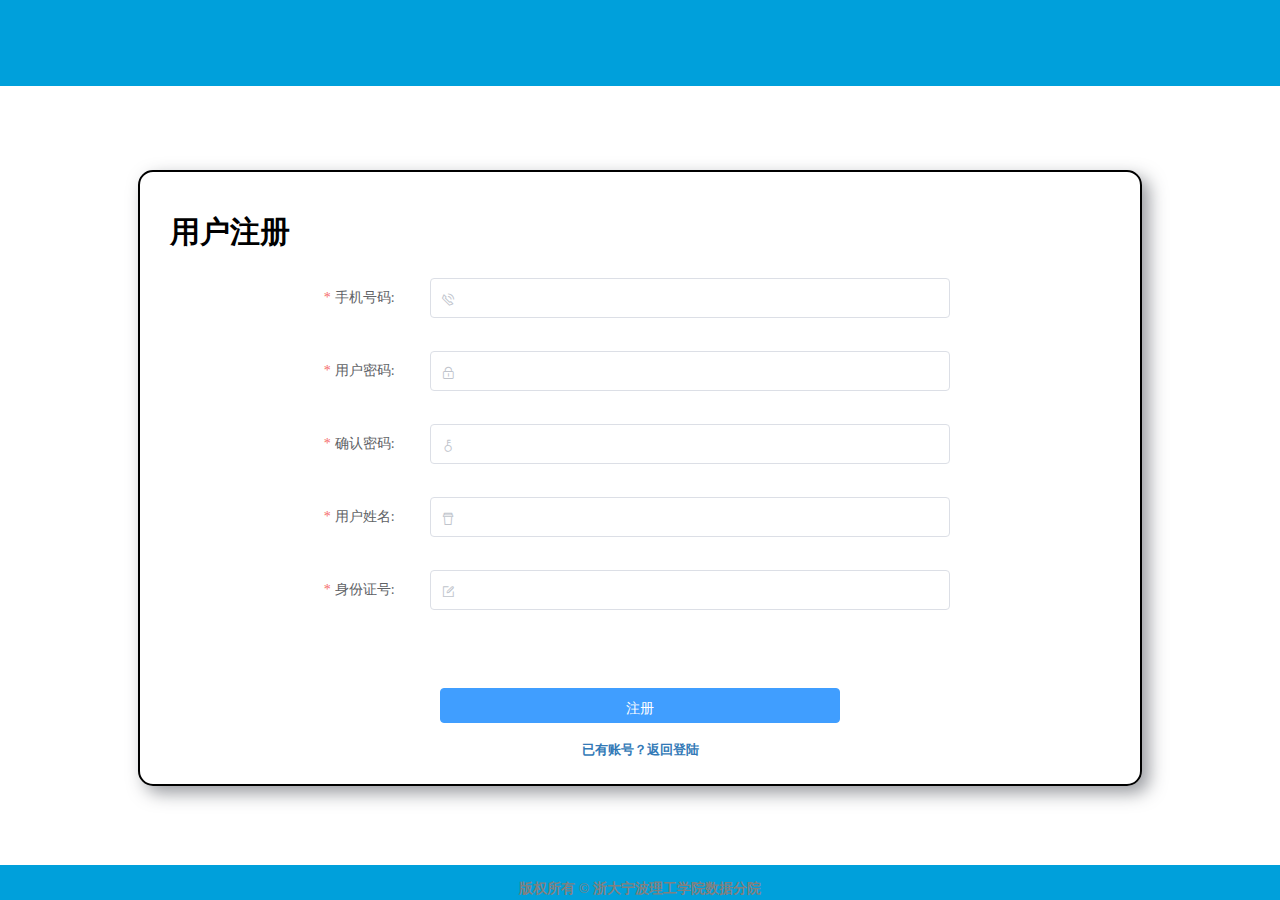
<file: src/main/resources/static/pages/register.html>
<!DOCTYPE html>
<html lang="en">
<head>
    <meta charset="UTF-8">
    <title>注册界面</title>
    <link rel="stylesheet" type="text/css" href="../plugin/register.css">
    <link rel="stylesheet" type="text/css" href="../plugin/element.css">
</head>
<body>
<div id="Container" >
    <div id="Header" >
        <div id="logo" align="center">
<!--        <img src="../images/head_bk.jpg"/>-->
        </div>
    </div>
    <div id="Content">
      <div id="register_main" align="center">
             <div align="center" class="registerTable" style="border:2px solid black;">
                 <div class="register_bar">
                    <h2 align="left">
                        用户注册 
                    </h2>
                 </div>
                 <el-form :model="registerForm" status-icon :rules="rules" ref="registerForm" label-width="100px" :label-position="labelPosition">
                     <el-row type="flex" justify="center" >
                         <el-col :span="16" >
                            <el-form-item prop="registerPhone" label="手机号码:">
                             <el-input v-model="registerForm.registerPhone" prefix-icon="el-icon-phone-outline" autocomplete="off" style="width: 520px"  id="registerPhone"></el-input>
                            </el-form-item>
                         </el-col>
                     </el-row>
                     <el-row type="flex" justify="center" class="login_show">
                         <el-col :span="16" >
                     <el-form-item prop="registerPwd" label="用户密码:">
                          <el-input type="password" v-model="registerForm.registerPwd" prefix-icon="el-icon-lock" showpassword="true" id="registerPwd" style="width: 520px"></el-input>
                     </el-form-item>
                         </el-col>
                     </el-row>
                     <el-row type="flex" justify="center" class="login_show">
                         <el-col :span="16" >
                     <el-form-item prop="repetePwd" label="确认密码:">
                         <el-input type="password" v-model="registerForm.repetePwd" prefix-icon="el-icon-key" id="repetePwd" style="width: 520px"></el-input>
                     </el-form-item>
                         </el-col>
                     </el-row>
                     <el-row type="flex" justify="center" class="login_show">
                         <el-col :span="16" >
                     <el-form-item prop="registerName" label="用户姓名:">
                         <el-input v-model="registerForm.registerName" prefix-icon="el-icon-coffee" id="registerName" style="width: 520px"></el-input>
                     </el-form-item>
                         </el-col>
                     </el-row>
                     <el-row type="flex" justify="center" class="login_show">
                         <el-col :span="16" >
                     <el-form-item prop="registerId" label="身份证号:">
                         <el-input v-model="registerForm.registerId" prefix-icon="el-icon-edit-outline" id="registerId" style="width: 520px"></el-input>
                     </el-form-item>
                         </el-col>
                     </el-row>
                 </el-form>
                    <div class="Register_Result" >
                        <div class="icon_image" align="center">
<!--                            <img src="../images/22(1).png">-->
                        </div>
                        <div class="register_button">
                         <el-button type="primary" :loading="judgeButton" @click="Check('registerForm')"  style="width: 80%;height: 35px">注册</el-button>
                            <br>
                         <a href="loginelement.html">已有账号？返回登陆</a>
                        </div>
                        <div class="icon_image">
<!--                            <img src="../images/33.png" >-->
                        </div>
                    </div>
             </div>
      </div>

    </div>
    <div class="Clear">
        <!--如果你上面用到float,下面布局开始前最好清除一下。-->
    </div>
    <div id="Footer" align="center" style="height: 20px">
        版权所有 © 浙大宁波理工学院数据分院
    </div>
</div>
<script src="../plugin/md5.js" type="text/javascript"></script>
<script src="../plugin/axios.min.js" type="text/javascript"></script>
<script src="../plugin/qs.min.js" type="text/javascript"></script>
<script type="text/javascript" src="../plugin/vue.min.js"></script>
<script type="text/javascript" src="../plugin/element.js"></script>
<script type="text/javascript">

    new Vue({
        el: '#Container',
        data: function () {
            var validatePwd = function (rule, value, callback) {
                var strRegExp = /^(?![0-9]+$)(?![a-zA-Z]+$)[0-9A-Za-z_]{8,16}$/;
                if (!strRegExp.test(value)) {
                    callback(new Error('密码由数字和字母共同组成，且长度为8-16位'));
                } else {
                    callback();
                }
            };
            var validateUser = function (rule,value,callback) {
                var strRegPhone = /^1[3|4|5|7|8]\d{9}$/;
                var strRegEmail = /^[A-Za-z0-9._%-]+@([A-Za-z0-9-]+\.)+[A-Za-z]{2,4}$/;


                    if(!strRegEmail.test(value)&&!strRegPhone.test(value)){
                        callback(new Error('请输入正确的手机号或邮箱格式'));
                    }else{
                        callback();
                        this.activeStep++;
                    }

            };

            var validateUserRepetite = function (rule,value,callback)  {
                let _this = this;
                let postData = new FormData();
                postData.append("userPhone",value);
                axios.post('../api/user/repetition',postData).then(function(response){
                    if(response.data.strResult == "Repetite")
                    {
                        callback(new Error('该手机号已被人注册!'));
                    } else{
                        callback();
                        _this.activeStep = _this.activeStep+1;
                    }
                }).catch(function (error) {
                    console.log(error);
                });

            };

            var validateRegisterId = function (rule,value,callback) {
                var strRegExp = /^[1-9]\d{7}((0\d)|(1[0-2]))(([0|1|2]\d)|3[0-1])\d{3}$|^[1-9]\d{5}[1-9]\d{3}((0\d)|(1[0-2]))(([0|1|2]\d)|3[0-1])\d{3}([0-9]|X)$/;
                if(!strRegExp.test(value)){
                    callback(new Error('身份证格式错误'));
                }else{
                    callback();
                }
            }

            var validatePwdRepete = (rule, value, callback) => {
                if(value !== this.registerForm.registerPwd){
                    callback(new Error('两次密码输入不一致'));
                }else{
                    callback();
                }
            };
            return {
                registerForm: {
                    registerPhone: '',
                    registerPwd: '',
                    repetePwd: '',
                    registerName:'',
                    registerId:'',
                },

                labelPosition: 'right',
                judgeButton:false,
                //activeStep:0,
                rules: {
                    registerPhone: [
                        {required: true, message: '手机号不能为空', trigger: ['blur','change']},
                        {validator: validateUser, message: '请输入正确的手机号或邮箱格式', trigger: ['blur','change']},
                        {validator: validateUserRepetite, message: '该手机号已被注册！',trigger: ['blur']}
                    ],
                    registerPwd: [
                        {required: true, message: '密码不能为空', trigger: ['blur','change']},
                        {validator: validatePwd, message: '密码由数字和字母共同组成，且长度为8-16位',trigger: ['blur','change']}
                    ],
                    repetePwd: [
                        {required: true,message:'两次密码输入不一致', trigger:['blur']},
                        {validator: validatePwdRepete,message: '两次密码输入不一致',trigger: ['blur']}
                    ],
                    registerName: [
                        {required: true,message:'用户名不能为空',trigger:['blur']},
                    ],
                    registerId: [
                        {required: true,message:'身份证号不能为空',trigger:['blur','change']},
                        {validator: validateRegisterId,message: '身份证格式错误',trigger: ['blur','change']}
                    ],
                }
            };
        },

        methods: {

            Check: function (formName) {
                this.judgeButton = true;
                var strRegPhone = /^1[3|4|5|7|8]\d{9}$/;
                var strRegEmail = /^[A-Za-z0-9._%-]+@([A-Za-z0-9-]+\.)+[A-Za-z]{2,4}$/;
                var strRegPwd = /^(?![0-9]+$)(?![a-zA-Z]+$)[0-9A-Za-z_]{8,16}$/;
                var strRegId = /^[1-9]\d{7}((0\d)|(1[0-2]))(([0|1|2]\d)|3[0-1])\d{3}$|^[1-9]\d{5}[1-9]\d{3}((0\d)|(1[0-2]))(([0|1|2]\d)|3[0-1])\d{3}([0-9]|X)$/;
                if(!strRegPhone.test(this.registerForm.registerPhone)&&!strRegEmail.test(this.registerForm.registerPhone)){
                    //alert(this.registerForm.registerPhone);
                    this.$message.error('手机号格式错误，请重新输入!');
                    this.judgeButton = false;
                    return false;
                }
                if(!strRegPwd.test(this.registerForm.registerPwd))
                {
                    this.$message.error('密码格式错误,请重新输入！');
                    this.judgeButton = false;
                    return false;
                }
                if(this.registerForm.registerPwd!=this.registerForm.repetePwd){
                    this.$message.error('两次密码输入不一致,请重新输入!');
                    this.judgeButton = false;
                    return false;
                }
                if(!strRegId.test(this.registerForm.registerId))
                {
                    this.$message.error('身份证格式不正确,请重新输入！');
                    this.judgeButton = false;
                    return false;
                }
                var _this = this;
                this.$refs[formName].validate(function(valid){
                    if(valid){
                        let postData = new FormData();
                        postData.append('userPhone',_this.registerForm.registerPhone);
                        postData.append('userPwd',md5(_this.registerForm.registerPwd));
                        postData.append('userName',_this.registerForm.registerName);
                        postData.append('userCard',md5(_this.registerForm.registerId));
                        //var postData = "{'registerPhone':'" + md5(_this.registerForm.registerPhone) + "', 'registerPwd': '" + md5(_this.registerForm.registerPwd) + "', 'registerName': '" + _this.registerForm.registerName + "','registerId':'"+ md5(_this.registerForm.registerId)+"','op':'"+"addUser"+"'}";
                        axios.post('../api/user/add',postData).then(function(response){
                            //alert(response.data);
                            if(response.data.intResult) {
                                _this.$message({
                                    showClose: true,
                                    message: '恭喜你，注册成功' +'用户名为:'+ _this.registerForm.registerName +'登陆账号为:'+_this.registerForm.registerPhone+'即将跳转到登录界面',
                                    type: 'success'
                                });
                                setTimeout(function () {
                                    location.href = 'loginelement.html';
                                },2000)

                                _this.judgeButton = false;
                            }
                            else {
                                _this.judgeButton = false;
                                _this.$message({
                                   showClose: true,
                                   message:'注册失败 请联系管理员！',
                                   type: 'error'
                                });
                            }
                        }).catch(function (error) {
                            console.log(error);
                        });

                    }else{
                        console.log('error submit!!');
                        return false;
                    }
                });

            }


        }


    })
</script>
</body>
</html>
</file>
<file: src/main/resources/static/plugin/register.css>
@charset "utf-8";

/* CSS Document */
.registerMessage {
    color: black;
    font: bold 14px 微软雅黑 Light;
	width:80%;
}
@charset "utf-8";
/* CSS Document */
/**CSS初始化**/
body {
    margin: 0;
    padding: 0;
}
 
/**ID选择器**/
#Container {
	display: -webkit-flex;
    display: flex;
    flex-direction: column;
    height: 100vh;
}

#Header {
    height: 86px;
    flex: 0 0 auto;
	background-position:center;
	background-color:#00A0DB;
	margin-bottom:20px;
	justify-content: center;
}

#Content {
    /*重点掌握*/
	display: -webkit-flex;
    flex-grow: 1;
    display: flex;
	justify-content: center;
    flex-direction: row;
	align-items: center;
    background:#FFF;
}
 
#Content-Left {
    display: flex;
    flex-direction: column;
    justify-content: center;
    text-align:center;
    width: 200px;
    margin: 5px 5px 5px 5px; /*设置元素跟其他元素的距离为20像素*/
    background: #5bc0de;
}
 
#register_main {
	display: flex;
	display: -webkit-flex;
	justify-content: center;
	align-items: center;
    flex-grow: 1;
	flex-direction: row;
    margin: 5px 0px 5px 0px; /*设置元素跟其他元素的距离为20像素*/
	padding-bottom: 15px;
}
 
#Footer {
    height: 190px;
    padding-top: 15px;
    background:#00A0DB;
	font-family:"微软雅黑 Light";
	font-size:14px;
	font-weight:bold;
	color:gray;
	background-color:#00A0DB; 
}
 


/*html选择器*/
h2 {
	color: black;
	font-family: "微软雅黑 Light";
	font-size: 30px;
	font-weight: bold;
	margin-top:25px;
}

/*html选择器*/
a:link {
	color: #337ab7;
	text-decoration: none;
	font-family: "微软雅黑 Light";
	font-size: 13px;
	font-weight: bold;
}

/*html选择器*/
a:visited {
	color: #337ab7;
	text-decoration: none;
	font-family: "微软雅黑 Light";
	font-size: 13px;
	font-weight: bold;
}

/*html选择器*/
a:hover {
	color: #337ab7;
	text-decoration: underline;
	font-family: "微软雅黑 Light";
	font-size: 13px;
	font-weight: bold;
}

/*html选择器*/
a:active {
	color: #337ab7;
	text-decoration: underline;
	font-family: "微软雅黑 Light";
	font-size: 13px;
	font-weight: bold;
}

.login_show{
	margin-top:10px;
}

.registerTable {
	text-align:center;
	border-style:groove;
	border-style:inset;
	border-style:outset;
	border-width:medium;
	box-shadow: 7px 7px 17px rgba(52, 56, 66, 0.5);
	border-radius: 15px;
	width: 1000px;
	height: 65%;
}
.icon_image{
	justify-content: space-around;
	align-items: center;
}

.register_bar{
	padding-top:15px;
	padding-left: 30px;
}
.register_line{
	margin-top:10px;
}

/*class类选择器*/


.Register_Result{
	display: flex;
	flex-direction: row;
	align-items: center;
	justify-content: center;
	margin-top:25px;
	margin-bottom:25px;

}
/*class类选择器*/
.loginButton {
	color: white;
	width: 80%;
	height: 35px;
	font: bold 16px 微软雅黑 Light;
	padding: 1px 20px 0px 20px;
	border: #337ab7 1px solid;
	cursor:pointer;
	background: #337ab7;
	border-radius: 12px;
}

.register_button{
	display: flex;
	flex-direction: column;
	align-items: center;
	justify-content: center;
	width: 50%;
	height: 100%;
    margin-top:30px ;
}

.test_icon{
	margin-left: 5px;
}
</file>
<file: src/main/resources/static/plugin/element.css>
@charset "UTF-8";.el-pagination--small .arrow.disabled,.el-table .hidden-columns,.el-table td.is-hidden>*,.el-table th.is-hidden>*,.el-table--hidden{visibility:hidden}.el-input__suffix,.el-tree.is-dragging .el-tree-node__content *{pointer-events:none}.el-dropdown .el-dropdown-selfdefine:focus:active,.el-dropdown .el-dropdown-selfdefine:focus:not(.focusing),.el-message__closeBtn:focus,.el-message__content:focus,.el-popover:focus,.el-popover:focus:active,.el-popover__reference:focus:hover,.el-popover__reference:focus:not(.focusing),.el-rate:active,.el-rate:focus,.el-tooltip:focus:hover,.el-tooltip:focus:not(.focusing),.el-upload-list__item.is-success:active,.el-upload-list__item.is-success:not(.focusing):focus{outline-width:0}@font-face{font-family:element-icons;src:url(fonts/element-icons.woff) format("woff"),url(fonts/element-icons.ttf) format("truetype");font-weight:400;font-display:"auto";font-style:normal}[class*=" el-icon-"],[class^=el-icon-]{font-family:element-icons!important;speak:none;font-style:normal;font-weight:400;font-variant:normal;text-transform:none;line-height:1;vertical-align:baseline;display:inline-block;-webkit-font-smoothing:antialiased;-moz-osx-font-smoothing:grayscale}.el-icon-ice-cream-round:before{content:"\e6a0"}.el-icon-ice-cream-square:before{content:"\e6a3"}.el-icon-lollipop:before{content:"\e6a4"}.el-icon-potato-strips:before{content:"\e6a5"}.el-icon-milk-tea:before{content:"\e6a6"}.el-icon-ice-drink:before{content:"\e6a7"}.el-icon-ice-tea:before{content:"\e6a9"}.el-icon-coffee:before{content:"\e6aa"}.el-icon-orange:before{content:"\e6ab"}.el-icon-pear:before{content:"\e6ac"}.el-icon-apple:before{content:"\e6ad"}.el-icon-cherry:before{content:"\e6ae"}.el-icon-watermelon:before{content:"\e6af"}.el-icon-grape:before{content:"\e6b0"}.el-icon-refrigerator:before{content:"\e6b1"}.el-icon-goblet-square-full:before{content:"\e6b2"}.el-icon-goblet-square:before{content:"\e6b3"}.el-icon-goblet-full:before{content:"\e6b4"}.el-icon-goblet:before{content:"\e6b5"}.el-icon-cold-drink:before{content:"\e6b6"}.el-icon-coffee-cup:before{content:"\e6b8"}.el-icon-water-cup:before{content:"\e6b9"}.el-icon-hot-water:before{content:"\e6ba"}.el-icon-ice-cream:before{content:"\e6bb"}.el-icon-dessert:before{content:"\e6bc"}.el-icon-sugar:before{content:"\e6bd"}.el-icon-tableware:before{content:"\e6be"}.el-icon-burger:before{content:"\e6bf"}.el-icon-knife-fork:before{content:"\e6c1"}.el-icon-fork-spoon:before{content:"\e6c2"}.el-icon-chicken:before{content:"\e6c3"}.el-icon-food:before{content:"\e6c4"}.el-icon-dish-1:before{content:"\e6c5"}.el-icon-dish:before{content:"\e6c6"}.el-icon-moon-night:before{content:"\e6ee"}.el-icon-moon:before{content:"\e6f0"}.el-icon-cloudy-and-sunny:before{content:"\e6f1"}.el-icon-partly-cloudy:before{content:"\e6f2"}.el-icon-cloudy:before{content:"\e6f3"}.el-icon-sunny:before{content:"\e6f6"}.el-icon-sunset:before{content:"\e6f7"}.el-icon-sunrise-1:before{content:"\e6f8"}.el-icon-sunrise:before{content:"\e6f9"}.el-icon-heavy-rain:before{content:"\e6fa"}.el-icon-lightning:before{content:"\e6fb"}.el-icon-light-rain:before{content:"\e6fc"}.el-icon-wind-power:before{content:"\e6fd"}.el-icon-baseball:before{content:"\e712"}.el-icon-soccer:before{content:"\e713"}.el-icon-football:before{content:"\e715"}.el-icon-basketball:before{content:"\e716"}.el-icon-ship:before{content:"\e73f"}.el-icon-truck:before{content:"\e740"}.el-icon-bicycle:before{content:"\e741"}.el-icon-mobile-phone:before{content:"\e6d3"}.el-icon-service:before{content:"\e6d4"}.el-icon-key:before{content:"\e6e2"}.el-icon-unlock:before{content:"\e6e4"}.el-icon-lock:before{content:"\e6e5"}.el-icon-watch:before{content:"\e6fe"}.el-icon-watch-1:before{content:"\e6ff"}.el-icon-timer:before{content:"\e702"}.el-icon-alarm-clock:before{content:"\e703"}.el-icon-map-location:before{content:"\e704"}.el-icon-delete-location:before{content:"\e705"}.el-icon-add-location:before{content:"\e706"}.el-icon-location-information:before{content:"\e707"}.el-icon-location-outline:before{content:"\e708"}.el-icon-location:before{content:"\e79e"}.el-icon-place:before{content:"\e709"}.el-icon-discover:before{content:"\e70a"}.el-icon-first-aid-kit:before{content:"\e70b"}.el-icon-trophy-1:before{content:"\e70c"}.el-icon-trophy:before{content:"\e70d"}.el-icon-medal:before{content:"\e70e"}.el-icon-medal-1:before{content:"\e70f"}.el-icon-stopwatch:before{content:"\e710"}.el-icon-mic:before{content:"\e711"}.el-icon-copy-document:before{content:"\e718"}.el-icon-full-screen:before{content:"\e719"}.el-icon-switch-button:before{content:"\e71b"}.el-icon-aim:before{content:"\e71c"}.el-icon-crop:before{content:"\e71d"}.el-icon-odometer:before{content:"\e71e"}.el-icon-time:before{content:"\e71f"}.el-icon-bangzhu:before{content:"\e724"}.el-icon-close-notification:before{content:"\e726"}.el-icon-microphone:before{content:"\e727"}.el-icon-turn-off-microphone:before{content:"\e728"}.el-icon-position:before{content:"\e729"}.el-icon-postcard:before{content:"\e72a"}.el-icon-message:before{content:"\e72b"}.el-icon-chat-line-square:before{content:"\e72d"}.el-icon-chat-dot-square:before{content:"\e72e"}.el-icon-chat-dot-round:before{content:"\e72f"}.el-icon-chat-square:before{content:"\e730"}.el-icon-chat-line-round:before{content:"\e731"}.el-icon-chat-round:before{content:"\e732"}.el-icon-set-up:before{content:"\e733"}.el-icon-turn-off:before{content:"\e734"}.el-icon-open:before{content:"\e735"}.el-icon-connection:before{content:"\e736"}.el-icon-link:before{content:"\e737"}.el-icon-cpu:before{content:"\e738"}.el-icon-thumb:before{content:"\e739"}.el-icon-female:before{content:"\e73a"}.el-icon-male:before{content:"\e73b"}.el-icon-guide:before{content:"\e73c"}.el-icon-news:before{content:"\e73e"}.el-icon-price-tag:before{content:"\e744"}.el-icon-discount:before{content:"\e745"}.el-icon-wallet:before{content:"\e747"}.el-icon-coin:before{content:"\e748"}.el-icon-money:before{content:"\e749"}.el-icon-bank-card:before{content:"\e74a"}.el-icon-box:before{content:"\e74b"}.el-icon-present:before{content:"\e74c"}.el-icon-sell:before{content:"\e6d5"}.el-icon-sold-out:before{content:"\e6d6"}.el-icon-shopping-bag-2:before{content:"\e74d"}.el-icon-shopping-bag-1:before{content:"\e74e"}.el-icon-shopping-cart-2:before{content:"\e74f"}.el-icon-shopping-cart-1:before{content:"\e750"}.el-icon-shopping-cart-full:before{content:"\e751"}.el-icon-smoking:before{content:"\e752"}.el-icon-no-smoking:before{content:"\e753"}.el-icon-house:before{content:"\e754"}.el-icon-table-lamp:before{content:"\e755"}.el-icon-school:before{content:"\e756"}.el-icon-office-building:before{content:"\e757"}.el-icon-toilet-paper:before{content:"\e758"}.el-icon-notebook-2:before{content:"\e759"}.el-icon-notebook-1:before{content:"\e75a"}.el-icon-files:before{content:"\e75b"}.el-icon-collection:before{content:"\e75c"}.el-icon-receiving:before{content:"\e75d"}.el-icon-suitcase-1:before{content:"\e760"}.el-icon-suitcase:before{content:"\e761"}.el-icon-film:before{content:"\e763"}.el-icon-collection-tag:before{content:"\e765"}.el-icon-data-analysis:before{content:"\e766"}.el-icon-pie-chart:before{content:"\e767"}.el-icon-data-board:before{content:"\e768"}.el-icon-data-line:before{content:"\e76d"}.el-icon-reading:before{content:"\e769"}.el-icon-magic-stick:before{content:"\e76a"}.el-icon-coordinate:before{content:"\e76b"}.el-icon-mouse:before{content:"\e76c"}.el-icon-brush:before{content:"\e76e"}.el-icon-headset:before{content:"\e76f"}.el-icon-umbrella:before{content:"\e770"}.el-icon-scissors:before{content:"\e771"}.el-icon-mobile:before{content:"\e773"}.el-icon-attract:before{content:"\e774"}.el-icon-monitor:before{content:"\e775"}.el-icon-search:before{content:"\e778"}.el-icon-takeaway-box:before{content:"\e77a"}.el-icon-paperclip:before{content:"\e77d"}.el-icon-printer:before{content:"\e77e"}.el-icon-document-add:before{content:"\e782"}.el-icon-document:before{content:"\e785"}.el-icon-document-checked:before{content:"\e786"}.el-icon-document-copy:before{content:"\e787"}.el-icon-document-delete:before{content:"\e788"}.el-icon-document-remove:before{content:"\e789"}.el-icon-tickets:before{content:"\e78b"}.el-icon-folder-checked:before{content:"\e77f"}.el-icon-folder-delete:before{content:"\e780"}.el-icon-folder-remove:before{content:"\e781"}.el-icon-folder-add:before{content:"\e783"}.el-icon-folder-opened:before{content:"\e784"}.el-icon-folder:before{content:"\e78a"}.el-icon-edit-outline:before{content:"\e764"}.el-icon-edit:before{content:"\e78c"}.el-icon-date:before{content:"\e78e"}.el-icon-c-scale-to-original:before{content:"\e7c6"}.el-icon-view:before{content:"\e6ce"}.el-icon-loading:before{content:"\e6cf"}.el-icon-rank:before{content:"\e6d1"}.el-icon-sort-down:before{content:"\e7c4"}.el-icon-sort-up:before{content:"\e7c5"}.el-icon-sort:before{content:"\e6d2"}.el-icon-finished:before{content:"\e6cd"}.el-icon-refresh-left:before{content:"\e6c7"}.el-icon-refresh-right:before{content:"\e6c8"}.el-icon-refresh:before{content:"\e6d0"}.el-icon-video-play:before{content:"\e7c0"}.el-icon-video-pause:before{content:"\e7c1"}.el-icon-d-arrow-right:before{content:"\e6dc"}.el-icon-d-arrow-left:before{content:"\e6dd"}.el-icon-arrow-up:before{content:"\e6e1"}.el-icon-arrow-down:before{content:"\e6df"}.el-icon-arrow-right:before{content:"\e6e0"}.el-icon-arrow-left:before{content:"\e6de"}.el-icon-top-right:before{content:"\e6e7"}.el-icon-top-left:before{content:"\e6e8"}.el-icon-top:before{content:"\e6e6"}.el-icon-bottom:before{content:"\e6eb"}.el-icon-right:before{content:"\e6e9"}.el-icon-back:before{content:"\e6ea"}.el-icon-bottom-right:before{content:"\e6ec"}.el-icon-bottom-left:before{content:"\e6ed"}.el-icon-caret-top:before{content:"\e78f"}.el-icon-caret-bottom:before{content:"\e790"}.el-icon-caret-right:before{content:"\e791"}.el-icon-caret-left:before{content:"\e792"}.el-icon-d-caret:before{content:"\e79a"}.el-icon-share:before{content:"\e793"}.el-icon-menu:before{content:"\e798"}.el-icon-s-grid:before{content:"\e7a6"}.el-icon-s-check:before{content:"\e7a7"}.el-icon-s-data:before{content:"\e7a8"}.el-icon-s-opportunity:before{content:"\e7aa"}.el-icon-s-custom:before{content:"\e7ab"}.el-icon-s-claim:before{content:"\e7ad"}.el-icon-s-finance:before{content:"\e7ae"}.el-icon-s-comment:before{content:"\e7af"}.el-icon-s-flag:before{content:"\e7b0"}.el-icon-s-marketing:before{content:"\e7b1"}.el-icon-s-shop:before{content:"\e7b4"}.el-icon-s-open:before{content:"\e7b5"}.el-icon-s-management:before{content:"\e7b6"}.el-icon-s-ticket:before{content:"\e7b7"}.el-icon-s-release:before{content:"\e7b8"}.el-icon-s-home:before{content:"\e7b9"}.el-icon-s-promotion:before{content:"\e7ba"}.el-icon-s-operation:before{content:"\e7bb"}.el-icon-s-unfold:before{content:"\e7bc"}.el-icon-s-fold:before{content:"\e7a9"}.el-icon-s-platform:before{content:"\e7bd"}.el-icon-s-order:before{content:"\e7be"}.el-icon-s-cooperation:before{content:"\e7bf"}.el-icon-bell:before{content:"\e725"}.el-icon-message-solid:before{content:"\e799"}.el-icon-video-camera:before{content:"\e772"}.el-icon-video-camera-solid:before{content:"\e796"}.el-icon-camera:before{content:"\e779"}.el-icon-camera-solid:before{content:"\e79b"}.el-icon-download:before{content:"\e77c"}.el-icon-upload2:before{content:"\e77b"}.el-icon-upload:before{content:"\e7c3"}.el-icon-picture-outline-round:before{content:"\e75f"}.el-icon-picture-outline:before{content:"\e75e"}.el-icon-picture:before{content:"\e79f"}.el-icon-close:before{content:"\e6db"}.el-icon-check:before{content:"\e6da"}.el-icon-plus:before{content:"\e6d9"}.el-icon-minus:before{content:"\e6d8"}.el-icon-help:before{content:"\e73d"}.el-icon-s-help:before{content:"\e7b3"}.el-icon-circle-close:before{content:"\e78d"}.el-icon-circle-check:before{content:"\e720"}.el-icon-circle-plus-outline:before{content:"\e723"}.el-icon-remove-outline:before{content:"\e722"}.el-icon-zoom-out:before{content:"\e776"}.el-icon-zoom-in:before{content:"\e777"}.el-icon-error:before{content:"\e79d"}.el-icon-success:before{content:"\e79c"}.el-icon-circle-plus:before{content:"\e7a0"}.el-icon-remove:before{content:"\e7a2"}.el-icon-info:before{content:"\e7a1"}.el-icon-question:before{content:"\e7a4"}.el-icon-warning-outline:before{content:"\e6c9"}.el-icon-warning:before{content:"\e7a3"}.el-icon-goods:before{content:"\e7c2"}.el-icon-s-goods:before{content:"\e7b2"}.el-icon-star-off:before{content:"\e717"}.el-icon-star-on:before{content:"\e797"}.el-icon-more-outline:before{content:"\e6cc"}.el-icon-more:before{content:"\e794"}.el-icon-phone-outline:before{content:"\e6cb"}.el-icon-phone:before{content:"\e795"}.el-icon-user:before{content:"\e6e3"}.el-icon-user-solid:before{content:"\e7a5"}.el-icon-setting:before{content:"\e6ca"}.el-icon-s-tools:before{content:"\e7ac"}.el-icon-delete:before{content:"\e6d7"}.el-icon-delete-solid:before{content:"\e7c9"}.el-icon-eleme:before{content:"\e7c7"}.el-icon-platform-eleme:before{content:"\e7ca"}.el-icon-loading{-webkit-animation:rotating 2s linear infinite;animation:rotating 2s linear infinite}.el-icon--right{margin-left:5px}.el-icon--left{margin-right:5px}@-webkit-keyframes rotating{0%{-webkit-transform:rotateZ(0);transform:rotateZ(0)}100%{-webkit-transform:rotateZ(360deg);transform:rotateZ(360deg)}}@keyframes rotating{0%{-webkit-transform:rotateZ(0);transform:rotateZ(0)}100%{-webkit-transform:rotateZ(360deg);transform:rotateZ(360deg)}}.el-pagination{white-space:nowrap;padding:2px 5px;color:#303133;font-weight:700}.el-pagination::after,.el-pagination::before{display:table;content:""}.el-pagination::after{clear:both}.el-pagination button,.el-pagination span:not([class*=suffix]){display:inline-block;font-size:13px;min-width:35.5px;height:28px;line-height:28px;vertical-align:top;-webkit-box-sizing:border-box;box-sizing:border-box}.el-pagination .el-input__inner{text-align:center;-moz-appearance:textfield;line-height:normal}.el-pagination .el-input__suffix{right:0;-webkit-transform:scale(.8);transform:scale(.8)}.el-pagination .el-select .el-input{width:100px;margin:0 5px}.el-pagination .el-select .el-input .el-input__inner{padding-right:25px;border-radius:3px}.el-pagination button{border:none;padding:0 6px;background:0 0}.el-pagination button:focus{outline:0}.el-pagination button:hover{color:#409EFF}.el-pagination button:disabled{color:#C0C4CC;background-color:#FFF;cursor:not-allowed}.el-pagination .btn-next,.el-pagination .btn-prev{background:center center no-repeat #FFF;background-size:16px;cursor:pointer;margin:0;color:#303133}.el-pagination .btn-next .el-icon,.el-pagination .btn-prev .el-icon{display:block;font-size:12px;font-weight:700}.el-pagination .btn-prev{padding-right:12px}.el-pagination .btn-next{padding-left:12px}.el-pagination .el-pager li.disabled{color:#C0C4CC;cursor:not-allowed}.el-pager li,.el-pager li.btn-quicknext:hover,.el-pager li.btn-quickprev:hover{cursor:pointer}.el-pagination--small .btn-next,.el-pagination--small .btn-prev,.el-pagination--small .el-pager li,.el-pagination--small .el-pager li.btn-quicknext,.el-pagination--small .el-pager li.btn-quickprev,.el-pagination--small .el-pager li:last-child{border-color:transparent;font-size:12px;line-height:22px;height:22px;min-width:22px}.el-pagination--small .more::before,.el-pagination--small li.more::before{line-height:24px}.el-pagination--small button,.el-pagination--small span:not([class*=suffix]){height:22px;line-height:22px}.el-pagination--small .el-pagination__editor,.el-pagination--small .el-pagination__editor.el-input .el-input__inner{height:22px}.el-pagination__sizes{margin:0 10px 0 0;font-weight:400;color:#606266}.el-pagination__sizes .el-input .el-input__inner{font-size:13px;padding-left:8px}.el-pagination__sizes .el-input .el-input__inner:hover{border-color:#409EFF}.el-pagination__total{margin-right:10px;font-weight:400;color:#606266}.el-pagination__jump{margin-left:24px;font-weight:400;color:#606266}.el-pagination__jump .el-input__inner{padding:0 3px}.el-pagination__rightwrapper{float:right}.el-pagination__editor{line-height:18px;padding:0 2px;height:28px;text-align:center;margin:0 2px;-webkit-box-sizing:border-box;box-sizing:border-box;border-radius:3px}.el-pager,.el-pagination.is-background .btn-next,.el-pagination.is-background .btn-prev{padding:0}.el-pagination__editor.el-input{width:50px}.el-pagination__editor.el-input .el-input__inner{height:28px}.el-pagination__editor .el-input__inner::-webkit-inner-spin-button,.el-pagination__editor .el-input__inner::-webkit-outer-spin-button{-webkit-appearance:none;margin:0}.el-pagination.is-background .btn-next,.el-pagination.is-background .btn-prev,.el-pagination.is-background .el-pager li{margin:0 5px;background-color:#f4f4f5;color:#606266;min-width:30px;border-radius:2px}.el-pagination.is-background .btn-next.disabled,.el-pagination.is-background .btn-next:disabled,.el-pagination.is-background .btn-prev.disabled,.el-pagination.is-background .btn-prev:disabled,.el-pagination.is-background .el-pager li.disabled{color:#C0C4CC}.el-pagination.is-background .el-pager li:not(.disabled):hover{color:#409EFF}.el-pagination.is-background .el-pager li:not(.disabled).active{background-color:#409EFF;color:#FFF}.el-dialog,.el-pager li{background:#FFF;-webkit-box-sizing:border-box}.el-pagination.is-background.el-pagination--small .btn-next,.el-pagination.is-background.el-pagination--small .btn-prev,.el-pagination.is-background.el-pagination--small .el-pager li{margin:0 3px;min-width:22px}.el-pager,.el-pager li{vertical-align:top;margin:0;display:inline-block}.el-pager{-webkit-user-select:none;-moz-user-select:none;-ms-user-select:none;user-select:none;list-style:none;font-size:0}.el-date-table,.el-table th{-webkit-user-select:none;-moz-user-select:none}.el-pager .more::before{line-height:30px}.el-pager li{padding:0 4px;font-size:13px;min-width:35.5px;height:28px;line-height:28px;box-sizing:border-box;text-align:center}.el-menu--collapse .el-menu .el-submenu,.el-menu--popup{min-width:200px}.el-pager li.btn-quicknext,.el-pager li.btn-quickprev{line-height:28px;color:#303133}.el-pager li.btn-quicknext.disabled,.el-pager li.btn-quickprev.disabled{color:#C0C4CC}.el-pager li.active+li{border-left:0}.el-pager li:hover{color:#409EFF}.el-pager li.active{color:#409EFF;cursor:default}@-webkit-keyframes v-modal-in{0%{opacity:0}}@-webkit-keyframes v-modal-out{100%{opacity:0}}.el-dialog{position:relative;margin:0 auto 50px;border-radius:2px;-webkit-box-shadow:0 1px 3px rgba(0,0,0,.3);box-shadow:0 1px 3px rgba(0,0,0,.3);box-sizing:border-box;width:50%}.el-dialog.is-fullscreen{width:100%;margin-top:0;margin-bottom:0;height:100%;overflow:auto}.el-dialog__wrapper{position:fixed;top:0;right:0;bottom:0;left:0;overflow:auto;margin:0}.el-dialog__header{padding:20px 20px 10px}.el-dialog__headerbtn{position:absolute;top:20px;right:20px;padding:0;background:0 0;border:none;outline:0;cursor:pointer;font-size:16px}.el-dialog__headerbtn .el-dialog__close{color:#909399}.el-dialog__headerbtn:focus .el-dialog__close,.el-dialog__headerbtn:hover .el-dialog__close{color:#409EFF}.el-dialog__title{line-height:24px;font-size:18px;color:#303133}.el-dialog__body{padding:30px 20px;color:#606266;font-size:14px;word-break:break-all}.el-dialog__footer{padding:10px 20px 20px;text-align:right;-webkit-box-sizing:border-box;box-sizing:border-box}.el-dialog--center{text-align:center}.el-dialog--center .el-dialog__body{text-align:initial;padding:25px 25px 30px}.el-dialog--center .el-dialog__footer{text-align:inherit}.dialog-fade-enter-active{-webkit-animation:dialog-fade-in .3s;animation:dialog-fade-in .3s}.dialog-fade-leave-active{-webkit-animation:dialog-fade-out .3s;animation:dialog-fade-out .3s}@-webkit-keyframes dialog-fade-in{0%{-webkit-transform:translate3d(0,-20px,0);transform:translate3d(0,-20px,0);opacity:0}100%{-webkit-transform:translate3d(0,0,0);transform:translate3d(0,0,0);opacity:1}}@keyframes dialog-fade-in{0%{-webkit-transform:translate3d(0,-20px,0);transform:translate3d(0,-20px,0);opacity:0}100%{-webkit-transform:translate3d(0,0,0);transform:translate3d(0,0,0);opacity:1}}@-webkit-keyframes dialog-fade-out{0%{-webkit-transform:translate3d(0,0,0);transform:translate3d(0,0,0);opacity:1}100%{-webkit-transform:translate3d(0,-20px,0);transform:translate3d(0,-20px,0);opacity:0}}@keyframes dialog-fade-out{0%{-webkit-transform:translate3d(0,0,0);transform:translate3d(0,0,0);opacity:1}100%{-webkit-transform:translate3d(0,-20px,0);transform:translate3d(0,-20px,0);opacity:0}}.el-autocomplete{position:relative;display:inline-block}.el-autocomplete-suggestion{margin:5px 0;-webkit-box-shadow:0 2px 12px 0 rgba(0,0,0,.1);box-shadow:0 2px 12px 0 rgba(0,0,0,.1);border-radius:4px;border:1px solid #E4E7ED;-webkit-box-sizing:border-box;box-sizing:border-box;background-color:#FFF}.el-dropdown-menu,.el-menu--collapse .el-submenu .el-menu{z-index:10;-webkit-box-shadow:0 2px 12px 0 rgba(0,0,0,.1)}.el-autocomplete-suggestion__wrap{max-height:280px;padding:10px 0;-webkit-box-sizing:border-box;box-sizing:border-box}.el-autocomplete-suggestion__list{margin:0;padding:0}.el-autocomplete-suggestion li{padding:0 20px;margin:0;line-height:34px;cursor:pointer;color:#606266;font-size:14px;list-style:none;white-space:nowrap;overflow:hidden;text-overflow:ellipsis}.el-autocomplete-suggestion li.highlighted,.el-autocomplete-suggestion li:hover{background-color:#F5F7FA}.el-autocomplete-suggestion li.divider{margin-top:6px;border-top:1px solid #000}.el-autocomplete-suggestion li.divider:last-child{margin-bottom:-6px}.el-autocomplete-suggestion.is-loading li{text-align:center;height:100px;line-height:100px;font-size:20px;color:#999}.el-autocomplete-suggestion.is-loading li::after{display:inline-block;content:"";height:100%;vertical-align:middle}.el-autocomplete-suggestion.is-loading li:hover{background-color:#FFF}.el-autocomplete-suggestion.is-loading .el-icon-loading{vertical-align:middle}.el-dropdown{display:inline-block;position:relative;color:#606266;font-size:14px}.el-dropdown .el-button-group{display:block}.el-dropdown .el-button-group .el-button{float:none}.el-dropdown .el-dropdown__caret-button{padding-left:5px;padding-right:5px;position:relative;border-left:none}.el-dropdown .el-dropdown__caret-button::before{content:'';position:absolute;display:block;width:1px;top:5px;bottom:5px;left:0;background:rgba(255,255,255,.5)}.el-dropdown .el-dropdown__caret-button.el-button--default::before{background:rgba(220,223,230,.5)}.el-dropdown .el-dropdown__caret-button:hover::before{top:0;bottom:0}.el-dropdown .el-dropdown__caret-button .el-dropdown__icon{padding-left:0}.el-dropdown__icon{font-size:12px;margin:0 3px}.el-dropdown-menu{position:absolute;top:0;left:0;padding:10px 0;margin:5px 0;background-color:#FFF;border:1px solid #EBEEF5;border-radius:4px;box-shadow:0 2px 12px 0 rgba(0,0,0,.1)}.el-dropdown-menu__item{list-style:none;line-height:36px;padding:0 20px;margin:0;font-size:14px;color:#606266;cursor:pointer;outline:0}.el-dropdown-menu__item:focus,.el-dropdown-menu__item:not(.is-disabled):hover{background-color:#ecf5ff;color:#66b1ff}.el-dropdown-menu__item i{margin-right:5px}.el-dropdown-menu__item--divided{position:relative;margin-top:6px;border-top:1px solid #EBEEF5}.el-dropdown-menu__item--divided:before{content:'';height:6px;display:block;margin:0 -20px;background-color:#FFF}.el-dropdown-menu__item.is-disabled{cursor:default;color:#bbb;pointer-events:none}.el-dropdown-menu--medium{padding:6px 0}.el-dropdown-menu--medium .el-dropdown-menu__item{line-height:30px;padding:0 17px;font-size:14px}.el-dropdown-menu--medium .el-dropdown-menu__item.el-dropdown-menu__item--divided{margin-top:6px}.el-dropdown-menu--medium .el-dropdown-menu__item.el-dropdown-menu__item--divided:before{height:6px;margin:0 -17px}.el-dropdown-menu--small{padding:6px 0}.el-dropdown-menu--small .el-dropdown-menu__item{line-height:27px;padding:0 15px;font-size:13px}.el-dropdown-menu--small .el-dropdown-menu__item.el-dropdown-menu__item--divided{margin-top:4px}.el-dropdown-menu--small .el-dropdown-menu__item.el-dropdown-menu__item--divided:before{height:4px;margin:0 -15px}.el-dropdown-menu--mini{padding:3px 0}.el-dropdown-menu--mini .el-dropdown-menu__item{line-height:24px;padding:0 10px;font-size:12px}.el-dropdown-menu--mini .el-dropdown-menu__item.el-dropdown-menu__item--divided{margin-top:3px}.el-dropdown-menu--mini .el-dropdown-menu__item.el-dropdown-menu__item--divided:before{height:3px;margin:0 -10px}.el-menu{border-right:solid 1px #e6e6e6;list-style:none;position:relative;margin:0;padding-left:0;background-color:#FFF}.el-menu--horizontal>.el-menu-item:not(.is-disabled):focus,.el-menu--horizontal>.el-menu-item:not(.is-disabled):hover,.el-menu--horizontal>.el-submenu .el-submenu__title:hover{background-color:#fff}.el-menu::after,.el-menu::before{display:table;content:""}.el-menu::after{clear:both}.el-menu.el-menu--horizontal{border-bottom:solid 1px #e6e6e6}.el-menu--horizontal{border-right:none}.el-menu--horizontal>.el-menu-item{float:left;height:60px;line-height:60px;margin:0;border-bottom:2px solid transparent;color:#909399}.el-menu--horizontal>.el-menu-item a,.el-menu--horizontal>.el-menu-item a:hover{color:inherit}.el-menu--horizontal>.el-submenu{float:left}.el-menu--horizontal>.el-submenu:focus,.el-menu--horizontal>.el-submenu:hover{outline:0}.el-menu--horizontal>.el-submenu:focus .el-submenu__title,.el-menu--horizontal>.el-submenu:hover .el-submenu__title{color:#303133}.el-menu--horizontal>.el-submenu.is-active .el-submenu__title{border-bottom:2px solid #409EFF;color:#303133}.el-menu--horizontal>.el-submenu .el-submenu__title{height:60px;line-height:60px;border-bottom:2px solid transparent;color:#909399}.el-menu--horizontal>.el-submenu .el-submenu__icon-arrow{position:static;vertical-align:middle;margin-left:8px;margin-top:-3px}.el-menu--horizontal .el-menu .el-menu-item,.el-menu--horizontal .el-menu .el-submenu__title{background-color:#FFF;float:none;height:36px;line-height:36px;padding:0 10px;color:#909399}.el-menu--horizontal .el-menu .el-menu-item.is-active,.el-menu--horizontal .el-menu .el-submenu.is-active>.el-submenu__title{color:#303133}.el-menu--horizontal .el-menu-item:not(.is-disabled):focus,.el-menu--horizontal .el-menu-item:not(.is-disabled):hover{outline:0;color:#303133}.el-menu--horizontal>.el-menu-item.is-active{border-bottom:2px solid #409EFF;color:#303133}.el-menu--collapse{width:64px}.el-menu--collapse>.el-menu-item [class^=el-icon-],.el-menu--collapse>.el-submenu>.el-submenu__title [class^=el-icon-]{margin:0;vertical-align:middle;width:24px;text-align:center}.el-menu--collapse>.el-menu-item .el-submenu__icon-arrow,.el-menu--collapse>.el-submenu>.el-submenu__title .el-submenu__icon-arrow{display:none}.el-menu--collapse>.el-menu-item span,.el-menu--collapse>.el-submenu>.el-submenu__title span{height:0;width:0;overflow:hidden;visibility:hidden;display:inline-block}.el-menu--collapse>.el-menu-item.is-active i{color:inherit}.el-menu--collapse .el-submenu{position:relative}.el-menu--collapse .el-submenu .el-menu{position:absolute;margin-left:5px;top:0;left:100%;border:1px solid #E4E7ED;border-radius:2px;box-shadow:0 2px 12px 0 rgba(0,0,0,.1)}.el-menu-item,.el-submenu__title{height:56px;line-height:56px;position:relative;-webkit-box-sizing:border-box;white-space:nowrap;list-style:none}.el-menu--collapse .el-submenu.is-opened>.el-submenu__title .el-submenu__icon-arrow{-webkit-transform:none;transform:none}.el-menu--popup{z-index:100;border:none;padding:5px 0;border-radius:2px;-webkit-box-shadow:0 2px 12px 0 rgba(0,0,0,.1);box-shadow:0 2px 12px 0 rgba(0,0,0,.1)}.el-menu--popup-bottom-start{margin-top:5px}.el-menu--popup-right-start{margin-left:5px;margin-right:5px}.el-menu-item{font-size:14px;color:#303133;padding:0 20px;cursor:pointer;-webkit-transition:border-color .3s,background-color .3s,color .3s;transition:border-color .3s,background-color .3s,color .3s;box-sizing:border-box}.el-menu-item *{vertical-align:middle}.el-menu-item i{color:#909399}.el-menu-item:focus,.el-menu-item:hover{outline:0;background-color:#ecf5ff}.el-menu-item.is-disabled{opacity:.25;cursor:not-allowed;background:0 0!important}.el-menu-item [class^=el-icon-]{margin-right:5px;width:24px;text-align:center;font-size:18px;vertical-align:middle}.el-menu-item.is-active{color:#409EFF}.el-menu-item.is-active i{color:inherit}.el-submenu{list-style:none;margin:0;padding-left:0}.el-submenu__title{font-size:14px;color:#303133;padding:0 20px;cursor:pointer;-webkit-transition:border-color .3s,background-color .3s,color .3s;transition:border-color .3s,background-color .3s,color .3s;box-sizing:border-box}.el-submenu__title *{vertical-align:middle}.el-submenu__title i{color:#909399}.el-submenu__title:focus,.el-submenu__title:hover{outline:0;background-color:#ecf5ff}.el-submenu__title.is-disabled{opacity:.25;cursor:not-allowed;background:0 0!important}.el-submenu__title:hover{background-color:#ecf5ff}.el-submenu .el-menu{border:none}.el-submenu .el-menu-item{height:50px;line-height:50px;padding:0 45px;min-width:200px}.el-submenu__icon-arrow{position:absolute;top:50%;right:20px;margin-top:-7px;-webkit-transition:-webkit-transform .3s;transition:-webkit-transform .3s;transition:transform .3s;transition:transform .3s,-webkit-transform .3s;font-size:12px}.el-submenu.is-active .el-submenu__title{border-bottom-color:#409EFF}.el-submenu.is-opened>.el-submenu__title .el-submenu__icon-arrow{-webkit-transform:rotateZ(180deg);transform:rotateZ(180deg)}.el-submenu.is-disabled .el-menu-item,.el-submenu.is-disabled .el-submenu__title{opacity:.25;cursor:not-allowed;background:0 0!important}.el-submenu [class^=el-icon-]{vertical-align:middle;margin-right:5px;width:24px;text-align:center;font-size:18px}.el-menu-item-group>ul{padding:0}.el-menu-item-group__title{padding:7px 0 7px 20px;line-height:normal;font-size:12px;color:#909399}.el-radio-button__inner,.el-radio-group{display:inline-block;line-height:1;vertical-align:middle}.horizontal-collapse-transition .el-submenu__title .el-submenu__icon-arrow{-webkit-transition:.2s;transition:.2s;opacity:0}.el-radio-group{font-size:0}.el-radio-button{position:relative;display:inline-block;outline:0}.el-radio-button__inner{white-space:nowrap;background:#FFF;border:1px solid #DCDFE6;font-weight:500;border-left:0;color:#606266;-webkit-appearance:none;text-align:center;-webkit-box-sizing:border-box;box-sizing:border-box;outline:0;margin:0;position:relative;cursor:pointer;-webkit-transition:all .3s cubic-bezier(.645,.045,.355,1);transition:all .3s cubic-bezier(.645,.045,.355,1);padding:12px 20px;font-size:14px;border-radius:0}.el-radio-button__inner.is-round{padding:12px 20px}.el-radio-button__inner:hover{color:#409EFF}.el-radio-button__inner [class*=el-icon-]{line-height:.9}.el-radio-button__inner [class*=el-icon-]+span{margin-left:5px}.el-radio-button:first-child .el-radio-button__inner{border-left:1px solid #DCDFE6;border-radius:4px 0 0 4px;-webkit-box-shadow:none!important;box-shadow:none!important}.el-radio-button__orig-radio{opacity:0;outline:0;position:absolute;z-index:-1}.el-radio-button__orig-radio:checked+.el-radio-button__inner{color:#FFF;background-color:#409EFF;border-color:#409EFF;-webkit-box-shadow:-1px 0 0 0 #409EFF;box-shadow:-1px 0 0 0 #409EFF}.el-radio-button__orig-radio:disabled+.el-radio-button__inner{color:#C0C4CC;cursor:not-allowed;background-image:none;background-color:#FFF;border-color:#EBEEF5;-webkit-box-shadow:none;box-shadow:none}.el-radio-button__orig-radio:disabled:checked+.el-radio-button__inner{background-color:#F2F6FC}.el-radio-button:last-child .el-radio-button__inner{border-radius:0 4px 4px 0}.el-popover,.el-radio-button:first-child:last-child .el-radio-button__inner{border-radius:4px}.el-radio-button--medium .el-radio-button__inner{padding:10px 20px;font-size:14px;border-radius:0}.el-radio-button--medium .el-radio-button__inner.is-round{padding:10px 20px}.el-radio-button--small .el-radio-button__inner{padding:9px 15px;font-size:12px;border-radius:0}.el-radio-button--small .el-radio-button__inner.is-round{padding:9px 15px}.el-radio-button--mini .el-radio-button__inner{padding:7px 15px;font-size:12px;border-radius:0}.el-radio-button--mini .el-radio-button__inner.is-round{padding:7px 15px}.el-radio-button:focus:not(.is-focus):not(:active):not(.is-disabled){-webkit-box-shadow:0 0 2px 2px #409EFF;box-shadow:0 0 2px 2px #409EFF}.el-switch{display:-webkit-inline-box;display:-ms-inline-flexbox;display:inline-flex;-webkit-box-align:center;-ms-flex-align:center;align-items:center;position:relative;font-size:14px;line-height:20px;height:20px;vertical-align:middle}.el-switch__core,.el-switch__label{display:inline-block;cursor:pointer}.el-switch.is-disabled .el-switch__core,.el-switch.is-disabled .el-switch__label{cursor:not-allowed}.el-switch__label{-webkit-transition:.2s;transition:.2s;height:20px;font-size:14px;font-weight:500;vertical-align:middle;color:#303133}.el-switch__label.is-active{color:#409EFF}.el-switch__label--left{margin-right:10px}.el-switch__label--right{margin-left:10px}.el-switch__label *{line-height:1;font-size:14px;display:inline-block}.el-switch__input{position:absolute;width:0;height:0;opacity:0;margin:0}.el-switch__core{margin:0;position:relative;width:40px;height:20px;border:1px solid #DCDFE6;outline:0;border-radius:10px;-webkit-box-sizing:border-box;box-sizing:border-box;background:#DCDFE6;-webkit-transition:border-color .3s,background-color .3s;transition:border-color .3s,background-color .3s;vertical-align:middle}.el-switch__core:after{content:"";position:absolute;top:1px;left:1px;border-radius:100%;-webkit-transition:all .3s;transition:all .3s;width:16px;height:16px;background-color:#FFF}.el-switch.is-checked .el-switch__core{border-color:#409EFF;background-color:#409EFF}.el-switch.is-checked .el-switch__core::after{left:100%;margin-left:-17px}.el-switch.is-disabled{opacity:.6}.el-switch--wide .el-switch__label.el-switch__label--left span{left:10px}.el-switch--wide .el-switch__label.el-switch__label--right span{right:10px}.el-switch .label-fade-enter,.el-switch .label-fade-leave-active{opacity:0}.el-select-dropdown{position:absolute;z-index:1001;border:1px solid #E4E7ED;border-radius:4px;background-color:#FFF;-webkit-box-shadow:0 2px 12px 0 rgba(0,0,0,.1);box-shadow:0 2px 12px 0 rgba(0,0,0,.1);-webkit-box-sizing:border-box;box-sizing:border-box;margin:5px 0}.el-select-dropdown.is-multiple .el-select-dropdown__item.selected{color:#409EFF;background-color:#FFF}.el-select-dropdown.is-multiple .el-select-dropdown__item.selected.hover{background-color:#F5F7FA}.el-select-dropdown.is-multiple .el-select-dropdown__item.selected::after{position:absolute;right:20px;font-family:element-icons;content:"\e6da";font-size:12px;font-weight:700;-webkit-font-smoothing:antialiased;-moz-osx-font-smoothing:grayscale}.el-select-dropdown .el-scrollbar.is-empty .el-select-dropdown__list{padding:0}.el-select-dropdown__empty{padding:10px 0;margin:0;text-align:center;color:#999;font-size:14px}.el-select-dropdown__wrap{max-height:274px}.el-select-dropdown__list{list-style:none;padding:6px 0;margin:0;-webkit-box-sizing:border-box;box-sizing:border-box}.el-select-dropdown__item{font-size:14px;padding:0 20px;position:relative;white-space:nowrap;overflow:hidden;text-overflow:ellipsis;color:#606266;height:34px;line-height:34px;-webkit-box-sizing:border-box;box-sizing:border-box;cursor:pointer}.el-select-dropdown__item.is-disabled{color:#C0C4CC;cursor:not-allowed}.el-select-dropdown__item.is-disabled:hover{background-color:#FFF}.el-select-dropdown__item.hover,.el-select-dropdown__item:hover{background-color:#F5F7FA}.el-select-dropdown__item.selected{color:#409EFF;font-weight:700}.el-select-group{margin:0;padding:0}.el-select-group__wrap{position:relative;list-style:none;margin:0;padding:0}.el-select-group__wrap:not(:last-of-type){padding-bottom:24px}.el-select-group__wrap:not(:last-of-type)::after{content:'';position:absolute;display:block;left:20px;right:20px;bottom:12px;height:1px;background:#E4E7ED}.el-select-group__title{padding-left:20px;font-size:12px;color:#909399;line-height:30px}.el-select-group .el-select-dropdown__item{padding-left:20px}.el-select{display:inline-block;position:relative}.el-select .el-select__tags>span{display:contents}.el-select:hover .el-input__inner{border-color:#C0C4CC}.el-select .el-input__inner{cursor:pointer;padding-right:35px}.el-select .el-input__inner:focus{border-color:#409EFF}.el-select .el-input .el-select__caret{color:#C0C4CC;font-size:14px;-webkit-transition:-webkit-transform .3s;transition:-webkit-transform .3s;transition:transform .3s;transition:transform .3s,-webkit-transform .3s;-webkit-transform:rotateZ(180deg);transform:rotateZ(180deg);cursor:pointer}.el-select .el-input .el-select__caret.is-reverse{-webkit-transform:rotateZ(0);transform:rotateZ(0)}.el-select .el-input .el-select__caret.is-show-close{font-size:14px;text-align:center;-webkit-transform:rotateZ(180deg);transform:rotateZ(180deg);border-radius:100%;color:#C0C4CC;-webkit-transition:color .2s cubic-bezier(.645,.045,.355,1);transition:color .2s cubic-bezier(.645,.045,.355,1)}.el-select .el-input .el-select__caret.is-show-close:hover{color:#909399}.el-select .el-input.is-disabled .el-input__inner{cursor:not-allowed}.el-select .el-input.is-disabled .el-input__inner:hover{border-color:#E4E7ED}.el-select .el-input.is-focus .el-input__inner{border-color:#409EFF}.el-select>.el-input{display:block}.el-select__input{border:none;outline:0;padding:0;margin-left:15px;color:#666;font-size:14px;-webkit-appearance:none;-moz-appearance:none;appearance:none;height:28px;background-color:transparent}.el-select__input.is-mini{height:14px}.el-select__close{cursor:pointer;position:absolute;top:8px;z-index:1000;right:25px;color:#C0C4CC;line-height:18px;font-size:14px}.el-select__close:hover{color:#909399}.el-select__tags{position:absolute;line-height:normal;white-space:normal;z-index:1;top:50%;-webkit-transform:translateY(-50%);transform:translateY(-50%);display:-webkit-box;display:-ms-flexbox;display:flex;-webkit-box-align:center;-ms-flex-align:center;align-items:center;-ms-flex-wrap:wrap;flex-wrap:wrap}.el-select .el-tag__close{margin-top:-2px}.el-select .el-tag{-webkit-box-sizing:border-box;box-sizing:border-box;border-color:transparent;margin:2px 0 2px 6px;background-color:#f0f2f5}.el-select .el-tag__close.el-icon-close{background-color:#C0C4CC;right:-7px;top:0;color:#FFF}.el-select .el-tag__close.el-icon-close:hover{background-color:#909399}.el-table,.el-table__expanded-cell{background-color:#FFF}.el-select .el-tag__close.el-icon-close::before{display:block;-webkit-transform:translate(0,.5px);transform:translate(0,.5px)}.el-table{position:relative;overflow:hidden;-webkit-box-sizing:border-box;box-sizing:border-box;-webkit-box-flex:1;-ms-flex:1;flex:1;width:100%;max-width:100%;font-size:14px;color:#606266}.el-table--mini,.el-table--small,.el-table__expand-icon{font-size:12px}.el-table__empty-block{min-height:60px;text-align:center;width:100%;display:-webkit-box;display:-ms-flexbox;display:flex;-webkit-box-pack:center;-ms-flex-pack:center;justify-content:center;-webkit-box-align:center;-ms-flex-align:center;align-items:center}.el-table__empty-text{line-height:60px;width:50%;color:#909399}.el-table__expand-column .cell{padding:0;text-align:center}.el-table__expand-icon{position:relative;cursor:pointer;color:#666;-webkit-transition:-webkit-transform .2s ease-in-out;transition:-webkit-transform .2s ease-in-out;transition:transform .2s ease-in-out;transition:transform .2s ease-in-out,-webkit-transform .2s ease-in-out;height:20px}.el-table__expand-icon--expanded{-webkit-transform:rotate(90deg);transform:rotate(90deg)}.el-table__expand-icon>.el-icon{position:absolute;left:50%;top:50%;margin-left:-5px;margin-top:-5px}.el-table__expanded-cell[class*=cell]{padding:20px 50px}.el-table__expanded-cell:hover{background-color:transparent!important}.el-table__placeholder{display:inline-block;width:20px}.el-table__append-wrapper{overflow:hidden}.el-table--fit{border-right:0;border-bottom:0}.el-table--fit td.gutter,.el-table--fit th.gutter{border-right-width:1px}.el-table--scrollable-x .el-table__body-wrapper{overflow-x:auto}.el-table--scrollable-y .el-table__body-wrapper{overflow-y:auto}.el-table thead{color:#909399;font-weight:500}.el-table thead.is-group th{background:#F5F7FA}.el-table th,.el-table tr{background-color:#FFF}.el-table td,.el-table th{padding:12px 0;min-width:0;-webkit-box-sizing:border-box;box-sizing:border-box;text-overflow:ellipsis;vertical-align:middle;position:relative;text-align:left}.el-table td.is-center,.el-table th.is-center{text-align:center}.el-table td.is-right,.el-table th.is-right{text-align:right}.el-table td.gutter,.el-table th.gutter{width:15px;border-right-width:0;border-bottom-width:0;padding:0}.el-table--medium td,.el-table--medium th{padding:10px 0}.el-table--small td,.el-table--small th{padding:8px 0}.el-table--mini td,.el-table--mini th{padding:6px 0}.el-table .cell,.el-table--border td:first-child .cell,.el-table--border th:first-child .cell{padding-left:10px}.el-table tr input[type=checkbox]{margin:0}.el-table td,.el-table th.is-leaf{border-bottom:1px solid #EBEEF5}.el-table th.is-sortable{cursor:pointer}.el-table th{overflow:hidden;-ms-user-select:none;user-select:none}.el-table th>.cell{display:inline-block;-webkit-box-sizing:border-box;box-sizing:border-box;position:relative;vertical-align:middle;padding-left:10px;padding-right:10px;width:100%}.el-table th>.cell.highlight{color:#409EFF}.el-table th.required>div::before{display:inline-block;content:"";width:8px;height:8px;border-radius:50%;background:#ff4d51;margin-right:5px;vertical-align:middle}.el-table td div{-webkit-box-sizing:border-box;box-sizing:border-box}.el-table td.gutter{width:0}.el-table .cell{-webkit-box-sizing:border-box;box-sizing:border-box;overflow:hidden;text-overflow:ellipsis;white-space:normal;word-break:break-all;line-height:23px;padding-right:10px}.el-table .cell.el-tooltip{white-space:nowrap;min-width:50px}.el-table--border,.el-table--group{border:1px solid #EBEEF5}.el-table--border::after,.el-table--group::after,.el-table::before{content:'';position:absolute;background-color:#EBEEF5;z-index:1}.el-table--border::after,.el-table--group::after{top:0;right:0;width:1px;height:100%}.el-table::before{left:0;bottom:0;width:100%;height:1px}.el-table--border{border-right:none;border-bottom:none}.el-table--border.el-loading-parent--relative{border-color:transparent}.el-table--border td,.el-table--border th,.el-table__body-wrapper .el-table--border.is-scrolling-left~.el-table__fixed{border-right:1px solid #EBEEF5}.el-table--border th.gutter:last-of-type{border-bottom:1px solid #EBEEF5;border-bottom-width:1px}.el-table--border th,.el-table__fixed-right-patch{border-bottom:1px solid #EBEEF5}.el-table__fixed,.el-table__fixed-right{position:absolute;top:0;left:0;overflow-x:hidden;overflow-y:hidden;-webkit-box-shadow:0 0 10px rgba(0,0,0,.12);box-shadow:0 0 10px rgba(0,0,0,.12)}.el-table__fixed-right::before,.el-table__fixed::before{content:'';position:absolute;left:0;bottom:0;width:100%;height:1px;background-color:#EBEEF5;z-index:4}.el-table__fixed-right-patch{position:absolute;top:-1px;right:0;background-color:#FFF}.el-table__fixed-right{top:0;left:auto;right:0}.el-table__fixed-right .el-table__fixed-body-wrapper,.el-table__fixed-right .el-table__fixed-footer-wrapper,.el-table__fixed-right .el-table__fixed-header-wrapper{left:auto;right:0}.el-table__fixed-header-wrapper{position:absolute;left:0;top:0;z-index:3}.el-table__fixed-footer-wrapper{position:absolute;left:0;bottom:0;z-index:3}.el-table__fixed-footer-wrapper tbody td{border-top:1px solid #EBEEF5;background-color:#F5F7FA;color:#606266}.el-table__fixed-body-wrapper{position:absolute;left:0;top:37px;overflow:hidden;z-index:3}.el-table__body-wrapper,.el-table__footer-wrapper,.el-table__header-wrapper{width:100%}.el-table__footer-wrapper{margin-top:-1px}.el-table__footer-wrapper td{border-top:1px solid #EBEEF5}.el-table__body,.el-table__footer,.el-table__header{table-layout:fixed;border-collapse:separate}.el-table__footer-wrapper,.el-table__header-wrapper{overflow:hidden}.el-table__footer-wrapper tbody td,.el-table__header-wrapper tbody td{background-color:#F5F7FA;color:#606266}.el-table__body-wrapper{overflow:hidden;position:relative}.el-table__body-wrapper.is-scrolling-left~.el-table__fixed,.el-table__body-wrapper.is-scrolling-none~.el-table__fixed,.el-table__body-wrapper.is-scrolling-none~.el-table__fixed-right,.el-table__body-wrapper.is-scrolling-right~.el-table__fixed-right{-webkit-box-shadow:none;box-shadow:none}.el-picker-panel,.el-table-filter{-webkit-box-shadow:0 2px 12px 0 rgba(0,0,0,.1)}.el-table__body-wrapper .el-table--border.is-scrolling-right~.el-table__fixed-right{border-left:1px solid #EBEEF5}.el-table .caret-wrapper{display:-webkit-inline-box;display:-ms-inline-flexbox;display:inline-flex;-webkit-box-orient:vertical;-webkit-box-direction:normal;-ms-flex-direction:column;flex-direction:column;-webkit-box-align:center;-ms-flex-align:center;align-items:center;height:34px;width:24px;vertical-align:middle;cursor:pointer;overflow:initial;position:relative}.el-table .sort-caret{width:0;height:0;border:5px solid transparent;position:absolute;left:7px}.el-table .sort-caret.ascending{border-bottom-color:#C0C4CC;top:5px}.el-table .sort-caret.descending{border-top-color:#C0C4CC;bottom:7px}.el-table .ascending .sort-caret.ascending{border-bottom-color:#409EFF}.el-table .descending .sort-caret.descending{border-top-color:#409EFF}.el-table .hidden-columns{position:absolute;z-index:-1}.el-table--striped .el-table__body tr.el-table__row--striped td{background:#FAFAFA}.el-table--striped .el-table__body tr.el-table__row--striped.current-row td{background-color:#ecf5ff}.el-table__body tr.hover-row.current-row>td,.el-table__body tr.hover-row.el-table__row--striped.current-row>td,.el-table__body tr.hover-row.el-table__row--striped>td,.el-table__body tr.hover-row>td{background-color:#F5F7FA}.el-table__body tr.current-row>td{background-color:#ecf5ff}.el-table__column-resize-proxy{position:absolute;left:200px;top:0;bottom:0;width:0;border-left:1px solid #EBEEF5;z-index:10}.el-table__column-filter-trigger{display:inline-block;line-height:34px;cursor:pointer}.el-table__column-filter-trigger i{color:#909399;font-size:12px;-webkit-transform:scale(.75);transform:scale(.75)}.el-table--enable-row-transition .el-table__body td{-webkit-transition:background-color .25s ease;transition:background-color .25s ease}.el-table--enable-row-hover .el-table__body tr:hover>td{background-color:#F5F7FA}.el-table--fluid-height .el-table__fixed,.el-table--fluid-height .el-table__fixed-right{bottom:0;overflow:hidden}.el-table [class*=el-table__row--level] .el-table__expand-icon{display:inline-block;width:20px;line-height:20px;height:20px;text-align:center;margin-right:3px}.el-table-column--selection .cell{padding-left:14px;padding-right:14px}.el-table-filter{border:1px solid #EBEEF5;border-radius:2px;background-color:#FFF;box-shadow:0 2px 12px 0 rgba(0,0,0,.1);-webkit-box-sizing:border-box;box-sizing:border-box;margin:2px 0}.el-date-table td,.el-date-table td div{height:30px;-webkit-box-sizing:border-box}.el-table-filter__list{padding:5px 0;margin:0;list-style:none;min-width:100px}.el-table-filter__list-item{line-height:36px;padding:0 10px;cursor:pointer;font-size:14px}.el-table-filter__list-item:hover{background-color:#ecf5ff;color:#66b1ff}.el-table-filter__list-item.is-active{background-color:#409EFF;color:#FFF}.el-table-filter__content{min-width:100px}.el-table-filter__bottom{border-top:1px solid #EBEEF5;padding:8px}.el-table-filter__bottom button{background:0 0;border:none;color:#606266;cursor:pointer;font-size:13px;padding:0 3px}.el-date-table td.in-range div,.el-date-table td.in-range div:hover,.el-date-table.is-week-mode .el-date-table__row.current div,.el-date-table.is-week-mode .el-date-table__row:hover div{background-color:#F2F6FC}.el-table-filter__bottom button:hover{color:#409EFF}.el-table-filter__bottom button:focus{outline:0}.el-table-filter__bottom button.is-disabled{color:#C0C4CC;cursor:not-allowed}.el-table-filter__wrap{max-height:280px}.el-table-filter__checkbox-group{padding:10px}.el-table-filter__checkbox-group label.el-checkbox{display:block;margin-right:5px;margin-bottom:8px;margin-left:5px}.el-table-filter__checkbox-group .el-checkbox:last-child{margin-bottom:0}.el-date-table{font-size:12px;-ms-user-select:none;user-select:none}.el-date-table.is-week-mode .el-date-table__row:hover td.available:hover{color:#606266}.el-date-table.is-week-mode .el-date-table__row:hover td:first-child div{margin-left:5px;border-top-left-radius:15px;border-bottom-left-radius:15px}.el-date-table.is-week-mode .el-date-table__row:hover td:last-child div{margin-right:5px;border-top-right-radius:15px;border-bottom-right-radius:15px}.el-date-table td{width:32px;padding:4px 0;box-sizing:border-box;text-align:center;cursor:pointer;position:relative}.el-date-table td div{padding:3px 0;box-sizing:border-box}.el-date-table td span{width:24px;height:24px;display:block;margin:0 auto;line-height:24px;position:absolute;left:50%;-webkit-transform:translateX(-50%);transform:translateX(-50%);border-radius:50%}.el-date-table td.next-month,.el-date-table td.prev-month{color:#C0C4CC}.el-date-table td.today{position:relative}.el-date-table td.today span{color:#409EFF;font-weight:700}.el-date-table td.today.end-date span,.el-date-table td.today.start-date span{color:#FFF}.el-date-table td.available:hover{color:#409EFF}.el-date-table td.current:not(.disabled) span{color:#FFF;background-color:#409EFF}.el-date-table td.end-date div,.el-date-table td.start-date div{color:#FFF}.el-date-table td.end-date span,.el-date-table td.start-date span{background-color:#409EFF}.el-date-table td.start-date div{margin-left:5px;border-top-left-radius:15px;border-bottom-left-radius:15px}.el-date-table td.end-date div{margin-right:5px;border-top-right-radius:15px;border-bottom-right-radius:15px}.el-date-table td.disabled div{background-color:#F5F7FA;opacity:1;cursor:not-allowed;color:#C0C4CC}.el-date-table td.selected div{margin-left:5px;margin-right:5px;background-color:#F2F6FC;border-radius:15px}.el-date-table td.selected div:hover{background-color:#F2F6FC}.el-date-table td.selected span{background-color:#409EFF;color:#FFF;border-radius:15px}.el-date-table td.week{font-size:80%;color:#606266}.el-month-table,.el-year-table{font-size:12px;border-collapse:collapse}.el-date-table th{padding:5px;color:#606266;font-weight:400;border-bottom:solid 1px #EBEEF5}.el-month-table{margin:-1px}.el-month-table td{text-align:center;padding:8px 0;cursor:pointer}.el-month-table td div{height:48px;padding:6px 0;-webkit-box-sizing:border-box;box-sizing:border-box}.el-month-table td.today .cell{color:#409EFF;font-weight:700}.el-month-table td.today.end-date .cell,.el-month-table td.today.start-date .cell{color:#FFF}.el-month-table td.disabled .cell{background-color:#F5F7FA;cursor:not-allowed;color:#C0C4CC}.el-month-table td.disabled .cell:hover{color:#C0C4CC}.el-month-table td .cell{width:60px;height:36px;display:block;line-height:36px;color:#606266;margin:0 auto;border-radius:18px}.el-month-table td .cell:hover{color:#409EFF}.el-month-table td.in-range div,.el-month-table td.in-range div:hover{background-color:#F2F6FC}.el-month-table td.end-date div,.el-month-table td.start-date div{color:#FFF}.el-month-table td.end-date .cell,.el-month-table td.start-date .cell{color:#FFF;background-color:#409EFF}.el-month-table td.start-date div{border-top-left-radius:24px;border-bottom-left-radius:24px}.el-month-table td.end-date div{border-top-right-radius:24px;border-bottom-right-radius:24px}.el-month-table td.current:not(.disabled) .cell{color:#409EFF}.el-year-table{margin:-1px}.el-year-table .el-icon{color:#303133}.el-year-table td{text-align:center;padding:20px 3px;cursor:pointer}.el-year-table td.today .cell{color:#409EFF;font-weight:700}.el-year-table td.disabled .cell{background-color:#F5F7FA;cursor:not-allowed;color:#C0C4CC}.el-year-table td.disabled .cell:hover{color:#C0C4CC}.el-year-table td .cell{width:48px;height:32px;display:block;line-height:32px;color:#606266;margin:0 auto}.el-year-table td .cell:hover,.el-year-table td.current:not(.disabled) .cell{color:#409EFF}.el-date-range-picker{width:646px}.el-date-range-picker.has-sidebar{width:756px}.el-date-range-picker table{table-layout:fixed;width:100%}.el-date-range-picker .el-picker-panel__body{min-width:513px}.el-date-range-picker .el-picker-panel__content{margin:0}.el-date-range-picker__header{position:relative;text-align:center;height:28px}.el-date-range-picker__header [class*=arrow-left]{float:left}.el-date-range-picker__header [class*=arrow-right]{float:right}.el-date-range-picker__header div{font-size:16px;font-weight:500;margin-right:50px}.el-date-range-picker__content{float:left;width:50%;-webkit-box-sizing:border-box;box-sizing:border-box;margin:0;padding:16px}.el-date-range-picker__content.is-left{border-right:1px solid #e4e4e4}.el-date-range-picker__content .el-date-range-picker__header div{margin-left:50px;margin-right:50px}.el-date-range-picker__editors-wrap{-webkit-box-sizing:border-box;box-sizing:border-box;display:table-cell}.el-date-range-picker__editors-wrap.is-right{text-align:right}.el-date-range-picker__time-header{position:relative;border-bottom:1px solid #e4e4e4;font-size:12px;padding:8px 5px 5px;display:table;width:100%;-webkit-box-sizing:border-box;box-sizing:border-box}.el-date-range-picker__time-header>.el-icon-arrow-right{font-size:20px;vertical-align:middle;display:table-cell;color:#303133}.el-date-range-picker__time-picker-wrap{position:relative;display:table-cell;padding:0 5px}.el-date-range-picker__time-picker-wrap .el-picker-panel{position:absolute;top:13px;right:0;z-index:1;background:#FFF}.el-date-picker{width:322px}.el-date-picker.has-sidebar.has-time{width:434px}.el-date-picker.has-sidebar{width:438px}.el-date-picker.has-time .el-picker-panel__body-wrapper{position:relative}.el-date-picker .el-picker-panel__content{width:292px}.el-date-picker table{table-layout:fixed;width:100%}.el-date-picker__editor-wrap{position:relative;display:table-cell;padding:0 5px}.el-date-picker__time-header{position:relative;border-bottom:1px solid #e4e4e4;font-size:12px;padding:8px 5px 5px;display:table;width:100%;-webkit-box-sizing:border-box;box-sizing:border-box}.el-date-picker__header{margin:12px;text-align:center}.el-date-picker__header--bordered{margin-bottom:0;padding-bottom:12px;border-bottom:solid 1px #EBEEF5}.el-date-picker__header--bordered+.el-picker-panel__content{margin-top:0}.el-date-picker__header-label{font-size:16px;font-weight:500;padding:0 5px;line-height:22px;text-align:center;cursor:pointer;color:#606266}.el-date-picker__header-label.active,.el-date-picker__header-label:hover{color:#409EFF}.el-date-picker__prev-btn{float:left}.el-date-picker__next-btn{float:right}.el-date-picker__time-wrap{padding:10px;text-align:center}.el-date-picker__time-label{float:left;cursor:pointer;line-height:30px;margin-left:10px}.time-select{margin:5px 0;min-width:0}.time-select .el-picker-panel__content{max-height:200px;margin:0}.time-select-item{padding:8px 10px;font-size:14px;line-height:20px}.time-select-item.selected:not(.disabled){color:#409EFF;font-weight:700}.time-select-item.disabled{color:#E4E7ED;cursor:not-allowed}.time-select-item:hover{background-color:#F5F7FA;font-weight:700;cursor:pointer}.el-date-editor{position:relative;display:inline-block;text-align:left}.el-date-editor.el-input,.el-date-editor.el-input__inner{width:220px}.el-date-editor--monthrange.el-input,.el-date-editor--monthrange.el-input__inner{width:300px}.el-date-editor--daterange.el-input,.el-date-editor--daterange.el-input__inner,.el-date-editor--timerange.el-input,.el-date-editor--timerange.el-input__inner{width:350px}.el-date-editor--datetimerange.el-input,.el-date-editor--datetimerange.el-input__inner{width:400px}.el-date-editor--dates .el-input__inner{text-overflow:ellipsis;white-space:nowrap}.el-date-editor .el-icon-circle-close{cursor:pointer}.el-date-editor .el-range__icon{font-size:14px;margin-left:-5px;color:#C0C4CC;float:left;line-height:32px}.el-date-editor .el-range-input,.el-date-editor .el-range-separator{height:100%;margin:0;text-align:center;display:inline-block;font-size:14px}.el-date-editor .el-range-input{-webkit-appearance:none;-moz-appearance:none;appearance:none;border:none;outline:0;padding:0;width:39%;color:#606266}.el-date-editor .el-range-input::-webkit-input-placeholder{color:#C0C4CC}.el-date-editor .el-range-input:-ms-input-placeholder{color:#C0C4CC}.el-date-editor .el-range-input::-ms-input-placeholder{color:#C0C4CC}.el-date-editor .el-range-input::placeholder{color:#C0C4CC}.el-date-editor .el-range-separator{padding:0 5px;line-height:32px;width:5%;color:#303133}.el-date-editor .el-range__close-icon{font-size:14px;color:#C0C4CC;width:25px;display:inline-block;float:right;line-height:32px}.el-range-editor.el-input__inner{display:-webkit-inline-box;display:-ms-inline-flexbox;display:inline-flex;-webkit-box-align:center;-ms-flex-align:center;align-items:center;padding:3px 10px}.el-range-editor .el-range-input{line-height:1}.el-range-editor.is-active,.el-range-editor.is-active:hover{border-color:#409EFF}.el-range-editor--medium.el-input__inner{height:36px}.el-range-editor--medium .el-range-separator{line-height:28px;font-size:14px}.el-range-editor--medium .el-range-input{font-size:14px}.el-range-editor--medium .el-range__close-icon,.el-range-editor--medium .el-range__icon{line-height:28px}.el-range-editor--small.el-input__inner{height:32px}.el-range-editor--small .el-range-separator{line-height:24px;font-size:13px}.el-range-editor--small .el-range-input{font-size:13px}.el-range-editor--small .el-range__close-icon,.el-range-editor--small .el-range__icon{line-height:24px}.el-range-editor--mini.el-input__inner{height:28px}.el-range-editor--mini .el-range-separator{line-height:20px;font-size:12px}.el-range-editor--mini .el-range-input{font-size:12px}.el-range-editor--mini .el-range__close-icon,.el-range-editor--mini .el-range__icon{line-height:20px}.el-range-editor.is-disabled{background-color:#F5F7FA;border-color:#E4E7ED;color:#C0C4CC;cursor:not-allowed}.el-range-editor.is-disabled:focus,.el-range-editor.is-disabled:hover{border-color:#E4E7ED}.el-range-editor.is-disabled input{background-color:#F5F7FA;color:#C0C4CC;cursor:not-allowed}.el-range-editor.is-disabled input::-webkit-input-placeholder{color:#C0C4CC}.el-range-editor.is-disabled input:-ms-input-placeholder{color:#C0C4CC}.el-range-editor.is-disabled input::-ms-input-placeholder{color:#C0C4CC}.el-range-editor.is-disabled input::placeholder{color:#C0C4CC}.el-range-editor.is-disabled .el-range-separator{color:#C0C4CC}.el-picker-panel{color:#606266;border:1px solid #E4E7ED;box-shadow:0 2px 12px 0 rgba(0,0,0,.1);background:#FFF;border-radius:4px;line-height:30px;margin:5px 0}.el-popover,.el-time-panel{-webkit-box-shadow:0 2px 12px 0 rgba(0,0,0,.1)}.el-picker-panel__body-wrapper::after,.el-picker-panel__body::after{content:"";display:table;clear:both}.el-picker-panel__content{position:relative;margin:15px}.el-picker-panel__footer{border-top:1px solid #e4e4e4;padding:4px;text-align:right;background-color:#FFF;position:relative;font-size:0}.el-picker-panel__shortcut{display:block;width:100%;border:0;background-color:transparent;line-height:28px;font-size:14px;color:#606266;padding-left:12px;text-align:left;outline:0;cursor:pointer}.el-picker-panel__shortcut:hover{color:#409EFF}.el-picker-panel__shortcut.active{background-color:#e6f1fe;color:#409EFF}.el-picker-panel__btn{border:1px solid #dcdcdc;color:#333;line-height:24px;border-radius:2px;padding:0 20px;cursor:pointer;background-color:transparent;outline:0;font-size:12px}.el-picker-panel__btn[disabled]{color:#ccc;cursor:not-allowed}.el-picker-panel__icon-btn{font-size:12px;color:#303133;border:0;background:0 0;cursor:pointer;outline:0;margin-top:8px}.el-picker-panel__icon-btn:hover{color:#409EFF}.el-picker-panel__icon-btn.is-disabled{color:#bbb}.el-picker-panel__icon-btn.is-disabled:hover{cursor:not-allowed}.el-picker-panel__link-btn{vertical-align:middle}.el-picker-panel [slot=sidebar],.el-picker-panel__sidebar{position:absolute;top:0;bottom:0;width:110px;border-right:1px solid #e4e4e4;-webkit-box-sizing:border-box;box-sizing:border-box;padding-top:6px;background-color:#FFF;overflow:auto}.el-picker-panel [slot=sidebar]+.el-picker-panel__body,.el-picker-panel__sidebar+.el-picker-panel__body{margin-left:110px}.el-time-spinner.has-seconds .el-time-spinner__wrapper{width:33.3%}.el-time-spinner__wrapper{max-height:190px;overflow:auto;display:inline-block;width:50%;vertical-align:top;position:relative}.el-time-spinner__wrapper .el-scrollbar__wrap:not(.el-scrollbar__wrap--hidden-default){padding-bottom:15px}.el-time-spinner__input.el-input .el-input__inner,.el-time-spinner__list{padding:0;text-align:center}.el-time-spinner__wrapper.is-arrow{-webkit-box-sizing:border-box;box-sizing:border-box;text-align:center;overflow:hidden}.el-time-spinner__wrapper.is-arrow .el-time-spinner__list{-webkit-transform:translateY(-32px);transform:translateY(-32px)}.el-time-spinner__wrapper.is-arrow .el-time-spinner__item:hover:not(.disabled):not(.active){background:#FFF;cursor:default}.el-time-spinner__arrow{font-size:12px;color:#909399;position:absolute;left:0;width:100%;z-index:1;text-align:center;height:30px;line-height:30px;cursor:pointer}.el-time-spinner__arrow:hover{color:#409EFF}.el-time-spinner__arrow.el-icon-arrow-up{top:10px}.el-time-spinner__arrow.el-icon-arrow-down{bottom:10px}.el-time-spinner__input.el-input{width:70%}.el-time-spinner__list{margin:0;list-style:none}.el-time-spinner__list::after,.el-time-spinner__list::before{content:'';display:block;width:100%;height:80px}.el-time-spinner__item{height:32px;line-height:32px;font-size:12px;color:#606266}.el-time-spinner__item:hover:not(.disabled):not(.active){background:#F5F7FA;cursor:pointer}.el-time-spinner__item.active:not(.disabled){color:#303133;font-weight:700}.el-time-spinner__item.disabled{color:#C0C4CC;cursor:not-allowed}.el-time-panel{margin:5px 0;border:1px solid #E4E7ED;background-color:#FFF;box-shadow:0 2px 12px 0 rgba(0,0,0,.1);border-radius:2px;position:absolute;width:180px;left:0;z-index:1000;-webkit-user-select:none;-moz-user-select:none;-ms-user-select:none;user-select:none;-webkit-box-sizing:content-box;box-sizing:content-box}.el-slider__button,.el-slider__button-wrapper{-webkit-user-select:none;-moz-user-select:none;-ms-user-select:none}.el-time-panel__content{font-size:0;position:relative;overflow:hidden}.el-time-panel__content::after,.el-time-panel__content::before{content:"";top:50%;position:absolute;margin-top:-15px;height:32px;z-index:-1;left:0;right:0;-webkit-box-sizing:border-box;box-sizing:border-box;padding-top:6px;text-align:left;border-top:1px solid #E4E7ED;border-bottom:1px solid #E4E7ED}.el-time-panel__content::after{left:50%;margin-left:12%;margin-right:12%}.el-time-panel__content::before{padding-left:50%;margin-right:12%;margin-left:12%}.el-time-panel__content.has-seconds::after{left:calc(100% / 3 * 2)}.el-time-panel__content.has-seconds::before{padding-left:calc(100% / 3)}.el-time-panel__footer{border-top:1px solid #e4e4e4;padding:4px;height:36px;line-height:25px;text-align:right;-webkit-box-sizing:border-box;box-sizing:border-box}.el-time-panel__btn{border:none;line-height:28px;padding:0 5px;margin:0 5px;cursor:pointer;background-color:transparent;outline:0;font-size:12px;color:#303133}.el-time-panel__btn.confirm{font-weight:800;color:#409EFF}.el-time-range-picker{width:354px;overflow:visible}.el-time-range-picker__content{position:relative;text-align:center;padding:10px}.el-time-range-picker__cell{-webkit-box-sizing:border-box;box-sizing:border-box;margin:0;padding:4px 7px 7px;width:50%;display:inline-block}.el-time-range-picker__header{margin-bottom:5px;text-align:center;font-size:14px}.el-time-range-picker__body{border-radius:2px;border:1px solid #E4E7ED}.el-popover{position:absolute;background:#FFF;min-width:150px;border:1px solid #EBEEF5;padding:12px;z-index:2000;color:#606266;line-height:1.4;text-align:justify;font-size:14px;box-shadow:0 2px 12px 0 rgba(0,0,0,.1);word-break:break-all}.el-popover--plain{padding:18px 20px}.el-popover__title{color:#303133;font-size:16px;line-height:1;margin-bottom:12px}.v-modal-enter{-webkit-animation:v-modal-in .2s ease;animation:v-modal-in .2s ease}.v-modal-leave{-webkit-animation:v-modal-out .2s ease forwards;animation:v-modal-out .2s ease forwards}@keyframes v-modal-in{0%{opacity:0}}@keyframes v-modal-out{100%{opacity:0}}.v-modal{position:fixed;left:0;top:0;width:100%;height:100%;opacity:.5;background:#000}.el-popup-parent--hidden{overflow:hidden}.el-message-box{display:inline-block;width:420px;padding-bottom:10px;vertical-align:middle;background-color:#FFF;border-radius:4px;border:1px solid #EBEEF5;font-size:18px;-webkit-box-shadow:0 2px 12px 0 rgba(0,0,0,.1);box-shadow:0 2px 12px 0 rgba(0,0,0,.1);text-align:left;overflow:hidden;-webkit-backface-visibility:hidden;backface-visibility:hidden}.el-message-box__wrapper{position:fixed;top:0;bottom:0;left:0;right:0;text-align:center}.el-message-box__wrapper::after{content:"";display:inline-block;height:100%;width:0;vertical-align:middle}.el-message-box__header{position:relative;padding:15px 15px 10px}.el-message-box__title{padding-left:0;margin-bottom:0;font-size:18px;line-height:1;color:#303133}.el-message-box__headerbtn{position:absolute;top:15px;right:15px;padding:0;border:none;outline:0;background:0 0;font-size:16px;cursor:pointer}.el-form-item.is-error .el-input__inner,.el-form-item.is-error .el-input__inner:focus,.el-form-item.is-error .el-textarea__inner,.el-form-item.is-error .el-textarea__inner:focus,.el-message-box__input input.invalid,.el-message-box__input input.invalid:focus{border-color:#F56C6C}.el-message-box__headerbtn .el-message-box__close{color:#909399}.el-message-box__headerbtn:focus .el-message-box__close,.el-message-box__headerbtn:hover .el-message-box__close{color:#409EFF}.el-message-box__content{padding:10px 15px;color:#606266;font-size:14px}.el-message-box__container{position:relative}.el-message-box__input{padding-top:15px}.el-message-box__status{position:absolute;top:50%;-webkit-transform:translateY(-50%);transform:translateY(-50%);font-size:24px!important}.el-message-box__status::before{padding-left:1px}.el-message-box__status+.el-message-box__message{padding-left:36px;padding-right:12px}.el-message-box__status.el-icon-success{color:#67C23A}.el-message-box__status.el-icon-info{color:#909399}.el-message-box__status.el-icon-warning{color:#E6A23C}.el-message-box__status.el-icon-error{color:#F56C6C}.el-message-box__message{margin:0}.el-message-box__message p{margin:0;line-height:24px}.el-message-box__errormsg{color:#F56C6C;font-size:12px;min-height:18px;margin-top:2px}.el-message-box__btns{padding:5px 15px 0;text-align:right}.el-message-box__btns button:nth-child(2){margin-left:10px}.el-message-box__btns-reverse{-webkit-box-orient:horizontal;-webkit-box-direction:reverse;-ms-flex-direction:row-reverse;flex-direction:row-reverse}.el-message-box--center{padding-bottom:30px}.el-message-box--center .el-message-box__header{padding-top:30px}.el-message-box--center .el-message-box__title{position:relative;display:-webkit-box;display:-ms-flexbox;display:flex;-webkit-box-align:center;-ms-flex-align:center;align-items:center;-webkit-box-pack:center;-ms-flex-pack:center;justify-content:center}.el-message-box--center .el-message-box__status{position:relative;top:auto;padding-right:5px;text-align:center;-webkit-transform:translateY(-1px);transform:translateY(-1px)}.el-message-box--center .el-message-box__message{margin-left:0}.el-message-box--center .el-message-box__btns,.el-message-box--center .el-message-box__content{text-align:center}.el-message-box--center .el-message-box__content{padding-left:27px;padding-right:27px}.msgbox-fade-enter-active{-webkit-animation:msgbox-fade-in .3s;animation:msgbox-fade-in .3s}.msgbox-fade-leave-active{-webkit-animation:msgbox-fade-out .3s;animation:msgbox-fade-out .3s}@-webkit-keyframes msgbox-fade-in{0%{-webkit-transform:translate3d(0,-20px,0);transform:translate3d(0,-20px,0);opacity:0}100%{-webkit-transform:translate3d(0,0,0);transform:translate3d(0,0,0);opacity:1}}@keyframes msgbox-fade-in{0%{-webkit-transform:translate3d(0,-20px,0);transform:translate3d(0,-20px,0);opacity:0}100%{-webkit-transform:translate3d(0,0,0);transform:translate3d(0,0,0);opacity:1}}@-webkit-keyframes msgbox-fade-out{0%{-webkit-transform:translate3d(0,0,0);transform:translate3d(0,0,0);opacity:1}100%{-webkit-transform:translate3d(0,-20px,0);transform:translate3d(0,-20px,0);opacity:0}}@keyframes msgbox-fade-out{0%{-webkit-transform:translate3d(0,0,0);transform:translate3d(0,0,0);opacity:1}100%{-webkit-transform:translate3d(0,-20px,0);transform:translate3d(0,-20px,0);opacity:0}}.el-breadcrumb{font-size:14px;line-height:1}.el-breadcrumb::after,.el-breadcrumb::before{display:table;content:""}.el-breadcrumb::after{clear:both}.el-breadcrumb__separator{margin:0 9px;font-weight:700;color:#C0C4CC}.el-breadcrumb__separator[class*=icon]{margin:0 6px;font-weight:400}.el-breadcrumb__item{float:left}.el-breadcrumb__inner{color:#606266}.el-breadcrumb__inner a,.el-breadcrumb__inner.is-link{font-weight:700;text-decoration:none;-webkit-transition:color .2s cubic-bezier(.645,.045,.355,1);transition:color .2s cubic-bezier(.645,.045,.355,1);color:#303133}.el-breadcrumb__inner a:hover,.el-breadcrumb__inner.is-link:hover{color:#409EFF;cursor:pointer}.el-breadcrumb__item:last-child .el-breadcrumb__inner,.el-breadcrumb__item:last-child .el-breadcrumb__inner a,.el-breadcrumb__item:last-child .el-breadcrumb__inner a:hover,.el-breadcrumb__item:last-child .el-breadcrumb__inner:hover{font-weight:400;color:#606266;cursor:text}.el-breadcrumb__item:last-child .el-breadcrumb__separator{display:none}.el-form--label-left .el-form-item__label{text-align:left}.el-form--label-top .el-form-item__label{float:none;display:inline-block;text-align:left;padding:0 0 10px}.el-form--inline .el-form-item{display:inline-block;margin-right:10px;vertical-align:top}.el-form--inline .el-form-item__label{float:none;display:inline-block}.el-form--inline .el-form-item__content{display:inline-block;vertical-align:top}.el-form--inline.el-form--label-top .el-form-item__content{display:block}.el-form-item{margin-bottom:22px}.el-form-item::after,.el-form-item::before{display:table;content:""}.el-form-item::after{clear:both}.el-form-item .el-form-item{margin-bottom:0}.el-form-item--mini.el-form-item,.el-form-item--small.el-form-item{margin-bottom:18px}.el-form-item .el-input__validateIcon{display:none}.el-form-item--medium .el-form-item__content,.el-form-item--medium .el-form-item__label{line-height:36px}.el-form-item--small .el-form-item__content,.el-form-item--small .el-form-item__label{line-height:32px}.el-form-item--small .el-form-item__error{padding-top:2px}.el-form-item--mini .el-form-item__content,.el-form-item--mini .el-form-item__label{line-height:28px}.el-form-item--mini .el-form-item__error{padding-top:1px}.el-form-item__label-wrap{float:left}.el-form-item__label-wrap .el-form-item__label{display:inline-block;float:none}.el-form-item__label{text-align:right;vertical-align:middle;float:left;font-size:14px;color:#606266;line-height:40px;padding:0 12px 0 0;-webkit-box-sizing:border-box;box-sizing:border-box}.el-form-item__content{line-height:40px;position:relative;font-size:14px}.el-form-item__content::after,.el-form-item__content::before{display:table;content:""}.el-form-item__content::after{clear:both}.el-form-item__content .el-input-group{vertical-align:top}.el-form-item__error{color:#F56C6C;font-size:12px;line-height:1;padding-top:4px;position:absolute;top:100%;left:0}.el-form-item__error--inline{position:relative;top:auto;left:auto;display:inline-block;margin-left:10px}.el-form-item.is-required:not(.is-no-asterisk) .el-form-item__label-wrap>.el-form-item__label:before,.el-form-item.is-required:not(.is-no-asterisk)>.el-form-item__label:before{content:'*';color:#F56C6C;margin-right:4px}.el-form-item.is-error .el-input-group__append .el-input__inner,.el-form-item.is-error .el-input-group__prepend .el-input__inner{border-color:transparent}.el-form-item.is-error .el-input__validateIcon{color:#F56C6C}.el-form-item--feedback .el-input__validateIcon{display:inline-block}.el-tabs__header{padding:0;position:relative;margin:0 0 15px}.el-tabs__active-bar{position:absolute;bottom:0;left:0;height:2px;background-color:#409EFF;z-index:1;-webkit-transition:-webkit-transform .3s cubic-bezier(.645,.045,.355,1);transition:-webkit-transform .3s cubic-bezier(.645,.045,.355,1);transition:transform .3s cubic-bezier(.645,.045,.355,1);transition:transform .3s cubic-bezier(.645,.045,.355,1),-webkit-transform .3s cubic-bezier(.645,.045,.355,1);list-style:none}.el-tabs__new-tab{float:right;border:1px solid #d3dce6;height:18px;width:18px;line-height:18px;margin:12px 0 9px 10px;border-radius:3px;text-align:center;font-size:12px;color:#d3dce6;cursor:pointer;-webkit-transition:all .15s;transition:all .15s}.el-collapse-item__arrow,.el-tabs__nav{-webkit-transition:-webkit-transform .3s}.el-tabs__new-tab .el-icon-plus{-webkit-transform:scale(.8,.8);transform:scale(.8,.8)}.el-tabs__new-tab:hover{color:#409EFF}.el-tabs__nav-wrap{overflow:hidden;margin-bottom:-1px;position:relative}.el-tabs__nav-wrap::after{content:"";position:absolute;left:0;bottom:0;width:100%;height:2px;background-color:#E4E7ED;z-index:1}.el-tabs--border-card>.el-tabs__header .el-tabs__nav-wrap::after,.el-tabs--card>.el-tabs__header .el-tabs__nav-wrap::after{content:none}.el-tabs__nav-wrap.is-scrollable{padding:0 20px;-webkit-box-sizing:border-box;box-sizing:border-box}.el-tabs__nav-scroll{overflow:hidden}.el-tabs__nav-next,.el-tabs__nav-prev{position:absolute;cursor:pointer;line-height:44px;font-size:12px;color:#909399}.el-tabs__nav-next{right:0}.el-tabs__nav-prev{left:0}.el-tabs__nav{white-space:nowrap;position:relative;transition:-webkit-transform .3s;transition:transform .3s;transition:transform .3s,-webkit-transform .3s;float:left;z-index:2}.el-tabs__nav.is-stretch{min-width:100%;display:-webkit-box;display:-ms-flexbox;display:flex}.el-tabs__nav.is-stretch>*{-webkit-box-flex:1;-ms-flex:1;flex:1;text-align:center}.el-tabs__item{padding:0 20px;height:40px;-webkit-box-sizing:border-box;box-sizing:border-box;line-height:40px;display:inline-block;list-style:none;font-size:14px;font-weight:500;color:#303133;position:relative}.el-tabs__item:focus,.el-tabs__item:focus:active{outline:0}.el-tabs__item:focus.is-active.is-focus:not(:active){-webkit-box-shadow:0 0 2px 2px #409EFF inset;box-shadow:0 0 2px 2px #409EFF inset;border-radius:3px}.el-tabs__item .el-icon-close{border-radius:50%;text-align:center;-webkit-transition:all .3s cubic-bezier(.645,.045,.355,1);transition:all .3s cubic-bezier(.645,.045,.355,1);margin-left:5px}.el-tabs__item .el-icon-close:before{-webkit-transform:scale(.9);transform:scale(.9);display:inline-block}.el-tabs__item .el-icon-close:hover{background-color:#C0C4CC;color:#FFF}.el-tabs__item.is-active{color:#409EFF}.el-tabs__item:hover{color:#409EFF;cursor:pointer}.el-tabs__item.is-disabled{color:#C0C4CC;cursor:default}.el-tabs__content{overflow:hidden;position:relative}.el-tabs--card>.el-tabs__header{border-bottom:1px solid #E4E7ED}.el-tabs--card>.el-tabs__header .el-tabs__nav{border:1px solid #E4E7ED;border-bottom:none;border-radius:4px 4px 0 0;-webkit-box-sizing:border-box;box-sizing:border-box}.el-tabs--card>.el-tabs__header .el-tabs__active-bar{display:none}.el-tabs--card>.el-tabs__header .el-tabs__item .el-icon-close{position:relative;font-size:12px;width:0;height:14px;vertical-align:middle;line-height:15px;overflow:hidden;top:-1px;right:-2px;-webkit-transform-origin:100% 50%;transform-origin:100% 50%}.el-tabs--card>.el-tabs__header .el-tabs__item.is-active.is-closable .el-icon-close,.el-tabs--card>.el-tabs__header .el-tabs__item.is-closable:hover .el-icon-close{width:14px}.el-tabs--card>.el-tabs__header .el-tabs__item{border-bottom:1px solid transparent;border-left:1px solid #E4E7ED;-webkit-transition:color .3s cubic-bezier(.645,.045,.355,1),padding .3s cubic-bezier(.645,.045,.355,1);transition:color .3s cubic-bezier(.645,.045,.355,1),padding .3s cubic-bezier(.645,.045,.355,1)}.el-tabs--card>.el-tabs__header .el-tabs__item:first-child{border-left:none}.el-tabs--card>.el-tabs__header .el-tabs__item.is-closable:hover{padding-left:13px;padding-right:13px}.el-tabs--card>.el-tabs__header .el-tabs__item.is-active{border-bottom-color:#FFF}.el-tabs--card>.el-tabs__header .el-tabs__item.is-active.is-closable{padding-left:20px;padding-right:20px}.el-tabs--border-card{background:#FFF;border:1px solid #DCDFE6;-webkit-box-shadow:0 2px 4px 0 rgba(0,0,0,.12),0 0 6px 0 rgba(0,0,0,.04);box-shadow:0 2px 4px 0 rgba(0,0,0,.12),0 0 6px 0 rgba(0,0,0,.04)}.el-tabs--border-card>.el-tabs__content{padding:15px}.el-tabs--border-card>.el-tabs__header{background-color:#F5F7FA;border-bottom:1px solid #E4E7ED;margin:0}.el-tabs--border-card>.el-tabs__header .el-tabs__item{-webkit-transition:all .3s cubic-bezier(.645,.045,.355,1);transition:all .3s cubic-bezier(.645,.045,.355,1);border:1px solid transparent;margin-top:-1px;color:#909399}.el-tabs--border-card>.el-tabs__header .el-tabs__item+.el-tabs__item,.el-tabs--border-card>.el-tabs__header .el-tabs__item:first-child{margin-left:-1px}.el-tabs--border-card>.el-tabs__header .el-tabs__item.is-active{color:#409EFF;background-color:#FFF;border-right-color:#DCDFE6;border-left-color:#DCDFE6}.el-tabs--border-card>.el-tabs__header .el-tabs__item:not(.is-disabled):hover{color:#409EFF}.el-tabs--border-card>.el-tabs__header .el-tabs__item.is-disabled{color:#C0C4CC}.el-tabs--border-card>.el-tabs__header .is-scrollable .el-tabs__item:first-child{margin-left:0}.el-tabs--bottom .el-tabs__item.is-bottom:nth-child(2),.el-tabs--bottom .el-tabs__item.is-top:nth-child(2),.el-tabs--top .el-tabs__item.is-bottom:nth-child(2),.el-tabs--top .el-tabs__item.is-top:nth-child(2){padding-left:0}.el-tabs--bottom .el-tabs__item.is-bottom:last-child,.el-tabs--bottom .el-tabs__item.is-top:last-child,.el-tabs--top .el-tabs__item.is-bottom:last-child,.el-tabs--top .el-tabs__item.is-top:last-child{padding-right:0}.el-tabs--bottom .el-tabs--left>.el-tabs__header .el-tabs__item:nth-child(2),.el-tabs--bottom .el-tabs--right>.el-tabs__header .el-tabs__item:nth-child(2),.el-tabs--bottom.el-tabs--border-card>.el-tabs__header .el-tabs__item:nth-child(2),.el-tabs--bottom.el-tabs--card>.el-tabs__header .el-tabs__item:nth-child(2),.el-tabs--top .el-tabs--left>.el-tabs__header .el-tabs__item:nth-child(2),.el-tabs--top .el-tabs--right>.el-tabs__header .el-tabs__item:nth-child(2),.el-tabs--top.el-tabs--border-card>.el-tabs__header .el-tabs__item:nth-child(2),.el-tabs--top.el-tabs--card>.el-tabs__header .el-tabs__item:nth-child(2){padding-left:20px}.el-tabs--bottom .el-tabs--left>.el-tabs__header .el-tabs__item:last-child,.el-tabs--bottom .el-tabs--right>.el-tabs__header .el-tabs__item:last-child,.el-tabs--bottom.el-tabs--border-card>.el-tabs__header .el-tabs__item:last-child,.el-tabs--bottom.el-tabs--card>.el-tabs__header .el-tabs__item:last-child,.el-tabs--top .el-tabs--left>.el-tabs__header .el-tabs__item:last-child,.el-tabs--top .el-tabs--right>.el-tabs__header .el-tabs__item:last-child,.el-tabs--top.el-tabs--border-card>.el-tabs__header .el-tabs__item:last-child,.el-tabs--top.el-tabs--card>.el-tabs__header .el-tabs__item:last-child{padding-right:20px}.el-tabs--bottom .el-tabs__header.is-bottom{margin-bottom:0;margin-top:10px}.el-tabs--bottom.el-tabs--border-card .el-tabs__header.is-bottom{border-bottom:0;border-top:1px solid #DCDFE6}.el-tabs--bottom.el-tabs--border-card .el-tabs__nav-wrap.is-bottom{margin-top:-1px;margin-bottom:0}.el-tabs--bottom.el-tabs--border-card .el-tabs__item.is-bottom:not(.is-active){border:1px solid transparent}.el-tabs--bottom.el-tabs--border-card .el-tabs__item.is-bottom{margin:0 -1px -1px}.el-tabs--left,.el-tabs--right{overflow:hidden}.el-tabs--left .el-tabs__header.is-left,.el-tabs--left .el-tabs__header.is-right,.el-tabs--left .el-tabs__nav-scroll,.el-tabs--left .el-tabs__nav-wrap.is-left,.el-tabs--left .el-tabs__nav-wrap.is-right,.el-tabs--right .el-tabs__header.is-left,.el-tabs--right .el-tabs__header.is-right,.el-tabs--right .el-tabs__nav-scroll,.el-tabs--right .el-tabs__nav-wrap.is-left,.el-tabs--right .el-tabs__nav-wrap.is-right{height:100%}.el-tabs--left .el-tabs__active-bar.is-left,.el-tabs--left .el-tabs__active-bar.is-right,.el-tabs--right .el-tabs__active-bar.is-left,.el-tabs--right .el-tabs__active-bar.is-right{top:0;bottom:auto;width:2px;height:auto}.el-tabs--left .el-tabs__nav-wrap.is-left,.el-tabs--left .el-tabs__nav-wrap.is-right,.el-tabs--right .el-tabs__nav-wrap.is-left,.el-tabs--right .el-tabs__nav-wrap.is-right{margin-bottom:0}.el-tabs--left .el-tabs__nav-wrap.is-left>.el-tabs__nav-next,.el-tabs--left .el-tabs__nav-wrap.is-left>.el-tabs__nav-prev,.el-tabs--left .el-tabs__nav-wrap.is-right>.el-tabs__nav-next,.el-tabs--left .el-tabs__nav-wrap.is-right>.el-tabs__nav-prev,.el-tabs--right .el-tabs__nav-wrap.is-left>.el-tabs__nav-next,.el-tabs--right .el-tabs__nav-wrap.is-left>.el-tabs__nav-prev,.el-tabs--right .el-tabs__nav-wrap.is-right>.el-tabs__nav-next,.el-tabs--right .el-tabs__nav-wrap.is-right>.el-tabs__nav-prev{height:30px;line-height:30px;width:100%;text-align:center;cursor:pointer}.el-tabs--left .el-tabs__nav-wrap.is-left>.el-tabs__nav-next i,.el-tabs--left .el-tabs__nav-wrap.is-left>.el-tabs__nav-prev i,.el-tabs--left .el-tabs__nav-wrap.is-right>.el-tabs__nav-next i,.el-tabs--left .el-tabs__nav-wrap.is-right>.el-tabs__nav-prev i,.el-tabs--right .el-tabs__nav-wrap.is-left>.el-tabs__nav-next i,.el-tabs--right .el-tabs__nav-wrap.is-left>.el-tabs__nav-prev i,.el-tabs--right .el-tabs__nav-wrap.is-right>.el-tabs__nav-next i,.el-tabs--right .el-tabs__nav-wrap.is-right>.el-tabs__nav-prev i{-webkit-transform:rotateZ(90deg);transform:rotateZ(90deg)}.el-tabs--left .el-tabs__nav-wrap.is-left>.el-tabs__nav-prev,.el-tabs--left .el-tabs__nav-wrap.is-right>.el-tabs__nav-prev,.el-tabs--right .el-tabs__nav-wrap.is-left>.el-tabs__nav-prev,.el-tabs--right .el-tabs__nav-wrap.is-right>.el-tabs__nav-prev{left:auto;top:0}.el-tabs--left .el-tabs__nav-wrap.is-left>.el-tabs__nav-next,.el-tabs--left .el-tabs__nav-wrap.is-right>.el-tabs__nav-next,.el-tabs--right .el-tabs__nav-wrap.is-left>.el-tabs__nav-next,.el-tabs--right .el-tabs__nav-wrap.is-right>.el-tabs__nav-next{right:auto;bottom:0}.el-tabs--left .el-tabs__active-bar.is-left,.el-tabs--left .el-tabs__nav-wrap.is-left::after{right:0;left:auto}.el-tabs--left .el-tabs__nav-wrap.is-left.is-scrollable,.el-tabs--left .el-tabs__nav-wrap.is-right.is-scrollable,.el-tabs--right .el-tabs__nav-wrap.is-left.is-scrollable,.el-tabs--right .el-tabs__nav-wrap.is-right.is-scrollable{padding:30px 0}.el-tabs--left .el-tabs__nav-wrap.is-left::after,.el-tabs--left .el-tabs__nav-wrap.is-right::after,.el-tabs--right .el-tabs__nav-wrap.is-left::after,.el-tabs--right .el-tabs__nav-wrap.is-right::after{height:100%;width:2px;bottom:auto;top:0}.el-tabs--left .el-tabs__nav.is-left,.el-tabs--left .el-tabs__nav.is-right,.el-tabs--right .el-tabs__nav.is-left,.el-tabs--right .el-tabs__nav.is-right{float:none}.el-tabs--left .el-tabs__item.is-left,.el-tabs--left .el-tabs__item.is-right,.el-tabs--right .el-tabs__item.is-left,.el-tabs--right .el-tabs__item.is-right{display:block}.el-tabs--left.el-tabs--card .el-tabs__active-bar.is-left,.el-tabs--right.el-tabs--card .el-tabs__active-bar.is-right{display:none}.el-tabs--left .el-tabs__header.is-left{float:left;margin-bottom:0;margin-right:10px}.el-tabs--left .el-tabs__nav-wrap.is-left{margin-right:-1px}.el-tabs--left .el-tabs__item.is-left{text-align:right}.el-tabs--left.el-tabs--card .el-tabs__item.is-left{border-left:none;border-right:1px solid #E4E7ED;border-bottom:none;border-top:1px solid #E4E7ED;text-align:left}.el-tabs--left.el-tabs--card .el-tabs__item.is-left:first-child{border-right:1px solid #E4E7ED;border-top:none}.el-tabs--left.el-tabs--card .el-tabs__item.is-left.is-active{border:1px solid #E4E7ED;border-right-color:#fff;border-left:none;border-bottom:none}.el-tabs--left.el-tabs--card .el-tabs__item.is-left.is-active:first-child{border-top:none}.el-tabs--left.el-tabs--card .el-tabs__item.is-left.is-active:last-child{border-bottom:none}.el-tabs--left.el-tabs--card .el-tabs__nav{border-radius:4px 0 0 4px;border-bottom:1px solid #E4E7ED;border-right:none}.el-tabs--left.el-tabs--card .el-tabs__new-tab{float:none}.el-tabs--left.el-tabs--border-card .el-tabs__header.is-left{border-right:1px solid #dfe4ed}.el-tabs--left.el-tabs--border-card .el-tabs__item.is-left{border:1px solid transparent;margin:-1px 0 -1px -1px}.el-tabs--left.el-tabs--border-card .el-tabs__item.is-left.is-active{border-color:#d1dbe5 transparent}.el-tabs--right .el-tabs__header.is-right{float:right;margin-bottom:0;margin-left:10px}.el-tabs--right .el-tabs__nav-wrap.is-right{margin-left:-1px}.el-tabs--right .el-tabs__nav-wrap.is-right::after{left:0;right:auto}.el-tabs--right .el-tabs__active-bar.is-right{left:0}.el-tabs--right.el-tabs--card .el-tabs__item.is-right{border-bottom:none;border-top:1px solid #E4E7ED}.el-tabs--right.el-tabs--card .el-tabs__item.is-right:first-child{border-left:1px solid #E4E7ED;border-top:none}.el-tabs--right.el-tabs--card .el-tabs__item.is-right.is-active{border:1px solid #E4E7ED;border-left-color:#fff;border-right:none;border-bottom:none}.el-tabs--right.el-tabs--card .el-tabs__item.is-right.is-active:first-child{border-top:none}.el-tabs--right.el-tabs--card .el-tabs__item.is-right.is-active:last-child{border-bottom:none}.el-tabs--right.el-tabs--card .el-tabs__nav{border-radius:0 4px 4px 0;border-bottom:1px solid #E4E7ED;border-left:none}.el-tabs--right.el-tabs--border-card .el-tabs__header.is-right{border-left:1px solid #dfe4ed}.el-tabs--right.el-tabs--border-card .el-tabs__item.is-right{border:1px solid transparent;margin:-1px -1px -1px 0}.el-tabs--right.el-tabs--border-card .el-tabs__item.is-right.is-active{border-color:#d1dbe5 transparent}.slideInLeft-transition,.slideInRight-transition{display:inline-block}.slideInRight-enter{-webkit-animation:slideInRight-enter .3s;animation:slideInRight-enter .3s}.slideInRight-leave{position:absolute;left:0;right:0;-webkit-animation:slideInRight-leave .3s;animation:slideInRight-leave .3s}.slideInLeft-enter{-webkit-animation:slideInLeft-enter .3s;animation:slideInLeft-enter .3s}.slideInLeft-leave{position:absolute;left:0;right:0;-webkit-animation:slideInLeft-leave .3s;animation:slideInLeft-leave .3s}@-webkit-keyframes slideInRight-enter{0%{opacity:0;-webkit-transform-origin:0 0;transform-origin:0 0;-webkit-transform:translateX(100%);transform:translateX(100%)}to{opacity:1;-webkit-transform-origin:0 0;transform-origin:0 0;-webkit-transform:translateX(0);transform:translateX(0)}}@keyframes slideInRight-enter{0%{opacity:0;-webkit-transform-origin:0 0;transform-origin:0 0;-webkit-transform:translateX(100%);transform:translateX(100%)}to{opacity:1;-webkit-transform-origin:0 0;transform-origin:0 0;-webkit-transform:translateX(0);transform:translateX(0)}}@-webkit-keyframes slideInRight-leave{0%{-webkit-transform-origin:0 0;transform-origin:0 0;-webkit-transform:translateX(0);transform:translateX(0);opacity:1}100%{-webkit-transform-origin:0 0;transform-origin:0 0;-webkit-transform:translateX(100%);transform:translateX(100%);opacity:0}}@keyframes slideInRight-leave{0%{-webkit-transform-origin:0 0;transform-origin:0 0;-webkit-transform:translateX(0);transform:translateX(0);opacity:1}100%{-webkit-transform-origin:0 0;transform-origin:0 0;-webkit-transform:translateX(100%);transform:translateX(100%);opacity:0}}@-webkit-keyframes slideInLeft-enter{0%{opacity:0;-webkit-transform-origin:0 0;transform-origin:0 0;-webkit-transform:translateX(-100%);transform:translateX(-100%)}to{opacity:1;-webkit-transform-origin:0 0;transform-origin:0 0;-webkit-transform:translateX(0);transform:translateX(0)}}@keyframes slideInLeft-enter{0%{opacity:0;-webkit-transform-origin:0 0;transform-origin:0 0;-webkit-transform:translateX(-100%);transform:translateX(-100%)}to{opacity:1;-webkit-transform-origin:0 0;transform-origin:0 0;-webkit-transform:translateX(0);transform:translateX(0)}}@-webkit-keyframes slideInLeft-leave{0%{-webkit-transform-origin:0 0;transform-origin:0 0;-webkit-transform:translateX(0);transform:translateX(0);opacity:1}100%{-webkit-transform-origin:0 0;transform-origin:0 0;-webkit-transform:translateX(-100%);transform:translateX(-100%);opacity:0}}@keyframes slideInLeft-leave{0%{-webkit-transform-origin:0 0;transform-origin:0 0;-webkit-transform:translateX(0);transform:translateX(0);opacity:1}100%{-webkit-transform-origin:0 0;transform-origin:0 0;-webkit-transform:translateX(-100%);transform:translateX(-100%);opacity:0}}.el-tree{position:relative;cursor:default;background:#FFF;color:#606266}.el-tree__empty-block{position:relative;min-height:60px;text-align:center;width:100%;height:100%}.el-tree__empty-text{position:absolute;left:50%;top:50%;-webkit-transform:translate(-50%,-50%);transform:translate(-50%,-50%);color:#909399;font-size:14px}.el-tree__drop-indicator{position:absolute;left:0;right:0;height:1px;background-color:#409EFF}.el-tree-node{white-space:nowrap;outline:0}.el-tree-node:focus>.el-tree-node__content{background-color:#F5F7FA}.el-tree-node.is-drop-inner>.el-tree-node__content .el-tree-node__label{background-color:#409EFF;color:#fff}.el-tree-node__content{display:-webkit-box;display:-ms-flexbox;display:flex;-webkit-box-align:center;-ms-flex-align:center;align-items:center;height:26px;cursor:pointer}.el-tree-node__content>.el-tree-node__expand-icon{padding:6px}.el-tree-node__content>label.el-checkbox{margin-right:8px}.el-tree-node__content:hover{background-color:#F5F7FA}.el-tree.is-dragging .el-tree-node__content{cursor:move}.el-tree.is-dragging.is-drop-not-allow .el-tree-node__content{cursor:not-allowed}.el-tree-node__expand-icon{cursor:pointer;color:#C0C4CC;font-size:12px;-webkit-transform:rotate(0);transform:rotate(0);-webkit-transition:-webkit-transform .3s ease-in-out;transition:-webkit-transform .3s ease-in-out;transition:transform .3s ease-in-out;transition:transform .3s ease-in-out,-webkit-transform .3s ease-in-out}.el-tree-node__expand-icon.expanded{-webkit-transform:rotate(90deg);transform:rotate(90deg)}.el-tree-node__expand-icon.is-leaf{color:transparent;cursor:default}.el-tree-node__label{font-size:14px}.el-tree-node__loading-icon{margin-right:8px;font-size:14px;color:#C0C4CC}.el-tree-node>.el-tree-node__children{overflow:hidden;background-color:transparent}.el-tree-node.is-expanded>.el-tree-node__children{display:block}.el-tree--highlight-current .el-tree-node.is-current>.el-tree-node__content{background-color:#f0f7ff}.el-alert{width:100%;padding:8px 16px;margin:0;-webkit-box-sizing:border-box;box-sizing:border-box;border-radius:4px;position:relative;background-color:#FFF;overflow:hidden;opacity:1;display:-webkit-box;display:-ms-flexbox;display:flex;-webkit-box-align:center;-ms-flex-align:center;align-items:center;-webkit-transition:opacity .2s;transition:opacity .2s}.el-alert.is-light .el-alert__closebtn{color:#C0C4CC}.el-alert.is-dark .el-alert__closebtn,.el-alert.is-dark .el-alert__description{color:#FFF}.el-alert.is-center{-webkit-box-pack:center;-ms-flex-pack:center;justify-content:center}.el-alert--success.is-light{background-color:#f0f9eb;color:#67C23A}.el-alert--success.is-light .el-alert__description{color:#67C23A}.el-alert--success.is-dark{background-color:#67C23A;color:#FFF}.el-alert--info.is-light{background-color:#f4f4f5;color:#909399}.el-alert--info.is-dark{background-color:#909399;color:#FFF}.el-alert--info .el-alert__description{color:#909399}.el-alert--warning.is-light{background-color:#fdf6ec;color:#E6A23C}.el-alert--warning.is-light .el-alert__description{color:#E6A23C}.el-alert--warning.is-dark{background-color:#E6A23C;color:#FFF}.el-alert--error.is-light{background-color:#fef0f0;color:#F56C6C}.el-alert--error.is-light .el-alert__description{color:#F56C6C}.el-alert--error.is-dark{background-color:#F56C6C;color:#FFF}.el-alert__content{display:table-cell;padding:0 8px}.el-alert__icon{font-size:16px;width:16px}.el-alert__icon.is-big{font-size:28px;width:28px}.el-alert__title{font-size:13px;line-height:18px}.el-alert__title.is-bold{font-weight:700}.el-alert .el-alert__description{font-size:12px;margin:5px 0 0}.el-alert__closebtn{font-size:12px;opacity:1;position:absolute;top:12px;right:15px;cursor:pointer}.el-alert-fade-enter,.el-alert-fade-leave-active,.el-loading-fade-enter,.el-loading-fade-leave-active,.el-notification-fade-leave-active{opacity:0}.el-alert__closebtn.is-customed{font-style:normal;font-size:13px;top:9px}.el-notification{display:-webkit-box;display:-ms-flexbox;display:flex;width:330px;padding:14px 26px 14px 13px;border-radius:8px;-webkit-box-sizing:border-box;box-sizing:border-box;border:1px solid #EBEEF5;position:fixed;background-color:#FFF;-webkit-box-shadow:0 2px 12px 0 rgba(0,0,0,.1);box-shadow:0 2px 12px 0 rgba(0,0,0,.1);-webkit-transition:opacity .3s,left .3s,right .3s,top .4s,bottom .3s,-webkit-transform .3s;transition:opacity .3s,left .3s,right .3s,top .4s,bottom .3s,-webkit-transform .3s;transition:opacity .3s,transform .3s,left .3s,right .3s,top .4s,bottom .3s;transition:opacity .3s,transform .3s,left .3s,right .3s,top .4s,bottom .3s,-webkit-transform .3s;overflow:hidden}.el-notification.right{right:16px}.el-notification.left{left:16px}.el-notification__group{margin-left:13px;margin-right:8px}.el-notification__title{font-weight:700;font-size:16px;color:#303133;margin:0}.el-notification__content{font-size:14px;line-height:21px;margin:6px 0 0;color:#606266;text-align:justify}.el-notification__content p{margin:0}.el-notification__icon{height:24px;width:24px;font-size:24px}.el-notification__closeBtn{position:absolute;top:18px;right:15px;cursor:pointer;color:#909399;font-size:16px}.el-notification__closeBtn:hover{color:#606266}.el-notification .el-icon-success{color:#67C23A}.el-notification .el-icon-error{color:#F56C6C}.el-notification .el-icon-info{color:#909399}.el-notification .el-icon-warning{color:#E6A23C}.el-notification-fade-enter.right{right:0;-webkit-transform:translateX(100%);transform:translateX(100%)}.el-notification-fade-enter.left{left:0;-webkit-transform:translateX(-100%);transform:translateX(-100%)}.el-input-number{position:relative;display:inline-block;width:180px;line-height:38px}.el-input-number .el-input{display:block}.el-input-number .el-input__inner{-webkit-appearance:none;padding-left:50px;padding-right:50px;text-align:center}.el-input-number__decrease,.el-input-number__increase{position:absolute;z-index:1;top:1px;width:40px;height:auto;text-align:center;background:#F5F7FA;color:#606266;cursor:pointer;font-size:13px}.el-input-number__decrease:hover,.el-input-number__increase:hover{color:#409EFF}.el-input-number__decrease:hover:not(.is-disabled)~.el-input .el-input__inner:not(.is-disabled),.el-input-number__increase:hover:not(.is-disabled)~.el-input .el-input__inner:not(.is-disabled){border-color:#409EFF}.el-input-number__decrease.is-disabled,.el-input-number__increase.is-disabled{color:#C0C4CC;cursor:not-allowed}.el-input-number__increase{right:1px;border-radius:0 4px 4px 0;border-left:1px solid #DCDFE6}.el-input-number__decrease{left:1px;border-radius:4px 0 0 4px;border-right:1px solid #DCDFE6}.el-input-number.is-disabled .el-input-number__decrease,.el-input-number.is-disabled .el-input-number__increase{border-color:#E4E7ED;color:#E4E7ED}.el-input-number.is-disabled .el-input-number__decrease:hover,.el-input-number.is-disabled .el-input-number__increase:hover{color:#E4E7ED;cursor:not-allowed}.el-input-number--medium{width:200px;line-height:34px}.el-input-number--medium .el-input-number__decrease,.el-input-number--medium .el-input-number__increase{width:36px;font-size:14px}.el-input-number--medium .el-input__inner{padding-left:43px;padding-right:43px}.el-input-number--small{width:130px;line-height:30px}.el-input-number--small .el-input-number__decrease,.el-input-number--small .el-input-number__increase{width:32px;font-size:13px}.el-input-number--small .el-input-number__decrease [class*=el-icon],.el-input-number--small .el-input-number__increase [class*=el-icon]{-webkit-transform:scale(.9);transform:scale(.9)}.el-input-number--small .el-input__inner{padding-left:39px;padding-right:39px}.el-input-number--mini{width:130px;line-height:26px}.el-input-number--mini .el-input-number__decrease,.el-input-number--mini .el-input-number__increase{width:28px;font-size:12px}.el-input-number--mini .el-input-number__decrease [class*=el-icon],.el-input-number--mini .el-input-number__increase [class*=el-icon]{-webkit-transform:scale(.8);transform:scale(.8)}.el-input-number--mini .el-input__inner{padding-left:35px;padding-right:35px}.el-input-number.is-without-controls .el-input__inner{padding-left:15px;padding-right:15px}.el-input-number.is-controls-right .el-input__inner{padding-left:15px;padding-right:50px}.el-input-number.is-controls-right .el-input-number__decrease,.el-input-number.is-controls-right .el-input-number__increase{height:auto;line-height:19px}.el-input-number.is-controls-right .el-input-number__decrease [class*=el-icon],.el-input-number.is-controls-right .el-input-number__increase [class*=el-icon]{-webkit-transform:scale(.8);transform:scale(.8)}.el-input-number.is-controls-right .el-input-number__increase{border-radius:0 4px 0 0;border-bottom:1px solid #DCDFE6}.el-input-number.is-controls-right .el-input-number__decrease{right:1px;bottom:1px;top:auto;left:auto;border-right:none;border-left:1px solid #DCDFE6;border-radius:0 0 4px}.el-input-number.is-controls-right[class*=medium] [class*=decrease],.el-input-number.is-controls-right[class*=medium] [class*=increase]{line-height:17px}.el-input-number.is-controls-right[class*=small] [class*=decrease],.el-input-number.is-controls-right[class*=small] [class*=increase]{line-height:15px}.el-input-number.is-controls-right[class*=mini] [class*=decrease],.el-input-number.is-controls-right[class*=mini] [class*=increase]{line-height:13px}.el-tooltip__popper{position:absolute;border-radius:4px;padding:10px;z-index:2000;font-size:12px;line-height:1.2;min-width:10px;word-wrap:break-word}.el-tooltip__popper .popper__arrow,.el-tooltip__popper .popper__arrow::after{position:absolute;display:block;width:0;height:0;border-color:transparent;border-style:solid}.el-tooltip__popper .popper__arrow{border-width:6px}.el-tooltip__popper .popper__arrow::after{content:" ";border-width:5px}.el-progress-bar__inner::after,.el-row::after,.el-row::before,.el-slider::after,.el-slider::before,.el-slider__button-wrapper::after,.el-upload-cover::after{content:""}.el-tooltip__popper[x-placement^=top]{margin-bottom:12px}.el-tooltip__popper[x-placement^=top] .popper__arrow{bottom:-6px;border-top-color:#303133;border-bottom-width:0}.el-tooltip__popper[x-placement^=top] .popper__arrow::after{bottom:1px;margin-left:-5px;border-top-color:#303133;border-bottom-width:0}.el-tooltip__popper[x-placement^=bottom]{margin-top:12px}.el-tooltip__popper[x-placement^=bottom] .popper__arrow{top:-6px;border-top-width:0;border-bottom-color:#303133}.el-tooltip__popper[x-placement^=bottom] .popper__arrow::after{top:1px;margin-left:-5px;border-top-width:0;border-bottom-color:#303133}.el-tooltip__popper[x-placement^=right]{margin-left:12px}.el-tooltip__popper[x-placement^=right] .popper__arrow{left:-6px;border-right-color:#303133;border-left-width:0}.el-tooltip__popper[x-placement^=right] .popper__arrow::after{bottom:-5px;left:1px;border-right-color:#303133;border-left-width:0}.el-tooltip__popper[x-placement^=left]{margin-right:12px}.el-tooltip__popper[x-placement^=left] .popper__arrow{right:-6px;border-right-width:0;border-left-color:#303133}.el-tooltip__popper[x-placement^=left] .popper__arrow::after{right:1px;bottom:-5px;margin-left:-5px;border-right-width:0;border-left-color:#303133}.el-tooltip__popper.is-dark{background:#303133;color:#FFF}.el-tooltip__popper.is-light{background:#FFF;border:1px solid #303133}.el-tooltip__popper.is-light[x-placement^=top] .popper__arrow{border-top-color:#303133}.el-tooltip__popper.is-light[x-placement^=top] .popper__arrow::after{border-top-color:#FFF}.el-tooltip__popper.is-light[x-placement^=bottom] .popper__arrow{border-bottom-color:#303133}.el-tooltip__popper.is-light[x-placement^=bottom] .popper__arrow::after{border-bottom-color:#FFF}.el-tooltip__popper.is-light[x-placement^=left] .popper__arrow{border-left-color:#303133}.el-tooltip__popper.is-light[x-placement^=left] .popper__arrow::after{border-left-color:#FFF}.el-tooltip__popper.is-light[x-placement^=right] .popper__arrow{border-right-color:#303133}.el-tooltip__popper.is-light[x-placement^=right] .popper__arrow::after{border-right-color:#FFF}.el-slider::after,.el-slider::before{display:table}.el-slider__button-wrapper .el-tooltip,.el-slider__button-wrapper::after{vertical-align:middle;display:inline-block}.el-slider::after{clear:both}.el-slider__runway{width:100%;height:6px;margin:16px 0;background-color:#E4E7ED;border-radius:3px;position:relative;cursor:pointer;vertical-align:middle}.el-slider__runway.show-input{margin-right:160px;width:auto}.el-slider__runway.disabled{cursor:default}.el-slider__runway.disabled .el-slider__bar{background-color:#C0C4CC}.el-slider__runway.disabled .el-slider__button{border-color:#C0C4CC}.el-slider__runway.disabled .el-slider__button-wrapper.dragging,.el-slider__runway.disabled .el-slider__button-wrapper.hover,.el-slider__runway.disabled .el-slider__button-wrapper:hover{cursor:not-allowed}.el-slider__runway.disabled .el-slider__button.dragging,.el-slider__runway.disabled .el-slider__button.hover,.el-slider__runway.disabled .el-slider__button:hover{-webkit-transform:scale(1);transform:scale(1);cursor:not-allowed}.el-slider__button-wrapper,.el-slider__stop{-webkit-transform:translateX(-50%);position:absolute}.el-slider__input{float:right;margin-top:3px;width:130px}.el-slider__input.el-input-number--mini{margin-top:5px}.el-slider__input.el-input-number--medium{margin-top:0}.el-slider__input.el-input-number--large{margin-top:-2px}.el-slider__bar{height:6px;background-color:#409EFF;border-top-left-radius:3px;border-bottom-left-radius:3px;position:absolute}.el-slider__button-wrapper{height:36px;width:36px;z-index:1001;top:-15px;transform:translateX(-50%);background-color:transparent;text-align:center;user-select:none;line-height:normal}.el-slider__button-wrapper::after{height:100%}.el-slider__button-wrapper.hover,.el-slider__button-wrapper:hover{cursor:-webkit-grab;cursor:grab}.el-slider__button-wrapper.dragging{cursor:-webkit-grabbing;cursor:grabbing}.el-slider__button{width:16px;height:16px;border:2px solid #409EFF;background-color:#FFF;border-radius:50%;-webkit-transition:.2s;transition:.2s;user-select:none}.el-image-viewer__btn,.el-step__icon-inner{-webkit-user-select:none;-moz-user-select:none;-ms-user-select:none}.el-slider__button.dragging,.el-slider__button.hover,.el-slider__button:hover{-webkit-transform:scale(1.2);transform:scale(1.2)}.el-slider__button.hover,.el-slider__button:hover{cursor:-webkit-grab;cursor:grab}.el-slider__button.dragging{cursor:-webkit-grabbing;cursor:grabbing}.el-slider__stop{height:6px;width:6px;border-radius:100%;background-color:#FFF;transform:translateX(-50%)}.el-slider__marks{top:0;left:12px;width:18px;height:100%}.el-slider__marks-text{position:absolute;-webkit-transform:translateX(-50%);transform:translateX(-50%);font-size:14px;color:#909399;margin-top:15px}.el-slider.is-vertical{position:relative}.el-slider.is-vertical .el-slider__runway{width:6px;height:100%;margin:0 16px}.el-slider.is-vertical .el-slider__bar{width:6px;height:auto;border-radius:0 0 3px 3px}.el-slider.is-vertical .el-slider__button-wrapper{top:auto;left:-15px;-webkit-transform:translateY(50%);transform:translateY(50%)}.el-slider.is-vertical .el-slider__stop{-webkit-transform:translateY(50%);transform:translateY(50%)}.el-slider.is-vertical.el-slider--with-input{padding-bottom:58px}.el-slider.is-vertical.el-slider--with-input .el-slider__input{overflow:visible;float:none;position:absolute;bottom:22px;width:36px;margin-top:15px}.el-slider.is-vertical.el-slider--with-input .el-slider__input .el-input__inner{text-align:center;padding-left:5px;padding-right:5px}.el-slider.is-vertical.el-slider--with-input .el-slider__input .el-input-number__decrease,.el-slider.is-vertical.el-slider--with-input .el-slider__input .el-input-number__increase{top:32px;margin-top:-1px;border:1px solid #DCDFE6;line-height:20px;-webkit-box-sizing:border-box;box-sizing:border-box;-webkit-transition:border-color .2s cubic-bezier(.645,.045,.355,1);transition:border-color .2s cubic-bezier(.645,.045,.355,1)}.el-slider.is-vertical.el-slider--with-input .el-slider__input .el-input-number__decrease{width:18px;right:18px;border-bottom-left-radius:4px}.el-slider.is-vertical.el-slider--with-input .el-slider__input .el-input-number__increase{width:19px;border-bottom-right-radius:4px}.el-slider.is-vertical.el-slider--with-input .el-slider__input .el-input-number__increase~.el-input .el-input__inner{border-bottom-left-radius:0;border-bottom-right-radius:0}.el-slider.is-vertical.el-slider--with-input .el-slider__input:hover .el-input-number__decrease,.el-slider.is-vertical.el-slider--with-input .el-slider__input:hover .el-input-number__increase{border-color:#C0C4CC}.el-slider.is-vertical.el-slider--with-input .el-slider__input:active .el-input-number__decrease,.el-slider.is-vertical.el-slider--with-input .el-slider__input:active .el-input-number__increase{border-color:#409EFF}.el-slider.is-vertical .el-slider__marks-text{margin-top:0;left:15px;-webkit-transform:translateY(50%);transform:translateY(50%)}.el-loading-parent--relative{position:relative!important}.el-loading-parent--hidden{overflow:hidden!important}.el-loading-mask{position:absolute;z-index:2000;background-color:rgba(255,255,255,.9);margin:0;top:0;right:0;bottom:0;left:0;-webkit-transition:opacity .3s;transition:opacity .3s}.el-loading-mask.is-fullscreen{position:fixed}.el-loading-mask.is-fullscreen .el-loading-spinner{margin-top:-25px}.el-loading-mask.is-fullscreen .el-loading-spinner .circular{height:50px;width:50px}.el-loading-spinner{top:50%;margin-top:-21px;width:100%;text-align:center;position:absolute}.el-col-pull-0,.el-col-pull-1,.el-col-pull-10,.el-col-pull-11,.el-col-pull-13,.el-col-pull-14,.el-col-pull-15,.el-col-pull-16,.el-col-pull-17,.el-col-pull-18,.el-col-pull-19,.el-col-pull-2,.el-col-pull-20,.el-col-pull-21,.el-col-pull-22,.el-col-pull-23,.el-col-pull-24,.el-col-pull-3,.el-col-pull-4,.el-col-pull-5,.el-col-pull-6,.el-col-pull-7,.el-col-pull-8,.el-col-pull-9,.el-col-push-0,.el-col-push-1,.el-col-push-10,.el-col-push-11,.el-col-push-12,.el-col-push-13,.el-col-push-14,.el-col-push-15,.el-col-push-16,.el-col-push-17,.el-col-push-18,.el-col-push-19,.el-col-push-2,.el-col-push-20,.el-col-push-21,.el-col-push-22,.el-col-push-23,.el-col-push-24,.el-col-push-3,.el-col-push-4,.el-col-push-5,.el-col-push-6,.el-col-push-7,.el-col-push-8,.el-col-push-9,.el-row{position:relative}.el-loading-spinner .el-loading-text{color:#409EFF;margin:3px 0;font-size:14px}.el-loading-spinner .circular{height:42px;width:42px;-webkit-animation:loading-rotate 2s linear infinite;animation:loading-rotate 2s linear infinite}.el-loading-spinner .path{-webkit-animation:loading-dash 1.5s ease-in-out infinite;animation:loading-dash 1.5s ease-in-out infinite;stroke-dasharray:90,150;stroke-dashoffset:0;stroke-width:2;stroke:#409EFF;stroke-linecap:round}.el-loading-spinner i{color:#409EFF}@-webkit-keyframes loading-rotate{100%{-webkit-transform:rotate(360deg);transform:rotate(360deg)}}@keyframes loading-rotate{100%{-webkit-transform:rotate(360deg);transform:rotate(360deg)}}@-webkit-keyframes loading-dash{0%{stroke-dasharray:1,200;stroke-dashoffset:0}50%{stroke-dasharray:90,150;stroke-dashoffset:-40px}100%{stroke-dasharray:90,150;stroke-dashoffset:-120px}}@keyframes loading-dash{0%{stroke-dasharray:1,200;stroke-dashoffset:0}50%{stroke-dasharray:90,150;stroke-dashoffset:-40px}100%{stroke-dasharray:90,150;stroke-dashoffset:-120px}}.el-row{-webkit-box-sizing:border-box;box-sizing:border-box}.el-row::after,.el-row::before{display:table}.el-row::after{clear:both}.el-row--flex{display:-webkit-box;display:-ms-flexbox;display:flex}.el-col-0,.el-row--flex:after,.el-row--flex:before{display:none}.el-row--flex.is-justify-center{-webkit-box-pack:center;-ms-flex-pack:center;justify-content:center}.el-row--flex.is-justify-end{-webkit-box-pack:end;-ms-flex-pack:end;justify-content:flex-end}.el-row--flex.is-justify-space-between{-webkit-box-pack:justify;-ms-flex-pack:justify;justify-content:space-between}.el-row--flex.is-justify-space-around{-ms-flex-pack:distribute;justify-content:space-around}.el-row--flex.is-align-middle{-webkit-box-align:center;-ms-flex-align:center;align-items:center}.el-row--flex.is-align-bottom{-webkit-box-align:end;-ms-flex-align:end;align-items:flex-end}[class*=el-col-]{float:left;-webkit-box-sizing:border-box;box-sizing:border-box}.el-upload--picture-card,.el-upload-dragger{-webkit-box-sizing:border-box;cursor:pointer}.el-col-0{width:0%}.el-col-offset-0{margin-left:0}.el-col-pull-0{right:0}.el-col-push-0{left:0}.el-col-1{width:4.16667%}.el-col-offset-1{margin-left:4.16667%}.el-col-pull-1{right:4.16667%}.el-col-push-1{left:4.16667%}.el-col-2{width:8.33333%}.el-col-offset-2{margin-left:8.33333%}.el-col-pull-2{right:8.33333%}.el-col-push-2{left:8.33333%}.el-col-3{width:12.5%}.el-col-offset-3{margin-left:12.5%}.el-col-pull-3{right:12.5%}.el-col-push-3{left:12.5%}.el-col-4{width:16.66667%}.el-col-offset-4{margin-left:16.66667%}.el-col-pull-4{right:16.66667%}.el-col-push-4{left:16.66667%}.el-col-5{width:20.83333%}.el-col-offset-5{margin-left:20.83333%}.el-col-pull-5{right:20.83333%}.el-col-push-5{left:20.83333%}.el-col-6{width:25%}.el-col-offset-6{margin-left:25%}.el-col-pull-6{right:25%}.el-col-push-6{left:25%}.el-col-7{width:29.16667%}.el-col-offset-7{margin-left:29.16667%}.el-col-pull-7{right:29.16667%}.el-col-push-7{left:29.16667%}.el-col-8{width:33.33333%}.el-col-offset-8{margin-left:33.33333%}.el-col-pull-8{right:33.33333%}.el-col-push-8{left:33.33333%}.el-col-9{width:37.5%}.el-col-offset-9{margin-left:37.5%}.el-col-pull-9{right:37.5%}.el-col-push-9{left:37.5%}.el-col-10{width:41.66667%}.el-col-offset-10{margin-left:41.66667%}.el-col-pull-10{right:41.66667%}.el-col-push-10{left:41.66667%}.el-col-11{width:45.83333%}.el-col-offset-11{margin-left:45.83333%}.el-col-pull-11{right:45.83333%}.el-col-push-11{left:45.83333%}.el-col-12{width:50%}.el-col-offset-12{margin-left:50%}.el-col-pull-12{position:relative;right:50%}.el-col-push-12{left:50%}.el-col-13{width:54.16667%}.el-col-offset-13{margin-left:54.16667%}.el-col-pull-13{right:54.16667%}.el-col-push-13{left:54.16667%}.el-col-14{width:58.33333%}.el-col-offset-14{margin-left:58.33333%}.el-col-pull-14{right:58.33333%}.el-col-push-14{left:58.33333%}.el-col-15{width:62.5%}.el-col-offset-15{margin-left:62.5%}.el-col-pull-15{right:62.5%}.el-col-push-15{left:62.5%}.el-col-16{width:66.66667%}.el-col-offset-16{margin-left:66.66667%}.el-col-pull-16{right:66.66667%}.el-col-push-16{left:66.66667%}.el-col-17{width:70.83333%}.el-col-offset-17{margin-left:70.83333%}.el-col-pull-17{right:70.83333%}.el-col-push-17{left:70.83333%}.el-col-18{width:75%}.el-col-offset-18{margin-left:75%}.el-col-pull-18{right:75%}.el-col-push-18{left:75%}.el-col-19{width:79.16667%}.el-col-offset-19{margin-left:79.16667%}.el-col-pull-19{right:79.16667%}.el-col-push-19{left:79.16667%}.el-col-20{width:83.33333%}.el-col-offset-20{margin-left:83.33333%}.el-col-pull-20{right:83.33333%}.el-col-push-20{left:83.33333%}.el-col-21{width:87.5%}.el-col-offset-21{margin-left:87.5%}.el-col-pull-21{right:87.5%}.el-col-push-21{left:87.5%}.el-col-22{width:91.66667%}.el-col-offset-22{margin-left:91.66667%}.el-col-pull-22{right:91.66667%}.el-col-push-22{left:91.66667%}.el-col-23{width:95.83333%}.el-col-offset-23{margin-left:95.83333%}.el-col-pull-23{right:95.83333%}.el-col-push-23{left:95.83333%}.el-col-24{width:100%}.el-col-offset-24{margin-left:100%}.el-col-pull-24{right:100%}.el-col-push-24{left:100%}@media only screen and (max-width:767px){.el-col-xs-0{display:none;width:0%}.el-col-xs-offset-0{margin-left:0}.el-col-xs-pull-0{position:relative;right:0}.el-col-xs-push-0{position:relative;left:0}.el-col-xs-1{width:4.16667%}.el-col-xs-offset-1{margin-left:4.16667%}.el-col-xs-pull-1{position:relative;right:4.16667%}.el-col-xs-push-1{position:relative;left:4.16667%}.el-col-xs-2{width:8.33333%}.el-col-xs-offset-2{margin-left:8.33333%}.el-col-xs-pull-2{position:relative;right:8.33333%}.el-col-xs-push-2{position:relative;left:8.33333%}.el-col-xs-3{width:12.5%}.el-col-xs-offset-3{margin-left:12.5%}.el-col-xs-pull-3{position:relative;right:12.5%}.el-col-xs-push-3{position:relative;left:12.5%}.el-col-xs-4{width:16.66667%}.el-col-xs-offset-4{margin-left:16.66667%}.el-col-xs-pull-4{position:relative;right:16.66667%}.el-col-xs-push-4{position:relative;left:16.66667%}.el-col-xs-5{width:20.83333%}.el-col-xs-offset-5{margin-left:20.83333%}.el-col-xs-pull-5{position:relative;right:20.83333%}.el-col-xs-push-5{position:relative;left:20.83333%}.el-col-xs-6{width:25%}.el-col-xs-offset-6{margin-left:25%}.el-col-xs-pull-6{position:relative;right:25%}.el-col-xs-push-6{position:relative;left:25%}.el-col-xs-7{width:29.16667%}.el-col-xs-offset-7{margin-left:29.16667%}.el-col-xs-pull-7{position:relative;right:29.16667%}.el-col-xs-push-7{position:relative;left:29.16667%}.el-col-xs-8{width:33.33333%}.el-col-xs-offset-8{margin-left:33.33333%}.el-col-xs-pull-8{position:relative;right:33.33333%}.el-col-xs-push-8{position:relative;left:33.33333%}.el-col-xs-9{width:37.5%}.el-col-xs-offset-9{margin-left:37.5%}.el-col-xs-pull-9{position:relative;right:37.5%}.el-col-xs-push-9{position:relative;left:37.5%}.el-col-xs-10{width:41.66667%}.el-col-xs-offset-10{margin-left:41.66667%}.el-col-xs-pull-10{position:relative;right:41.66667%}.el-col-xs-push-10{position:relative;left:41.66667%}.el-col-xs-11{width:45.83333%}.el-col-xs-offset-11{margin-left:45.83333%}.el-col-xs-pull-11{position:relative;right:45.83333%}.el-col-xs-push-11{position:relative;left:45.83333%}.el-col-xs-12{width:50%}.el-col-xs-offset-12{margin-left:50%}.el-col-xs-pull-12{position:relative;right:50%}.el-col-xs-push-12{position:relative;left:50%}.el-col-xs-13{width:54.16667%}.el-col-xs-offset-13{margin-left:54.16667%}.el-col-xs-pull-13{position:relative;right:54.16667%}.el-col-xs-push-13{position:relative;left:54.16667%}.el-col-xs-14{width:58.33333%}.el-col-xs-offset-14{margin-left:58.33333%}.el-col-xs-pull-14{position:relative;right:58.33333%}.el-col-xs-push-14{position:relative;left:58.33333%}.el-col-xs-15{width:62.5%}.el-col-xs-offset-15{margin-left:62.5%}.el-col-xs-pull-15{position:relative;right:62.5%}.el-col-xs-push-15{position:relative;left:62.5%}.el-col-xs-16{width:66.66667%}.el-col-xs-offset-16{margin-left:66.66667%}.el-col-xs-pull-16{position:relative;right:66.66667%}.el-col-xs-push-16{position:relative;left:66.66667%}.el-col-xs-17{width:70.83333%}.el-col-xs-offset-17{margin-left:70.83333%}.el-col-xs-pull-17{position:relative;right:70.83333%}.el-col-xs-push-17{position:relative;left:70.83333%}.el-col-xs-18{width:75%}.el-col-xs-offset-18{margin-left:75%}.el-col-xs-pull-18{position:relative;right:75%}.el-col-xs-push-18{position:relative;left:75%}.el-col-xs-19{width:79.16667%}.el-col-xs-offset-19{margin-left:79.16667%}.el-col-xs-pull-19{position:relative;right:79.16667%}.el-col-xs-push-19{position:relative;left:79.16667%}.el-col-xs-20{width:83.33333%}.el-col-xs-offset-20{margin-left:83.33333%}.el-col-xs-pull-20{position:relative;right:83.33333%}.el-col-xs-push-20{position:relative;left:83.33333%}.el-col-xs-21{width:87.5%}.el-col-xs-offset-21{margin-left:87.5%}.el-col-xs-pull-21{position:relative;right:87.5%}.el-col-xs-push-21{position:relative;left:87.5%}.el-col-xs-22{width:91.66667%}.el-col-xs-offset-22{margin-left:91.66667%}.el-col-xs-pull-22{position:relative;right:91.66667%}.el-col-xs-push-22{position:relative;left:91.66667%}.el-col-xs-23{width:95.83333%}.el-col-xs-offset-23{margin-left:95.83333%}.el-col-xs-pull-23{position:relative;right:95.83333%}.el-col-xs-push-23{position:relative;left:95.83333%}.el-col-xs-24{width:100%}.el-col-xs-offset-24{margin-left:100%}.el-col-xs-pull-24{position:relative;right:100%}.el-col-xs-push-24{position:relative;left:100%}}@media only screen and (min-width:768px){.el-col-sm-0{display:none;width:0%}.el-col-sm-offset-0{margin-left:0}.el-col-sm-pull-0{position:relative;right:0}.el-col-sm-push-0{position:relative;left:0}.el-col-sm-1{width:4.16667%}.el-col-sm-offset-1{margin-left:4.16667%}.el-col-sm-pull-1{position:relative;right:4.16667%}.el-col-sm-push-1{position:relative;left:4.16667%}.el-col-sm-2{width:8.33333%}.el-col-sm-offset-2{margin-left:8.33333%}.el-col-sm-pull-2{position:relative;right:8.33333%}.el-col-sm-push-2{position:relative;left:8.33333%}.el-col-sm-3{width:12.5%}.el-col-sm-offset-3{margin-left:12.5%}.el-col-sm-pull-3{position:relative;right:12.5%}.el-col-sm-push-3{position:relative;left:12.5%}.el-col-sm-4{width:16.66667%}.el-col-sm-offset-4{margin-left:16.66667%}.el-col-sm-pull-4{position:relative;right:16.66667%}.el-col-sm-push-4{position:relative;left:16.66667%}.el-col-sm-5{width:20.83333%}.el-col-sm-offset-5{margin-left:20.83333%}.el-col-sm-pull-5{position:relative;right:20.83333%}.el-col-sm-push-5{position:relative;left:20.83333%}.el-col-sm-6{width:25%}.el-col-sm-offset-6{margin-left:25%}.el-col-sm-pull-6{position:relative;right:25%}.el-col-sm-push-6{position:relative;left:25%}.el-col-sm-7{width:29.16667%}.el-col-sm-offset-7{margin-left:29.16667%}.el-col-sm-pull-7{position:relative;right:29.16667%}.el-col-sm-push-7{position:relative;left:29.16667%}.el-col-sm-8{width:33.33333%}.el-col-sm-offset-8{margin-left:33.33333%}.el-col-sm-pull-8{position:relative;right:33.33333%}.el-col-sm-push-8{position:relative;left:33.33333%}.el-col-sm-9{width:37.5%}.el-col-sm-offset-9{margin-left:37.5%}.el-col-sm-pull-9{position:relative;right:37.5%}.el-col-sm-push-9{position:relative;left:37.5%}.el-col-sm-10{width:41.66667%}.el-col-sm-offset-10{margin-left:41.66667%}.el-col-sm-pull-10{position:relative;right:41.66667%}.el-col-sm-push-10{position:relative;left:41.66667%}.el-col-sm-11{width:45.83333%}.el-col-sm-offset-11{margin-left:45.83333%}.el-col-sm-pull-11{position:relative;right:45.83333%}.el-col-sm-push-11{position:relative;left:45.83333%}.el-col-sm-12{width:50%}.el-col-sm-offset-12{margin-left:50%}.el-col-sm-pull-12{position:relative;right:50%}.el-col-sm-push-12{position:relative;left:50%}.el-col-sm-13{width:54.16667%}.el-col-sm-offset-13{margin-left:54.16667%}.el-col-sm-pull-13{position:relative;right:54.16667%}.el-col-sm-push-13{position:relative;left:54.16667%}.el-col-sm-14{width:58.33333%}.el-col-sm-offset-14{margin-left:58.33333%}.el-col-sm-pull-14{position:relative;right:58.33333%}.el-col-sm-push-14{position:relative;left:58.33333%}.el-col-sm-15{width:62.5%}.el-col-sm-offset-15{margin-left:62.5%}.el-col-sm-pull-15{position:relative;right:62.5%}.el-col-sm-push-15{position:relative;left:62.5%}.el-col-sm-16{width:66.66667%}.el-col-sm-offset-16{margin-left:66.66667%}.el-col-sm-pull-16{position:relative;right:66.66667%}.el-col-sm-push-16{position:relative;left:66.66667%}.el-col-sm-17{width:70.83333%}.el-col-sm-offset-17{margin-left:70.83333%}.el-col-sm-pull-17{position:relative;right:70.83333%}.el-col-sm-push-17{position:relative;left:70.83333%}.el-col-sm-18{width:75%}.el-col-sm-offset-18{margin-left:75%}.el-col-sm-pull-18{position:relative;right:75%}.el-col-sm-push-18{position:relative;left:75%}.el-col-sm-19{width:79.16667%}.el-col-sm-offset-19{margin-left:79.16667%}.el-col-sm-pull-19{position:relative;right:79.16667%}.el-col-sm-push-19{position:relative;left:79.16667%}.el-col-sm-20{width:83.33333%}.el-col-sm-offset-20{margin-left:83.33333%}.el-col-sm-pull-20{position:relative;right:83.33333%}.el-col-sm-push-20{position:relative;left:83.33333%}.el-col-sm-21{width:87.5%}.el-col-sm-offset-21{margin-left:87.5%}.el-col-sm-pull-21{position:relative;right:87.5%}.el-col-sm-push-21{position:relative;left:87.5%}.el-col-sm-22{width:91.66667%}.el-col-sm-offset-22{margin-left:91.66667%}.el-col-sm-pull-22{position:relative;right:91.66667%}.el-col-sm-push-22{position:relative;left:91.66667%}.el-col-sm-23{width:95.83333%}.el-col-sm-offset-23{margin-left:95.83333%}.el-col-sm-pull-23{position:relative;right:95.83333%}.el-col-sm-push-23{position:relative;left:95.83333%}.el-col-sm-24{width:100%}.el-col-sm-offset-24{margin-left:100%}.el-col-sm-pull-24{position:relative;right:100%}.el-col-sm-push-24{position:relative;left:100%}}@media only screen and (min-width:992px){.el-col-md-0{display:none;width:0%}.el-col-md-offset-0{margin-left:0}.el-col-md-pull-0{position:relative;right:0}.el-col-md-push-0{position:relative;left:0}.el-col-md-1{width:4.16667%}.el-col-md-offset-1{margin-left:4.16667%}.el-col-md-pull-1{position:relative;right:4.16667%}.el-col-md-push-1{position:relative;left:4.16667%}.el-col-md-2{width:8.33333%}.el-col-md-offset-2{margin-left:8.33333%}.el-col-md-pull-2{position:relative;right:8.33333%}.el-col-md-push-2{position:relative;left:8.33333%}.el-col-md-3{width:12.5%}.el-col-md-offset-3{margin-left:12.5%}.el-col-md-pull-3{position:relative;right:12.5%}.el-col-md-push-3{position:relative;left:12.5%}.el-col-md-4{width:16.66667%}.el-col-md-offset-4{margin-left:16.66667%}.el-col-md-pull-4{position:relative;right:16.66667%}.el-col-md-push-4{position:relative;left:16.66667%}.el-col-md-5{width:20.83333%}.el-col-md-offset-5{margin-left:20.83333%}.el-col-md-pull-5{position:relative;right:20.83333%}.el-col-md-push-5{position:relative;left:20.83333%}.el-col-md-6{width:25%}.el-col-md-offset-6{margin-left:25%}.el-col-md-pull-6{position:relative;right:25%}.el-col-md-push-6{position:relative;left:25%}.el-col-md-7{width:29.16667%}.el-col-md-offset-7{margin-left:29.16667%}.el-col-md-pull-7{position:relative;right:29.16667%}.el-col-md-push-7{position:relative;left:29.16667%}.el-col-md-8{width:33.33333%}.el-col-md-offset-8{margin-left:33.33333%}.el-col-md-pull-8{position:relative;right:33.33333%}.el-col-md-push-8{position:relative;left:33.33333%}.el-col-md-9{width:37.5%}.el-col-md-offset-9{margin-left:37.5%}.el-col-md-pull-9{position:relative;right:37.5%}.el-col-md-push-9{position:relative;left:37.5%}.el-col-md-10{width:41.66667%}.el-col-md-offset-10{margin-left:41.66667%}.el-col-md-pull-10{position:relative;right:41.66667%}.el-col-md-push-10{position:relative;left:41.66667%}.el-col-md-11{width:45.83333%}.el-col-md-offset-11{margin-left:45.83333%}.el-col-md-pull-11{position:relative;right:45.83333%}.el-col-md-push-11{position:relative;left:45.83333%}.el-col-md-12{width:50%}.el-col-md-offset-12{margin-left:50%}.el-col-md-pull-12{position:relative;right:50%}.el-col-md-push-12{position:relative;left:50%}.el-col-md-13{width:54.16667%}.el-col-md-offset-13{margin-left:54.16667%}.el-col-md-pull-13{position:relative;right:54.16667%}.el-col-md-push-13{position:relative;left:54.16667%}.el-col-md-14{width:58.33333%}.el-col-md-offset-14{margin-left:58.33333%}.el-col-md-pull-14{position:relative;right:58.33333%}.el-col-md-push-14{position:relative;left:58.33333%}.el-col-md-15{width:62.5%}.el-col-md-offset-15{margin-left:62.5%}.el-col-md-pull-15{position:relative;right:62.5%}.el-col-md-push-15{position:relative;left:62.5%}.el-col-md-16{width:66.66667%}.el-col-md-offset-16{margin-left:66.66667%}.el-col-md-pull-16{position:relative;right:66.66667%}.el-col-md-push-16{position:relative;left:66.66667%}.el-col-md-17{width:70.83333%}.el-col-md-offset-17{margin-left:70.83333%}.el-col-md-pull-17{position:relative;right:70.83333%}.el-col-md-push-17{position:relative;left:70.83333%}.el-col-md-18{width:75%}.el-col-md-offset-18{margin-left:75%}.el-col-md-pull-18{position:relative;right:75%}.el-col-md-push-18{position:relative;left:75%}.el-col-md-19{width:79.16667%}.el-col-md-offset-19{margin-left:79.16667%}.el-col-md-pull-19{position:relative;right:79.16667%}.el-col-md-push-19{position:relative;left:79.16667%}.el-col-md-20{width:83.33333%}.el-col-md-offset-20{margin-left:83.33333%}.el-col-md-pull-20{position:relative;right:83.33333%}.el-col-md-push-20{position:relative;left:83.33333%}.el-col-md-21{width:87.5%}.el-col-md-offset-21{margin-left:87.5%}.el-col-md-pull-21{position:relative;right:87.5%}.el-col-md-push-21{position:relative;left:87.5%}.el-col-md-22{width:91.66667%}.el-col-md-offset-22{margin-left:91.66667%}.el-col-md-pull-22{position:relative;right:91.66667%}.el-col-md-push-22{position:relative;left:91.66667%}.el-col-md-23{width:95.83333%}.el-col-md-offset-23{margin-left:95.83333%}.el-col-md-pull-23{position:relative;right:95.83333%}.el-col-md-push-23{position:relative;left:95.83333%}.el-col-md-24{width:100%}.el-col-md-offset-24{margin-left:100%}.el-col-md-pull-24{position:relative;right:100%}.el-col-md-push-24{position:relative;left:100%}}@media only screen and (min-width:1200px){.el-col-lg-0{display:none;width:0%}.el-col-lg-offset-0{margin-left:0}.el-col-lg-pull-0{position:relative;right:0}.el-col-lg-push-0{position:relative;left:0}.el-col-lg-1{width:4.16667%}.el-col-lg-offset-1{margin-left:4.16667%}.el-col-lg-pull-1{position:relative;right:4.16667%}.el-col-lg-push-1{position:relative;left:4.16667%}.el-col-lg-2{width:8.33333%}.el-col-lg-offset-2{margin-left:8.33333%}.el-col-lg-pull-2{position:relative;right:8.33333%}.el-col-lg-push-2{position:relative;left:8.33333%}.el-col-lg-3{width:12.5%}.el-col-lg-offset-3{margin-left:12.5%}.el-col-lg-pull-3{position:relative;right:12.5%}.el-col-lg-push-3{position:relative;left:12.5%}.el-col-lg-4{width:16.66667%}.el-col-lg-offset-4{margin-left:16.66667%}.el-col-lg-pull-4{position:relative;right:16.66667%}.el-col-lg-push-4{position:relative;left:16.66667%}.el-col-lg-5{width:20.83333%}.el-col-lg-offset-5{margin-left:20.83333%}.el-col-lg-pull-5{position:relative;right:20.83333%}.el-col-lg-push-5{position:relative;left:20.83333%}.el-col-lg-6{width:25%}.el-col-lg-offset-6{margin-left:25%}.el-col-lg-pull-6{position:relative;right:25%}.el-col-lg-push-6{position:relative;left:25%}.el-col-lg-7{width:29.16667%}.el-col-lg-offset-7{margin-left:29.16667%}.el-col-lg-pull-7{position:relative;right:29.16667%}.el-col-lg-push-7{position:relative;left:29.16667%}.el-col-lg-8{width:33.33333%}.el-col-lg-offset-8{margin-left:33.33333%}.el-col-lg-pull-8{position:relative;right:33.33333%}.el-col-lg-push-8{position:relative;left:33.33333%}.el-col-lg-9{width:37.5%}.el-col-lg-offset-9{margin-left:37.5%}.el-col-lg-pull-9{position:relative;right:37.5%}.el-col-lg-push-9{position:relative;left:37.5%}.el-col-lg-10{width:41.66667%}.el-col-lg-offset-10{margin-left:41.66667%}.el-col-lg-pull-10{position:relative;right:41.66667%}.el-col-lg-push-10{position:relative;left:41.66667%}.el-col-lg-11{width:45.83333%}.el-col-lg-offset-11{margin-left:45.83333%}.el-col-lg-pull-11{position:relative;right:45.83333%}.el-col-lg-push-11{position:relative;left:45.83333%}.el-col-lg-12{width:50%}.el-col-lg-offset-12{margin-left:50%}.el-col-lg-pull-12{position:relative;right:50%}.el-col-lg-push-12{position:relative;left:50%}.el-col-lg-13{width:54.16667%}.el-col-lg-offset-13{margin-left:54.16667%}.el-col-lg-pull-13{position:relative;right:54.16667%}.el-col-lg-push-13{position:relative;left:54.16667%}.el-col-lg-14{width:58.33333%}.el-col-lg-offset-14{margin-left:58.33333%}.el-col-lg-pull-14{position:relative;right:58.33333%}.el-col-lg-push-14{position:relative;left:58.33333%}.el-col-lg-15{width:62.5%}.el-col-lg-offset-15{margin-left:62.5%}.el-col-lg-pull-15{position:relative;right:62.5%}.el-col-lg-push-15{position:relative;left:62.5%}.el-col-lg-16{width:66.66667%}.el-col-lg-offset-16{margin-left:66.66667%}.el-col-lg-pull-16{position:relative;right:66.66667%}.el-col-lg-push-16{position:relative;left:66.66667%}.el-col-lg-17{width:70.83333%}.el-col-lg-offset-17{margin-left:70.83333%}.el-col-lg-pull-17{position:relative;right:70.83333%}.el-col-lg-push-17{position:relative;left:70.83333%}.el-col-lg-18{width:75%}.el-col-lg-offset-18{margin-left:75%}.el-col-lg-pull-18{position:relative;right:75%}.el-col-lg-push-18{position:relative;left:75%}.el-col-lg-19{width:79.16667%}.el-col-lg-offset-19{margin-left:79.16667%}.el-col-lg-pull-19{position:relative;right:79.16667%}.el-col-lg-push-19{position:relative;left:79.16667%}.el-col-lg-20{width:83.33333%}.el-col-lg-offset-20{margin-left:83.33333%}.el-col-lg-pull-20{position:relative;right:83.33333%}.el-col-lg-push-20{position:relative;left:83.33333%}.el-col-lg-21{width:87.5%}.el-col-lg-offset-21{margin-left:87.5%}.el-col-lg-pull-21{position:relative;right:87.5%}.el-col-lg-push-21{position:relative;left:87.5%}.el-col-lg-22{width:91.66667%}.el-col-lg-offset-22{margin-left:91.66667%}.el-col-lg-pull-22{position:relative;right:91.66667%}.el-col-lg-push-22{position:relative;left:91.66667%}.el-col-lg-23{width:95.83333%}.el-col-lg-offset-23{margin-left:95.83333%}.el-col-lg-pull-23{position:relative;right:95.83333%}.el-col-lg-push-23{position:relative;left:95.83333%}.el-col-lg-24{width:100%}.el-col-lg-offset-24{margin-left:100%}.el-col-lg-pull-24{position:relative;right:100%}.el-col-lg-push-24{position:relative;left:100%}}@media only screen and (min-width:1920px){.el-col-xl-0{display:none;width:0%}.el-col-xl-offset-0{margin-left:0}.el-col-xl-pull-0{position:relative;right:0}.el-col-xl-push-0{position:relative;left:0}.el-col-xl-1{width:4.16667%}.el-col-xl-offset-1{margin-left:4.16667%}.el-col-xl-pull-1{position:relative;right:4.16667%}.el-col-xl-push-1{position:relative;left:4.16667%}.el-col-xl-2{width:8.33333%}.el-col-xl-offset-2{margin-left:8.33333%}.el-col-xl-pull-2{position:relative;right:8.33333%}.el-col-xl-push-2{position:relative;left:8.33333%}.el-col-xl-3{width:12.5%}.el-col-xl-offset-3{margin-left:12.5%}.el-col-xl-pull-3{position:relative;right:12.5%}.el-col-xl-push-3{position:relative;left:12.5%}.el-col-xl-4{width:16.66667%}.el-col-xl-offset-4{margin-left:16.66667%}.el-col-xl-pull-4{position:relative;right:16.66667%}.el-col-xl-push-4{position:relative;left:16.66667%}.el-col-xl-5{width:20.83333%}.el-col-xl-offset-5{margin-left:20.83333%}.el-col-xl-pull-5{position:relative;right:20.83333%}.el-col-xl-push-5{position:relative;left:20.83333%}.el-col-xl-6{width:25%}.el-col-xl-offset-6{margin-left:25%}.el-col-xl-pull-6{position:relative;right:25%}.el-col-xl-push-6{position:relative;left:25%}.el-col-xl-7{width:29.16667%}.el-col-xl-offset-7{margin-left:29.16667%}.el-col-xl-pull-7{position:relative;right:29.16667%}.el-col-xl-push-7{position:relative;left:29.16667%}.el-col-xl-8{width:33.33333%}.el-col-xl-offset-8{margin-left:33.33333%}.el-col-xl-pull-8{position:relative;right:33.33333%}.el-col-xl-push-8{position:relative;left:33.33333%}.el-col-xl-9{width:37.5%}.el-col-xl-offset-9{margin-left:37.5%}.el-col-xl-pull-9{position:relative;right:37.5%}.el-col-xl-push-9{position:relative;left:37.5%}.el-col-xl-10{width:41.66667%}.el-col-xl-offset-10{margin-left:41.66667%}.el-col-xl-pull-10{position:relative;right:41.66667%}.el-col-xl-push-10{position:relative;left:41.66667%}.el-col-xl-11{width:45.83333%}.el-col-xl-offset-11{margin-left:45.83333%}.el-col-xl-pull-11{position:relative;right:45.83333%}.el-col-xl-push-11{position:relative;left:45.83333%}.el-col-xl-12{width:50%}.el-col-xl-offset-12{margin-left:50%}.el-col-xl-pull-12{position:relative;right:50%}.el-col-xl-push-12{position:relative;left:50%}.el-col-xl-13{width:54.16667%}.el-col-xl-offset-13{margin-left:54.16667%}.el-col-xl-pull-13{position:relative;right:54.16667%}.el-col-xl-push-13{position:relative;left:54.16667%}.el-col-xl-14{width:58.33333%}.el-col-xl-offset-14{margin-left:58.33333%}.el-col-xl-pull-14{position:relative;right:58.33333%}.el-col-xl-push-14{position:relative;left:58.33333%}.el-col-xl-15{width:62.5%}.el-col-xl-offset-15{margin-left:62.5%}.el-col-xl-pull-15{position:relative;right:62.5%}.el-col-xl-push-15{position:relative;left:62.5%}.el-col-xl-16{width:66.66667%}.el-col-xl-offset-16{margin-left:66.66667%}.el-col-xl-pull-16{position:relative;right:66.66667%}.el-col-xl-push-16{position:relative;left:66.66667%}.el-col-xl-17{width:70.83333%}.el-col-xl-offset-17{margin-left:70.83333%}.el-col-xl-pull-17{position:relative;right:70.83333%}.el-col-xl-push-17{position:relative;left:70.83333%}.el-col-xl-18{width:75%}.el-col-xl-offset-18{margin-left:75%}.el-col-xl-pull-18{position:relative;right:75%}.el-col-xl-push-18{position:relative;left:75%}.el-col-xl-19{width:79.16667%}.el-col-xl-offset-19{margin-left:79.16667%}.el-col-xl-pull-19{position:relative;right:79.16667%}.el-col-xl-push-19{position:relative;left:79.16667%}.el-col-xl-20{width:83.33333%}.el-col-xl-offset-20{margin-left:83.33333%}.el-col-xl-pull-20{position:relative;right:83.33333%}.el-col-xl-push-20{position:relative;left:83.33333%}.el-col-xl-21{width:87.5%}.el-col-xl-offset-21{margin-left:87.5%}.el-col-xl-pull-21{position:relative;right:87.5%}.el-col-xl-push-21{position:relative;left:87.5%}.el-col-xl-22{width:91.66667%}.el-col-xl-offset-22{margin-left:91.66667%}.el-col-xl-pull-22{position:relative;right:91.66667%}.el-col-xl-push-22{position:relative;left:91.66667%}.el-col-xl-23{width:95.83333%}.el-col-xl-offset-23{margin-left:95.83333%}.el-col-xl-pull-23{position:relative;right:95.83333%}.el-col-xl-push-23{position:relative;left:95.83333%}.el-col-xl-24{width:100%}.el-col-xl-offset-24{margin-left:100%}.el-col-xl-pull-24{position:relative;right:100%}.el-col-xl-push-24{position:relative;left:100%}}@-webkit-keyframes progress{0%{background-position:0 0}100%{background-position:32px 0}}.el-upload{display:inline-block;text-align:center;cursor:pointer;outline:0}.el-upload__input{display:none}.el-upload__tip{font-size:12px;color:#606266;margin-top:7px}.el-upload iframe{position:absolute;z-index:-1;top:0;left:0;opacity:0;filter:alpha(opacity=0)}.el-upload--picture-card{background-color:#fbfdff;border:1px dashed #c0ccda;border-radius:6px;box-sizing:border-box;width:148px;height:148px;line-height:146px;vertical-align:top}.el-upload--picture-card i{font-size:28px;color:#8c939d}.el-upload--picture-card:hover,.el-upload:focus{border-color:#409EFF;color:#409EFF}.el-upload:focus .el-upload-dragger{border-color:#409EFF}.el-upload-dragger{background-color:#fff;border:1px dashed #d9d9d9;border-radius:6px;box-sizing:border-box;width:360px;height:180px;text-align:center;position:relative;overflow:hidden}.el-upload-dragger .el-icon-upload{font-size:67px;color:#C0C4CC;margin:40px 0 16px;line-height:50px}.el-upload-dragger+.el-upload__tip{text-align:center}.el-upload-dragger~.el-upload__files{border-top:1px solid #DCDFE6;margin-top:7px;padding-top:5px}.el-upload-dragger .el-upload__text{color:#606266;font-size:14px;text-align:center}.el-upload-dragger .el-upload__text em{color:#409EFF;font-style:normal}.el-upload-dragger:hover{border-color:#409EFF}.el-upload-dragger.is-dragover{background-color:rgba(32,159,255,.06);border:2px dashed #409EFF}.el-upload-list{margin:0;padding:0;list-style:none}.el-upload-list__item{-webkit-transition:all .5s cubic-bezier(.55,0,.1,1);transition:all .5s cubic-bezier(.55,0,.1,1);font-size:14px;color:#606266;line-height:1.8;margin-top:5px;position:relative;-webkit-box-sizing:border-box;box-sizing:border-box;border-radius:4px;width:100%}.el-upload-list__item .el-progress{position:absolute;top:20px;width:100%}.el-upload-list__item .el-progress__text{position:absolute;right:0;top:-13px}.el-upload-list__item .el-progress-bar{margin-right:0;padding-right:0}.el-upload-list__item:first-child{margin-top:10px}.el-upload-list__item .el-icon-upload-success{color:#67C23A}.el-upload-list__item .el-icon-close{display:none;position:absolute;top:5px;right:5px;cursor:pointer;opacity:.75;color:#606266}.el-upload-list__item .el-icon-close:hover{opacity:1}.el-upload-list__item .el-icon-close-tip{display:none;position:absolute;top:5px;right:5px;font-size:12px;cursor:pointer;opacity:1;color:#409EFF}.el-upload-list__item:hover{background-color:#F5F7FA}.el-upload-list__item:hover .el-icon-close{display:inline-block}.el-upload-list__item:hover .el-progress__text{display:none}.el-upload-list__item.is-success .el-upload-list__item-status-label{display:block}.el-upload-list__item.is-success .el-upload-list__item-name:focus,.el-upload-list__item.is-success .el-upload-list__item-name:hover{color:#409EFF;cursor:pointer}.el-upload-list__item.is-success:focus:not(:hover) .el-icon-close-tip{display:inline-block}.el-upload-list__item.is-success:active .el-icon-close-tip,.el-upload-list__item.is-success:focus .el-upload-list__item-status-label,.el-upload-list__item.is-success:hover .el-upload-list__item-status-label,.el-upload-list__item.is-success:not(.focusing):focus .el-icon-close-tip{display:none}.el-upload-list.is-disabled .el-upload-list__item:hover .el-upload-list__item-status-label{display:block}.el-upload-list__item-name{color:#606266;display:block;margin-right:40px;overflow:hidden;padding-left:4px;text-overflow:ellipsis;-webkit-transition:color .3s;transition:color .3s;white-space:nowrap}.el-upload-list__item-name [class^=el-icon]{height:100%;margin-right:7px;color:#909399;line-height:inherit}.el-upload-list__item-status-label{position:absolute;right:5px;top:0;line-height:inherit;display:none}.el-upload-list__item-delete{position:absolute;right:10px;top:0;font-size:12px;color:#606266;display:none}.el-upload-list__item-delete:hover{color:#409EFF}.el-upload-list--picture-card{margin:0;display:inline;vertical-align:top}.el-upload-list--picture-card .el-upload-list__item{overflow:hidden;background-color:#fff;border:1px solid #c0ccda;border-radius:6px;-webkit-box-sizing:border-box;box-sizing:border-box;width:148px;height:148px;margin:0 8px 8px 0;display:inline-block}.el-upload-list--picture-card .el-upload-list__item .el-icon-check,.el-upload-list--picture-card .el-upload-list__item .el-icon-circle-check{color:#FFF}.el-upload-list--picture-card .el-upload-list__item .el-icon-close,.el-upload-list--picture-card .el-upload-list__item:hover .el-upload-list__item-status-label{display:none}.el-upload-list--picture-card .el-upload-list__item:hover .el-progress__text{display:block}.el-upload-list--picture-card .el-upload-list__item-name{display:none}.el-upload-list--picture-card .el-upload-list__item-thumbnail{width:100%;height:100%}.el-upload-list--picture-card .el-upload-list__item-status-label{position:absolute;right:-15px;top:-6px;width:40px;height:24px;background:#13ce66;text-align:center;-webkit-transform:rotate(45deg);transform:rotate(45deg);-webkit-box-shadow:0 0 1pc 1px rgba(0,0,0,.2);box-shadow:0 0 1pc 1px rgba(0,0,0,.2)}.el-upload-list--picture-card .el-upload-list__item-status-label i{font-size:12px;margin-top:11px;-webkit-transform:rotate(-45deg);transform:rotate(-45deg)}.el-upload-list--picture-card .el-upload-list__item-actions{position:absolute;width:100%;height:100%;left:0;top:0;cursor:default;text-align:center;color:#fff;opacity:0;font-size:20px;background-color:rgba(0,0,0,.5);-webkit-transition:opacity .3s;transition:opacity .3s}.el-upload-list--picture-card .el-upload-list__item-actions::after{display:inline-block;content:"";height:100%;vertical-align:middle}.el-upload-list--picture-card .el-upload-list__item-actions span{display:none;cursor:pointer}.el-upload-list--picture-card .el-upload-list__item-actions span+span{margin-left:15px}.el-upload-list--picture-card .el-upload-list__item-actions .el-upload-list__item-delete{position:static;font-size:inherit;color:inherit}.el-upload-list--picture-card .el-upload-list__item-actions:hover{opacity:1}.el-upload-list--picture-card .el-upload-list__item-actions:hover span{display:inline-block}.el-upload-list--picture-card .el-progress{top:50%;left:50%;-webkit-transform:translate(-50%,-50%);transform:translate(-50%,-50%);bottom:auto;width:126px}.el-upload-list--picture-card .el-progress .el-progress__text{top:50%}.el-upload-list--picture .el-upload-list__item{overflow:hidden;z-index:0;background-color:#fff;border:1px solid #c0ccda;border-radius:6px;-webkit-box-sizing:border-box;box-sizing:border-box;margin-top:10px;padding:10px 10px 10px 90px;height:92px}.el-upload-list--picture .el-upload-list__item .el-icon-check,.el-upload-list--picture .el-upload-list__item .el-icon-circle-check{color:#FFF}.el-upload-list--picture .el-upload-list__item:hover .el-upload-list__item-status-label{background:0 0;-webkit-box-shadow:none;box-shadow:none;top:-2px;right:-12px}.el-upload-list--picture .el-upload-list__item:hover .el-progress__text{display:block}.el-upload-list--picture .el-upload-list__item.is-success .el-upload-list__item-name{line-height:70px;margin-top:0}.el-upload-list--picture .el-upload-list__item.is-success .el-upload-list__item-name i{display:none}.el-upload-list--picture .el-upload-list__item-thumbnail{vertical-align:middle;display:inline-block;width:70px;height:70px;float:left;position:relative;z-index:1;margin-left:-80px;background-color:#FFF}.el-upload-list--picture .el-upload-list__item-name{display:block;margin-top:20px}.el-upload-list--picture .el-upload-list__item-name i{font-size:70px;line-height:1;position:absolute;left:9px;top:10px}.el-upload-list--picture .el-upload-list__item-status-label{position:absolute;right:-17px;top:-7px;width:46px;height:26px;background:#13ce66;text-align:center;-webkit-transform:rotate(45deg);transform:rotate(45deg);-webkit-box-shadow:0 1px 1px #ccc;box-shadow:0 1px 1px #ccc}.el-upload-list--picture .el-upload-list__item-status-label i{font-size:12px;margin-top:12px;-webkit-transform:rotate(-45deg);transform:rotate(-45deg)}.el-upload-list--picture .el-progress{position:relative;top:-7px}.el-upload-cover{position:absolute;left:0;top:0;width:100%;height:100%;overflow:hidden;z-index:10;cursor:default}.el-upload-cover::after{display:inline-block;height:100%;vertical-align:middle}.el-upload-cover img{display:block;width:100%;height:100%}.el-upload-cover__label{position:absolute;right:-15px;top:-6px;width:40px;height:24px;background:#13ce66;text-align:center;-webkit-transform:rotate(45deg);transform:rotate(45deg);-webkit-box-shadow:0 0 1pc 1px rgba(0,0,0,.2);box-shadow:0 0 1pc 1px rgba(0,0,0,.2)}.el-upload-cover__label i{font-size:12px;margin-top:11px;-webkit-transform:rotate(-45deg);transform:rotate(-45deg);color:#fff}.el-upload-cover__progress{display:inline-block;vertical-align:middle;position:static;width:243px}.el-upload-cover__progress+.el-upload__inner{opacity:0}.el-upload-cover__content{position:absolute;top:0;left:0;width:100%;height:100%}.el-upload-cover__interact{position:absolute;bottom:0;left:0;width:100%;height:100%;background-color:rgba(0,0,0,.72);text-align:center}.el-upload-cover__interact .btn{display:inline-block;color:#FFF;font-size:14px;cursor:pointer;vertical-align:middle;-webkit-transition:opacity .3s cubic-bezier(.23,1,.32,1),-webkit-transform .3s cubic-bezier(.23,1,.32,1);transition:opacity .3s cubic-bezier(.23,1,.32,1),-webkit-transform .3s cubic-bezier(.23,1,.32,1);transition:transform .3s cubic-bezier(.23,1,.32,1),opacity .3s cubic-bezier(.23,1,.32,1);transition:transform .3s cubic-bezier(.23,1,.32,1),opacity .3s cubic-bezier(.23,1,.32,1),-webkit-transform .3s cubic-bezier(.23,1,.32,1);margin-top:60px}.el-upload-cover__interact .btn span{opacity:0;-webkit-transition:opacity .15s linear;transition:opacity .15s linear}.el-upload-cover__interact .btn:not(:first-child){margin-left:35px}.el-upload-cover__interact .btn:hover{-webkit-transform:translateY(-13px);transform:translateY(-13px)}.el-upload-cover__interact .btn:hover span{opacity:1}.el-upload-cover__interact .btn i{color:#FFF;display:block;font-size:24px;line-height:inherit;margin:0 auto 5px}.el-upload-cover__title{position:absolute;bottom:0;left:0;background-color:#FFF;height:36px;width:100%;overflow:hidden;text-overflow:ellipsis;white-space:nowrap;font-weight:400;text-align:left;padding:0 10px;margin:0;line-height:36px;font-size:14px;color:#303133}.el-upload-cover+.el-upload__inner{opacity:0;position:relative;z-index:1}.el-progress{position:relative;line-height:1}.el-progress__text{font-size:14px;color:#606266;display:inline-block;vertical-align:middle;margin-left:10px;line-height:1}.el-progress__text i{vertical-align:middle;display:block}.el-progress--circle,.el-progress--dashboard{display:inline-block}.el-progress--circle .el-progress__text,.el-progress--dashboard .el-progress__text{position:absolute;top:50%;left:0;width:100%;text-align:center;margin:0;-webkit-transform:translate(0,-50%);transform:translate(0,-50%)}.el-progress--circle .el-progress__text i,.el-progress--dashboard .el-progress__text i{vertical-align:middle;display:inline-block}.el-progress--without-text .el-progress__text{display:none}.el-progress--without-text .el-progress-bar{padding-right:0;margin-right:0;display:block}.el-progress-bar,.el-progress-bar__inner::after,.el-progress-bar__innerText,.el-spinner{display:inline-block;vertical-align:middle}.el-progress--text-inside .el-progress-bar{padding-right:0;margin-right:0}.el-progress.is-success .el-progress-bar__inner{background-color:#67C23A}.el-progress.is-success .el-progress__text{color:#67C23A}.el-progress.is-warning .el-progress-bar__inner{background-color:#E6A23C}.el-progress.is-warning .el-progress__text{color:#E6A23C}.el-progress.is-exception .el-progress-bar__inner{background-color:#F56C6C}.el-progress.is-exception .el-progress__text{color:#F56C6C}.el-progress-bar{padding-right:50px;width:100%;margin-right:-55px;-webkit-box-sizing:border-box;box-sizing:border-box}.el-progress-bar__outer{height:6px;border-radius:100px;background-color:#EBEEF5;overflow:hidden;position:relative;vertical-align:middle}.el-progress-bar__inner{position:absolute;left:0;top:0;height:100%;background-color:#409EFF;text-align:right;border-radius:100px;line-height:1;white-space:nowrap;-webkit-transition:width .6s ease;transition:width .6s ease}.el-card,.el-message{border-radius:4px;overflow:hidden}.el-progress-bar__inner::after{height:100%}.el-progress-bar__innerText{color:#FFF;font-size:12px;margin:0 5px}@keyframes progress{0%{background-position:0 0}100%{background-position:32px 0}}.el-time-spinner{width:100%;white-space:nowrap}.el-spinner-inner{-webkit-animation:rotate 2s linear infinite;animation:rotate 2s linear infinite;width:50px;height:50px}.el-spinner-inner .path{stroke:#ececec;stroke-linecap:round;-webkit-animation:dash 1.5s ease-in-out infinite;animation:dash 1.5s ease-in-out infinite}@-webkit-keyframes rotate{100%{-webkit-transform:rotate(360deg);transform:rotate(360deg)}}@keyframes rotate{100%{-webkit-transform:rotate(360deg);transform:rotate(360deg)}}@-webkit-keyframes dash{0%{stroke-dasharray:1,150;stroke-dashoffset:0}50%{stroke-dasharray:90,150;stroke-dashoffset:-35}100%{stroke-dasharray:90,150;stroke-dashoffset:-124}}@keyframes dash{0%{stroke-dasharray:1,150;stroke-dashoffset:0}50%{stroke-dasharray:90,150;stroke-dashoffset:-35}100%{stroke-dasharray:90,150;stroke-dashoffset:-124}}.el-message{min-width:380px;-webkit-box-sizing:border-box;box-sizing:border-box;border-width:1px;border-style:solid;border-color:#EBEEF5;position:fixed;left:50%;top:20px;-webkit-transform:translateX(-50%);transform:translateX(-50%);background-color:#edf2fc;-webkit-transition:opacity .3s,top .4s,-webkit-transform .4s;transition:opacity .3s,top .4s,-webkit-transform .4s;transition:opacity .3s,transform .4s,top .4s;transition:opacity .3s,transform .4s,top .4s,-webkit-transform .4s;padding:15px 15px 15px 20px;display:-webkit-box;display:-ms-flexbox;display:flex;-webkit-box-align:center;-ms-flex-align:center;align-items:center}.el-message.is-center{-webkit-box-pack:center;-ms-flex-pack:center;justify-content:center}.el-message.is-closable .el-message__content{padding-right:16px}.el-message p{margin:0}.el-message--info .el-message__content{color:#909399}.el-message--success{background-color:#f0f9eb;border-color:#e1f3d8}.el-message--success .el-message__content{color:#67C23A}.el-message--warning{background-color:#fdf6ec;border-color:#faecd8}.el-message--warning .el-message__content{color:#E6A23C}.el-message--error{background-color:#fef0f0;border-color:#fde2e2}.el-message--error .el-message__content{color:#F56C6C}.el-message__icon{margin-right:10px}.el-message__content{padding:0;font-size:14px;line-height:1}.el-message__closeBtn{position:absolute;top:50%;right:15px;-webkit-transform:translateY(-50%);transform:translateY(-50%);cursor:pointer;color:#C0C4CC;font-size:16px}.el-message__closeBtn:hover{color:#909399}.el-message .el-icon-success{color:#67C23A}.el-message .el-icon-error{color:#F56C6C}.el-message .el-icon-info{color:#909399}.el-message .el-icon-warning{color:#E6A23C}.el-message-fade-enter,.el-message-fade-leave-active{opacity:0;-webkit-transform:translate(-50%,-100%);transform:translate(-50%,-100%)}.el-badge{position:relative;vertical-align:middle;display:inline-block}.el-badge__content{background-color:#F56C6C;border-radius:10px;color:#FFF;display:inline-block;font-size:12px;height:18px;line-height:18px;padding:0 6px;text-align:center;white-space:nowrap;border:1px solid #FFF}.el-badge__content.is-fixed{position:absolute;top:0;right:10px;-webkit-transform:translateY(-50%) translateX(100%);transform:translateY(-50%) translateX(100%)}.el-rate__icon,.el-rate__item{position:relative;display:inline-block}.el-badge__content.is-fixed.is-dot{right:5px}.el-badge__content.is-dot{height:8px;width:8px;padding:0;right:0;border-radius:50%}.el-badge__content--primary{background-color:#409EFF}.el-badge__content--success{background-color:#67C23A}.el-badge__content--warning{background-color:#E6A23C}.el-badge__content--info{background-color:#909399}.el-badge__content--danger{background-color:#F56C6C}.el-card{border:1px solid #EBEEF5;background-color:#FFF;color:#303133;-webkit-transition:.3s;transition:.3s}.el-card.is-always-shadow,.el-card.is-hover-shadow:focus,.el-card.is-hover-shadow:hover{-webkit-box-shadow:0 2px 12px 0 rgba(0,0,0,.1);box-shadow:0 2px 12px 0 rgba(0,0,0,.1)}.el-card__header{padding:18px 20px;border-bottom:1px solid #EBEEF5;-webkit-box-sizing:border-box;box-sizing:border-box}.el-card__body{padding:20px}.el-rate{height:20px;line-height:1}.el-rate__item{font-size:0;vertical-align:middle}.el-rate__icon{font-size:18px;margin-right:6px;color:#C0C4CC;-webkit-transition:.3s;transition:.3s}.el-rate__decimal,.el-rate__icon .path2{position:absolute;top:0;left:0}.el-rate__icon.hover{-webkit-transform:scale(1.15);transform:scale(1.15)}.el-rate__decimal{display:inline-block;overflow:hidden}.el-step.is-vertical,.el-steps{display:-webkit-box;display:-ms-flexbox}.el-rate__text{font-size:14px;vertical-align:middle}.el-steps{display:flex}.el-steps--simple{padding:13px 8%;border-radius:4px;background:#F5F7FA}.el-steps--horizontal{white-space:nowrap}.el-steps--vertical{height:100%;-webkit-box-orient:vertical;-webkit-box-direction:normal;-ms-flex-flow:column;flex-flow:column}.el-step{position:relative;-ms-flex-negative:1;flex-shrink:1}.el-step:last-of-type .el-step__line{display:none}.el-step:last-of-type.is-flex{-ms-flex-preferred-size:auto!important;flex-basis:auto!important;-ms-flex-negative:0;flex-shrink:0;-webkit-box-flex:0;-ms-flex-positive:0;flex-grow:0}.el-step:last-of-type .el-step__description,.el-step:last-of-type .el-step__main{padding-right:0}.el-step__head{position:relative;width:100%}.el-step__head.is-process{color:#303133;border-color:#303133}.el-step__head.is-wait{color:#C0C4CC;border-color:#C0C4CC}.el-step__head.is-success{color:#67C23A;border-color:#67C23A}.el-step__head.is-error{color:#F56C6C;border-color:#F56C6C}.el-step__head.is-finish{color:#409EFF;border-color:#409EFF}.el-step__icon{position:relative;z-index:1;display:-webkit-inline-box;display:-ms-inline-flexbox;display:inline-flex;-webkit-box-pack:center;-ms-flex-pack:center;justify-content:center;-webkit-box-align:center;-ms-flex-align:center;align-items:center;width:24px;height:24px;font-size:14px;-webkit-box-sizing:border-box;box-sizing:border-box;background:#FFF;-webkit-transition:.15s ease-out;transition:.15s ease-out}.el-step__icon.is-text{border-radius:50%;border:2px solid;border-color:inherit}.el-step__icon.is-icon{width:40px}.el-step__icon-inner{display:inline-block;user-select:none;text-align:center;font-weight:700;line-height:1;color:inherit}.el-step__icon-inner[class*=el-icon]:not(.is-status){font-size:25px;font-weight:400}.el-step__icon-inner.is-status{-webkit-transform:translateY(1px);transform:translateY(1px)}.el-step__line{position:absolute;border-color:inherit;background-color:#C0C4CC}.el-step__line-inner{display:block;border-width:1px;border-style:solid;border-color:inherit;-webkit-transition:.15s ease-out;transition:.15s ease-out;-webkit-box-sizing:border-box;box-sizing:border-box;width:0;height:0}.el-step__main{white-space:normal;text-align:left}.el-step__title{font-size:16px;line-height:38px}.el-step__title.is-process{font-weight:700;color:#303133}.el-step__title.is-wait{color:#C0C4CC}.el-step__title.is-success{color:#67C23A}.el-step__title.is-error{color:#F56C6C}.el-step__title.is-finish{color:#409EFF}.el-step__description{padding-right:10%;margin-top:-5px;font-size:12px;line-height:20px;font-weight:400}.el-step__description.is-process{color:#303133}.el-step__description.is-wait{color:#C0C4CC}.el-step__description.is-success{color:#67C23A}.el-step__description.is-error{color:#F56C6C}.el-step__description.is-finish{color:#409EFF}.el-step.is-horizontal{display:inline-block}.el-step.is-horizontal .el-step__line{height:2px;top:11px;left:0;right:0}.el-step.is-vertical{display:flex}.el-step.is-vertical .el-step__head{-webkit-box-flex:0;-ms-flex-positive:0;flex-grow:0;width:24px}.el-step.is-vertical .el-step__main{padding-left:10px;-webkit-box-flex:1;-ms-flex-positive:1;flex-grow:1}.el-step.is-vertical .el-step__title{line-height:24px;padding-bottom:8px}.el-step.is-vertical .el-step__line{width:2px;top:0;bottom:0;left:11px}.el-step.is-vertical .el-step__icon.is-icon{width:24px}.el-step.is-center .el-step__head,.el-step.is-center .el-step__main{text-align:center}.el-step.is-center .el-step__description{padding-left:20%;padding-right:20%}.el-step.is-center .el-step__line{left:50%;right:-50%}.el-step.is-simple{display:-webkit-box;display:-ms-flexbox;display:flex;-webkit-box-align:center;-ms-flex-align:center;align-items:center}.el-step.is-simple .el-step__head{width:auto;font-size:0;padding-right:10px}.el-step.is-simple .el-step__icon{background:0 0;width:16px;height:16px;font-size:12px}.el-step.is-simple .el-step__icon-inner[class*=el-icon]:not(.is-status){font-size:18px}.el-step.is-simple .el-step__icon-inner.is-status{-webkit-transform:scale(.8) translateY(1px);transform:scale(.8) translateY(1px)}.el-step.is-simple .el-step__main{position:relative;display:-webkit-box;display:-ms-flexbox;display:flex;-webkit-box-align:stretch;-ms-flex-align:stretch;align-items:stretch;-webkit-box-flex:1;-ms-flex-positive:1;flex-grow:1}.el-step.is-simple .el-step__title{font-size:16px;line-height:20px}.el-step.is-simple:not(:last-of-type) .el-step__title{max-width:50%;word-break:break-all}.el-step.is-simple .el-step__arrow{-webkit-box-flex:1;-ms-flex-positive:1;flex-grow:1;display:-webkit-box;display:-ms-flexbox;display:flex;-webkit-box-align:center;-ms-flex-align:center;align-items:center;-webkit-box-pack:center;-ms-flex-pack:center;justify-content:center}.el-step.is-simple .el-step__arrow::after,.el-step.is-simple .el-step__arrow::before{content:'';display:inline-block;position:absolute;height:15px;width:1px;background:#C0C4CC}.el-step.is-simple .el-step__arrow::before{-webkit-transform:rotate(-45deg) translateY(-4px);transform:rotate(-45deg) translateY(-4px);-webkit-transform-origin:0 0;transform-origin:0 0}.el-step.is-simple .el-step__arrow::after{-webkit-transform:rotate(45deg) translateY(4px);transform:rotate(45deg) translateY(4px);-webkit-transform-origin:100% 100%;transform-origin:100% 100%}.el-step.is-simple:last-of-type .el-step__arrow{display:none}.el-carousel{position:relative}.el-carousel--horizontal{overflow-x:hidden}.el-carousel--vertical{overflow-y:hidden}.el-carousel__container{position:relative;height:300px}.el-carousel__arrow{border:none;outline:0;padding:0;margin:0;height:36px;width:36px;cursor:pointer;-webkit-transition:.3s;transition:.3s;border-radius:50%;background-color:rgba(31,45,61,.11);color:#FFF;position:absolute;top:50%;z-index:10;-webkit-transform:translateY(-50%);transform:translateY(-50%);text-align:center;font-size:12px}.el-carousel__arrow--left{left:16px}.el-carousel__arrow--right{right:16px}.el-carousel__arrow:hover{background-color:rgba(31,45,61,.23)}.el-carousel__arrow i{cursor:pointer}.el-carousel__indicators{position:absolute;list-style:none;margin:0;padding:0;z-index:2}.el-carousel__indicators--horizontal{bottom:0;left:50%;-webkit-transform:translateX(-50%);transform:translateX(-50%)}.el-carousel__indicators--vertical{right:0;top:50%;-webkit-transform:translateY(-50%);transform:translateY(-50%)}.el-carousel__indicators--outside{bottom:26px;text-align:center;position:static;-webkit-transform:none;transform:none}.el-carousel__indicators--outside .el-carousel__indicator:hover button{opacity:.64}.el-carousel__indicators--outside button{background-color:#C0C4CC;opacity:.24}.el-carousel__indicators--labels{left:0;right:0;-webkit-transform:none;transform:none;text-align:center}.el-carousel__indicators--labels .el-carousel__button{height:auto;width:auto;padding:2px 18px;font-size:12px}.el-carousel__indicators--labels .el-carousel__indicator{padding:6px 4px}.el-carousel__indicator{background-color:transparent;cursor:pointer}.el-carousel__indicator:hover button{opacity:.72}.el-carousel__indicator--horizontal{display:inline-block;padding:12px 4px}.el-carousel__indicator--vertical{padding:4px 12px}.el-carousel__indicator--vertical .el-carousel__button{width:2px;height:15px}.el-carousel__indicator.is-active button{opacity:1}.el-carousel__button{display:block;opacity:.48;width:30px;height:2px;background-color:#FFF;border:none;outline:0;padding:0;margin:0;cursor:pointer;-webkit-transition:.3s;transition:.3s}.el-carousel__item,.el-carousel__mask{height:100%;top:0;left:0;position:absolute}.carousel-arrow-left-enter,.carousel-arrow-left-leave-active{-webkit-transform:translateY(-50%) translateX(-10px);transform:translateY(-50%) translateX(-10px);opacity:0}.carousel-arrow-right-enter,.carousel-arrow-right-leave-active{-webkit-transform:translateY(-50%) translateX(10px);transform:translateY(-50%) translateX(10px);opacity:0}.el-carousel__item{width:100%;display:inline-block;overflow:hidden;z-index:0}.el-carousel__item.is-active{z-index:2}.el-carousel__item.is-animating{-webkit-transition:-webkit-transform .4s ease-in-out;transition:-webkit-transform .4s ease-in-out;transition:transform .4s ease-in-out;transition:transform .4s ease-in-out,-webkit-transform .4s ease-in-out}.el-carousel__item--card{width:50%;-webkit-transition:-webkit-transform .4s ease-in-out;transition:-webkit-transform .4s ease-in-out;transition:transform .4s ease-in-out;transition:transform .4s ease-in-out,-webkit-transform .4s ease-in-out}.el-carousel__item--card.is-in-stage{cursor:pointer;z-index:1}.el-carousel__item--card.is-in-stage.is-hover .el-carousel__mask,.el-carousel__item--card.is-in-stage:hover .el-carousel__mask{opacity:.12}.el-carousel__item--card.is-active{z-index:2}.el-carousel__mask{width:100%;background-color:#FFF;opacity:.24;-webkit-transition:.2s;transition:.2s}.el-fade-in-enter,.el-fade-in-leave-active,.el-fade-in-linear-enter,.el-fade-in-linear-leave,.el-fade-in-linear-leave-active,.fade-in-linear-enter,.fade-in-linear-leave,.fade-in-linear-leave-active{opacity:0}.fade-in-linear-enter-active,.fade-in-linear-leave-active{-webkit-transition:opacity .2s linear;transition:opacity .2s linear}.el-fade-in-linear-enter-active,.el-fade-in-linear-leave-active{-webkit-transition:opacity .2s linear;transition:opacity .2s linear}.el-fade-in-enter-active,.el-fade-in-leave-active{-webkit-transition:all .3s cubic-bezier(.55,0,.1,1);transition:all .3s cubic-bezier(.55,0,.1,1)}.el-zoom-in-center-enter-active,.el-zoom-in-center-leave-active{-webkit-transition:all .3s cubic-bezier(.55,0,.1,1);transition:all .3s cubic-bezier(.55,0,.1,1)}.el-zoom-in-center-enter,.el-zoom-in-center-leave-active{opacity:0;-webkit-transform:scaleX(0);transform:scaleX(0)}.el-zoom-in-top-enter-active,.el-zoom-in-top-leave-active{opacity:1;-webkit-transform:scaleY(1);transform:scaleY(1);-webkit-transition:opacity .3s cubic-bezier(.23,1,.32,1),-webkit-transform .3s cubic-bezier(.23,1,.32,1);transition:opacity .3s cubic-bezier(.23,1,.32,1),-webkit-transform .3s cubic-bezier(.23,1,.32,1);transition:transform .3s cubic-bezier(.23,1,.32,1),opacity .3s cubic-bezier(.23,1,.32,1);transition:transform .3s cubic-bezier(.23,1,.32,1),opacity .3s cubic-bezier(.23,1,.32,1),-webkit-transform .3s cubic-bezier(.23,1,.32,1);-webkit-transform-origin:center top;transform-origin:center top}.el-zoom-in-top-enter,.el-zoom-in-top-leave-active{opacity:0;-webkit-transform:scaleY(0);transform:scaleY(0)}.el-zoom-in-bottom-enter-active,.el-zoom-in-bottom-leave-active{opacity:1;-webkit-transform:scaleY(1);transform:scaleY(1);-webkit-transition:opacity .3s cubic-bezier(.23,1,.32,1),-webkit-transform .3s cubic-bezier(.23,1,.32,1);transition:opacity .3s cubic-bezier(.23,1,.32,1),-webkit-transform .3s cubic-bezier(.23,1,.32,1);transition:transform .3s cubic-bezier(.23,1,.32,1),opacity .3s cubic-bezier(.23,1,.32,1);transition:transform .3s cubic-bezier(.23,1,.32,1),opacity .3s cubic-bezier(.23,1,.32,1),-webkit-transform .3s cubic-bezier(.23,1,.32,1);-webkit-transform-origin:center bottom;transform-origin:center bottom}.el-zoom-in-bottom-enter,.el-zoom-in-bottom-leave-active{opacity:0;-webkit-transform:scaleY(0);transform:scaleY(0)}.el-zoom-in-left-enter-active,.el-zoom-in-left-leave-active{opacity:1;-webkit-transform:scale(1,1);transform:scale(1,1);-webkit-transition:opacity .3s cubic-bezier(.23,1,.32,1),-webkit-transform .3s cubic-bezier(.23,1,.32,1);transition:opacity .3s cubic-bezier(.23,1,.32,1),-webkit-transform .3s cubic-bezier(.23,1,.32,1);transition:transform .3s cubic-bezier(.23,1,.32,1),opacity .3s cubic-bezier(.23,1,.32,1);transition:transform .3s cubic-bezier(.23,1,.32,1),opacity .3s cubic-bezier(.23,1,.32,1),-webkit-transform .3s cubic-bezier(.23,1,.32,1);-webkit-transform-origin:top left;transform-origin:top left}.el-zoom-in-left-enter,.el-zoom-in-left-leave-active{opacity:0;-webkit-transform:scale(.45,.45);transform:scale(.45,.45)}.collapse-transition{-webkit-transition:.3s height ease-in-out,.3s padding-top ease-in-out,.3s padding-bottom ease-in-out;transition:.3s height ease-in-out,.3s padding-top ease-in-out,.3s padding-bottom ease-in-out}.horizontal-collapse-transition{-webkit-transition:.3s width ease-in-out,.3s padding-left ease-in-out,.3s padding-right ease-in-out;transition:.3s width ease-in-out,.3s padding-left ease-in-out,.3s padding-right ease-in-out}.el-list-enter-active,.el-list-leave-active{-webkit-transition:all 1s;transition:all 1s}.el-list-enter,.el-list-leave-active{opacity:0;-webkit-transform:translateY(-30px);transform:translateY(-30px)}.el-opacity-transition{-webkit-transition:opacity .3s cubic-bezier(.55,0,.1,1);transition:opacity .3s cubic-bezier(.55,0,.1,1)}.el-collapse{border-top:1px solid #EBEEF5;border-bottom:1px solid #EBEEF5}.el-collapse-item.is-disabled .el-collapse-item__header{color:#bbb;cursor:not-allowed}.el-collapse-item__header{display:-webkit-box;display:-ms-flexbox;display:flex;-webkit-box-align:center;-ms-flex-align:center;align-items:center;height:48px;line-height:48px;background-color:#FFF;color:#303133;cursor:pointer;border-bottom:1px solid #EBEEF5;font-size:13px;font-weight:500;-webkit-transition:border-bottom-color .3s;transition:border-bottom-color .3s;outline:0}.el-collapse-item__arrow{margin:0 8px 0 auto;transition:-webkit-transform .3s;transition:transform .3s;transition:transform .3s,-webkit-transform .3s;font-weight:300}.el-collapse-item__arrow.is-active{-webkit-transform:rotate(90deg);transform:rotate(90deg)}.el-collapse-item__header.focusing:focus:not(:hover){color:#409EFF}.el-collapse-item__header.is-active{border-bottom-color:transparent}.el-collapse-item__wrap{will-change:height;background-color:#FFF;overflow:hidden;-webkit-box-sizing:border-box;box-sizing:border-box;border-bottom:1px solid #EBEEF5}.el-cascader__tags,.el-tag{-webkit-box-sizing:border-box}.el-collapse-item__content{padding-bottom:25px;font-size:13px;color:#303133;line-height:1.769230769230769}.el-collapse-item:last-child{margin-bottom:-1px}.el-popper .popper__arrow,.el-popper .popper__arrow::after{position:absolute;display:block;width:0;height:0;border-color:transparent;border-style:solid}.el-popper .popper__arrow{border-width:6px;-webkit-filter:drop-shadow(0 2px 12px rgba(0, 0, 0, .03));filter:drop-shadow(0 2px 12px rgba(0, 0, 0, .03))}.el-popper .popper__arrow::after{content:" ";border-width:6px}.el-popper[x-placement^=top]{margin-bottom:12px}.el-popper[x-placement^=top] .popper__arrow{bottom:-6px;left:50%;margin-right:3px;border-top-color:#EBEEF5;border-bottom-width:0}.el-popper[x-placement^=top] .popper__arrow::after{bottom:1px;margin-left:-6px;border-top-color:#FFF;border-bottom-width:0}.el-popper[x-placement^=bottom]{margin-top:12px}.el-popper[x-placement^=bottom] .popper__arrow{top:-6px;left:50%;margin-right:3px;border-top-width:0;border-bottom-color:#EBEEF5}.el-popper[x-placement^=bottom] .popper__arrow::after{top:1px;margin-left:-6px;border-top-width:0;border-bottom-color:#FFF}.el-popper[x-placement^=right]{margin-left:12px}.el-popper[x-placement^=right] .popper__arrow{top:50%;left:-6px;margin-bottom:3px;border-right-color:#EBEEF5;border-left-width:0}.el-popper[x-placement^=right] .popper__arrow::after{bottom:-6px;left:1px;border-right-color:#FFF;border-left-width:0}.el-popper[x-placement^=left]{margin-right:12px}.el-popper[x-placement^=left] .popper__arrow{top:50%;right:-6px;margin-bottom:3px;border-right-width:0;border-left-color:#EBEEF5}.el-popper[x-placement^=left] .popper__arrow::after{right:1px;bottom:-6px;margin-left:-6px;border-right-width:0;border-left-color:#FFF}.el-tag{background-color:#ecf5ff;border-color:#d9ecff;display:inline-block;height:32px;padding:0 10px;line-height:30px;font-size:12px;color:#409EFF;border-width:1px;border-style:solid;border-radius:4px;box-sizing:border-box;white-space:nowrap}.el-tag.is-hit{border-color:#409EFF}.el-tag .el-tag__close{color:#409eff}.el-tag .el-tag__close:hover{color:#FFF;background-color:#409eff}.el-tag.el-tag--info{background-color:#f4f4f5;border-color:#e9e9eb;color:#909399}.el-tag.el-tag--info.is-hit{border-color:#909399}.el-tag.el-tag--info .el-tag__close{color:#909399}.el-tag.el-tag--info .el-tag__close:hover{color:#FFF;background-color:#909399}.el-tag.el-tag--success{background-color:#f0f9eb;border-color:#e1f3d8;color:#67c23a}.el-tag.el-tag--success.is-hit{border-color:#67C23A}.el-tag.el-tag--success .el-tag__close{color:#67c23a}.el-tag.el-tag--success .el-tag__close:hover{color:#FFF;background-color:#67c23a}.el-tag.el-tag--warning{background-color:#fdf6ec;border-color:#faecd8;color:#e6a23c}.el-tag.el-tag--warning.is-hit{border-color:#E6A23C}.el-tag.el-tag--warning .el-tag__close{color:#e6a23c}.el-tag.el-tag--warning .el-tag__close:hover{color:#FFF;background-color:#e6a23c}.el-tag.el-tag--danger{background-color:#fef0f0;border-color:#fde2e2;color:#f56c6c}.el-tag.el-tag--danger.is-hit{border-color:#F56C6C}.el-tag.el-tag--danger .el-tag__close{color:#f56c6c}.el-tag.el-tag--danger .el-tag__close:hover{color:#FFF;background-color:#f56c6c}.el-tag .el-icon-close{border-radius:50%;text-align:center;position:relative;cursor:pointer;font-size:12px;height:16px;width:16px;line-height:16px;vertical-align:middle;top:-1px;right:-5px}.el-tag .el-icon-close::before{display:block}.el-tag--dark{background-color:#409eff;border-color:#409eff;color:#fff}.el-tag--dark.is-hit{border-color:#409EFF}.el-tag--dark .el-tag__close{color:#fff}.el-tag--dark .el-tag__close:hover{color:#FFF;background-color:#66b1ff}.el-tag--dark.el-tag--info{background-color:#909399;border-color:#909399;color:#fff}.el-tag--dark.el-tag--info.is-hit{border-color:#909399}.el-tag--dark.el-tag--info .el-tag__close{color:#fff}.el-tag--dark.el-tag--info .el-tag__close:hover{color:#FFF;background-color:#a6a9ad}.el-tag--dark.el-tag--success{background-color:#67c23a;border-color:#67c23a;color:#fff}.el-tag--dark.el-tag--success.is-hit{border-color:#67C23A}.el-tag--dark.el-tag--success .el-tag__close{color:#fff}.el-tag--dark.el-tag--success .el-tag__close:hover{color:#FFF;background-color:#85ce61}.el-tag--dark.el-tag--warning{background-color:#e6a23c;border-color:#e6a23c;color:#fff}.el-tag--dark.el-tag--warning.is-hit{border-color:#E6A23C}.el-tag--dark.el-tag--warning .el-tag__close{color:#fff}.el-tag--dark.el-tag--warning .el-tag__close:hover{color:#FFF;background-color:#ebb563}.el-tag--dark.el-tag--danger{background-color:#f56c6c;border-color:#f56c6c;color:#fff}.el-tag--dark.el-tag--danger.is-hit{border-color:#F56C6C}.el-tag--dark.el-tag--danger .el-tag__close{color:#fff}.el-tag--dark.el-tag--danger .el-tag__close:hover{color:#FFF;background-color:#f78989}.el-tag--plain{background-color:#fff;border-color:#b3d8ff;color:#409eff}.el-tag--plain.is-hit{border-color:#409EFF}.el-tag--plain .el-tag__close{color:#409eff}.el-tag--plain .el-tag__close:hover{color:#FFF;background-color:#409eff}.el-tag--plain.el-tag--info{background-color:#fff;border-color:#d3d4d6;color:#909399}.el-tag--plain.el-tag--info.is-hit{border-color:#909399}.el-tag--plain.el-tag--info .el-tag__close{color:#909399}.el-tag--plain.el-tag--info .el-tag__close:hover{color:#FFF;background-color:#909399}.el-tag--plain.el-tag--success{background-color:#fff;border-color:#c2e7b0;color:#67c23a}.el-tag--plain.el-tag--success.is-hit{border-color:#67C23A}.el-tag--plain.el-tag--success .el-tag__close{color:#67c23a}.el-tag--plain.el-tag--success .el-tag__close:hover{color:#FFF;background-color:#67c23a}.el-tag--plain.el-tag--warning{background-color:#fff;border-color:#f5dab1;color:#e6a23c}.el-tag--plain.el-tag--warning.is-hit{border-color:#E6A23C}.el-tag--plain.el-tag--warning .el-tag__close{color:#e6a23c}.el-tag--plain.el-tag--warning .el-tag__close:hover{color:#FFF;background-color:#e6a23c}.el-tag--plain.el-tag--danger{background-color:#fff;border-color:#fbc4c4;color:#f56c6c}.el-tag--plain.el-tag--danger.is-hit{border-color:#F56C6C}.el-tag--plain.el-tag--danger .el-tag__close{color:#f56c6c}.el-tag--plain.el-tag--danger .el-tag__close:hover{color:#FFF;background-color:#f56c6c}.el-tag--medium{height:28px;line-height:26px}.el-tag--medium .el-icon-close{-webkit-transform:scale(.8);transform:scale(.8)}.el-tag--small{height:24px;padding:0 8px;line-height:22px}.el-tag--small .el-icon-close{-webkit-transform:scale(.8);transform:scale(.8)}.el-tag--mini{height:20px;padding:0 5px;line-height:19px}.el-tag--mini .el-icon-close{margin-left:-3px;-webkit-transform:scale(.7);transform:scale(.7)}.el-cascader{display:inline-block;position:relative;font-size:14px;line-height:40px}.el-cascader:not(.is-disabled):hover .el-input__inner{cursor:pointer;border-color:#C0C4CC}.el-cascader .el-input .el-input__inner:focus,.el-cascader .el-input.is-focus .el-input__inner{border-color:#409EFF}.el-cascader .el-input{cursor:pointer}.el-cascader .el-input .el-input__inner{text-overflow:ellipsis}.el-cascader .el-input .el-icon-arrow-down{-webkit-transition:-webkit-transform .3s;transition:-webkit-transform .3s;transition:transform .3s;transition:transform .3s,-webkit-transform .3s;font-size:14px}.el-cascader .el-input .el-icon-arrow-down.is-reverse{-webkit-transform:rotateZ(180deg);transform:rotateZ(180deg)}.el-cascader .el-input .el-icon-circle-close:hover{color:#909399}.el-cascader--medium{font-size:14px;line-height:36px}.el-cascader--small{font-size:13px;line-height:32px}.el-cascader--mini{font-size:12px;line-height:28px}.el-cascader.is-disabled .el-cascader__label{z-index:2;color:#C0C4CC}.el-cascader__dropdown{margin:5px 0;font-size:14px;background:#FFF;border:1px solid #E4E7ED;border-radius:4px;-webkit-box-shadow:0 2px 12px 0 rgba(0,0,0,.1);box-shadow:0 2px 12px 0 rgba(0,0,0,.1)}.el-cascader__tags{position:absolute;left:0;right:30px;top:50%;-webkit-transform:translateY(-50%);transform:translateY(-50%);display:-webkit-box;display:-ms-flexbox;display:flex;-ms-flex-wrap:wrap;flex-wrap:wrap;line-height:normal;text-align:left;box-sizing:border-box}.el-cascader__tags .el-tag{display:-webkit-inline-box;display:-ms-inline-flexbox;display:inline-flex;-webkit-box-align:center;-ms-flex-align:center;align-items:center;max-width:100%;margin:2px 0 2px 6px;text-overflow:ellipsis;background:#f0f2f5}.el-cascader__tags .el-tag:not(.is-hit){border-color:transparent}.el-cascader__tags .el-tag>span{-webkit-box-flex:1;-ms-flex:1;flex:1;overflow:hidden;text-overflow:ellipsis}.el-cascader__tags .el-tag .el-icon-close{-webkit-box-flex:0;-ms-flex:none;flex:none;background-color:#C0C4CC;color:#FFF}.el-cascader__tags .el-tag .el-icon-close:hover{background-color:#909399}.el-cascader__suggestion-panel{border-radius:4px}.el-cascader__suggestion-list{max-height:204px;margin:0;padding:6px 0;font-size:14px;color:#606266;text-align:center}.el-cascader__suggestion-item{display:-webkit-box;display:-ms-flexbox;display:flex;-webkit-box-pack:justify;-ms-flex-pack:justify;justify-content:space-between;-webkit-box-align:center;-ms-flex-align:center;align-items:center;height:34px;padding:0 15px;text-align:left;outline:0;cursor:pointer}.el-cascader__suggestion-item:focus,.el-cascader__suggestion-item:hover{background:#F5F7FA}.el-cascader__suggestion-item.is-checked{color:#409EFF;font-weight:700}.el-cascader__suggestion-item>span{margin-right:10px}.el-cascader__empty-text{margin:10px 0;color:#C0C4CC}.el-cascader__search-input{-webkit-box-flex:1;-ms-flex:1;flex:1;height:24px;min-width:60px;margin:2px 0 2px 15px;padding:0;color:#606266;border:none;outline:0;-webkit-box-sizing:border-box;box-sizing:border-box}.el-cascader__search-input::-webkit-input-placeholder{color:#C0C4CC}.el-cascader__search-input:-ms-input-placeholder{color:#C0C4CC}.el-cascader__search-input::-ms-input-placeholder{color:#C0C4CC}.el-cascader__search-input::placeholder{color:#C0C4CC}.el-color-predefine{display:-webkit-box;display:-ms-flexbox;display:flex;font-size:12px;margin-top:8px;width:280px}.el-color-predefine__colors{display:-webkit-box;display:-ms-flexbox;display:flex;-webkit-box-flex:1;-ms-flex:1;flex:1;-ms-flex-wrap:wrap;flex-wrap:wrap}.el-color-predefine__color-selector{margin:0 0 8px 8px;width:20px;height:20px;border-radius:4px;cursor:pointer}.el-color-predefine__color-selector:nth-child(10n+1){margin-left:0}.el-color-predefine__color-selector.selected{-webkit-box-shadow:0 0 3px 2px #409EFF;box-shadow:0 0 3px 2px #409EFF}.el-color-predefine__color-selector>div{display:-webkit-box;display:-ms-flexbox;display:flex;height:100%;border-radius:3px}.el-color-predefine__color-selector.is-alpha{background-image:url([data-uri])}.el-color-hue-slider{position:relative;-webkit-box-sizing:border-box;box-sizing:border-box;width:280px;height:12px;background-color:red;padding:0 2px}.el-color-hue-slider__bar{position:relative;background:-webkit-gradient(linear,left top,right top,from(red),color-stop(17%,#ff0),color-stop(33%,#0f0),color-stop(50%,#0ff),color-stop(67%,#00f),color-stop(83%,#f0f),to(red));background:linear-gradient(to right,red 0,#ff0 17%,#0f0 33%,#0ff 50%,#00f 67%,#f0f 83%,red 100%);height:100%}.el-color-hue-slider__thumb{position:absolute;cursor:pointer;-webkit-box-sizing:border-box;box-sizing:border-box;left:0;top:0;width:4px;height:100%;border-radius:1px;background:#fff;border:1px solid #f0f0f0;-webkit-box-shadow:0 0 2px rgba(0,0,0,.6);box-shadow:0 0 2px rgba(0,0,0,.6);z-index:1}.el-color-hue-slider.is-vertical{width:12px;height:180px;padding:2px 0}.el-color-hue-slider.is-vertical .el-color-hue-slider__bar{background:-webkit-gradient(linear,left top,left bottom,from(red),color-stop(17%,#ff0),color-stop(33%,#0f0),color-stop(50%,#0ff),color-stop(67%,#00f),color-stop(83%,#f0f),to(red));background:linear-gradient(to bottom,red 0,#ff0 17%,#0f0 33%,#0ff 50%,#00f 67%,#f0f 83%,red 100%)}.el-color-hue-slider.is-vertical .el-color-hue-slider__thumb{left:0;top:0;width:100%;height:4px}.el-color-svpanel{position:relative;width:280px;height:180px}.el-color-svpanel__black,.el-color-svpanel__white{position:absolute;top:0;left:0;right:0;bottom:0}.el-color-svpanel__white{background:-webkit-gradient(linear,left top,right top,from(#fff),to(rgba(255,255,255,0)));background:linear-gradient(to right,#fff,rgba(255,255,255,0))}.el-color-svpanel__black{background:-webkit-gradient(linear,left bottom,left top,from(#000),to(rgba(0,0,0,0)));background:linear-gradient(to top,#000,rgba(0,0,0,0))}.el-color-svpanel__cursor{position:absolute}.el-color-svpanel__cursor>div{cursor:head;width:4px;height:4px;-webkit-box-shadow:0 0 0 1.5px #fff,inset 0 0 1px 1px rgba(0,0,0,.3),0 0 1px 2px rgba(0,0,0,.4);box-shadow:0 0 0 1.5px #fff,inset 0 0 1px 1px rgba(0,0,0,.3),0 0 1px 2px rgba(0,0,0,.4);border-radius:50%;-webkit-transform:translate(-2px,-2px);transform:translate(-2px,-2px)}.el-color-alpha-slider{position:relative;-webkit-box-sizing:border-box;box-sizing:border-box;width:280px;height:12px;background:url([data-uri])}.el-color-alpha-slider__bar{position:relative;background:-webkit-gradient(linear,left top,right top,from(rgba(255,255,255,0)),to(white));background:linear-gradient(to right,rgba(255,255,255,0) 0,#fff 100%);height:100%}.el-color-alpha-slider__thumb{position:absolute;cursor:pointer;-webkit-box-sizing:border-box;box-sizing:border-box;left:0;top:0;width:4px;height:100%;border-radius:1px;background:#fff;border:1px solid #f0f0f0;-webkit-box-shadow:0 0 2px rgba(0,0,0,.6);box-shadow:0 0 2px rgba(0,0,0,.6);z-index:1}.el-color-alpha-slider.is-vertical{width:20px;height:180px}.el-color-alpha-slider.is-vertical .el-color-alpha-slider__bar{background:-webkit-gradient(linear,left top,left bottom,from(rgba(255,255,255,0)),to(white));background:linear-gradient(to bottom,rgba(255,255,255,0) 0,#fff 100%)}.el-color-alpha-slider.is-vertical .el-color-alpha-slider__thumb{left:0;top:0;width:100%;height:4px}.el-color-dropdown{width:300px}.el-color-dropdown__main-wrapper{margin-bottom:6px}.el-color-dropdown__main-wrapper::after{content:"";display:table;clear:both}.el-color-dropdown__btns{margin-top:6px;text-align:right}.el-color-dropdown__value{float:left;line-height:26px;font-size:12px;color:#000;width:160px}.el-color-dropdown__btn{border:1px solid #dcdcdc;color:#333;line-height:24px;border-radius:2px;padding:0 20px;cursor:pointer;background-color:transparent;outline:0;font-size:12px}.el-color-dropdown__btn[disabled]{color:#ccc;cursor:not-allowed}.el-color-dropdown__btn:hover{color:#409EFF;border-color:#409EFF}.el-color-dropdown__link-btn{cursor:pointer;color:#409EFF;text-decoration:none;padding:15px;font-size:12px}.el-color-dropdown__link-btn:hover{color:tint(#409EFF,20%)}.el-color-picker{display:inline-block;position:relative;line-height:normal;height:40px}.el-color-picker.is-disabled .el-color-picker__trigger{cursor:not-allowed}.el-color-picker--medium{height:36px}.el-color-picker--medium .el-color-picker__trigger{height:36px;width:36px}.el-color-picker--medium .el-color-picker__mask{height:34px;width:34px}.el-color-picker--small{height:32px}.el-color-picker--small .el-color-picker__trigger{height:32px;width:32px}.el-color-picker--small .el-color-picker__mask{height:30px;width:30px}.el-color-picker--small .el-color-picker__empty,.el-color-picker--small .el-color-picker__icon{-webkit-transform:translate3d(-50%,-50%,0) scale(.8);transform:translate3d(-50%,-50%,0) scale(.8)}.el-color-picker--mini{height:28px}.el-color-picker--mini .el-color-picker__trigger{height:28px;width:28px}.el-color-picker--mini .el-color-picker__mask{height:26px;width:26px}.el-color-picker--mini .el-color-picker__empty,.el-color-picker--mini .el-color-picker__icon{-webkit-transform:translate3d(-50%,-50%,0) scale(.8);transform:translate3d(-50%,-50%,0) scale(.8)}.el-color-picker__mask{height:38px;width:38px;border-radius:4px;position:absolute;top:1px;left:1px;z-index:1;cursor:not-allowed;background-color:rgba(255,255,255,.7)}.el-color-picker__trigger{display:inline-block;-webkit-box-sizing:border-box;box-sizing:border-box;height:40px;width:40px;padding:4px;border:1px solid #e6e6e6;border-radius:4px;font-size:0;position:relative;cursor:pointer}.el-color-picker__color{position:relative;display:block;-webkit-box-sizing:border-box;box-sizing:border-box;border:1px solid #999;border-radius:2px;width:100%;height:100%;text-align:center}.el-color-picker__color.is-alpha{background-image:url([data-uri])}.el-color-picker__color-inner{position:absolute;left:0;top:0;right:0;bottom:0}.el-color-picker__empty,.el-color-picker__icon{top:50%;left:50%;font-size:12px;position:absolute}.el-color-picker__empty{color:#999;-webkit-transform:translate3d(-50%,-50%,0);transform:translate3d(-50%,-50%,0)}.el-color-picker__icon{display:inline-block;width:100%;-webkit-transform:translate3d(-50%,-50%,0);transform:translate3d(-50%,-50%,0);color:#FFF;text-align:center}.el-color-picker__panel{position:absolute;z-index:10;padding:6px;-webkit-box-sizing:content-box;box-sizing:content-box;background-color:#FFF;border:1px solid #EBEEF5;border-radius:4px;-webkit-box-shadow:0 2px 12px 0 rgba(0,0,0,.1);box-shadow:0 2px 12px 0 rgba(0,0,0,.1)}.el-textarea{position:relative;display:inline-block;width:100%;vertical-align:bottom;font-size:14px}.el-textarea__inner{display:block;resize:vertical;padding:5px 15px;line-height:1.5;-webkit-box-sizing:border-box;box-sizing:border-box;width:100%;font-size:inherit;color:#606266;background-color:#FFF;background-image:none;border:1px solid #DCDFE6;border-radius:4px;-webkit-transition:border-color .2s cubic-bezier(.645,.045,.355,1);transition:border-color .2s cubic-bezier(.645,.045,.355,1)}.el-textarea__inner::-webkit-input-placeholder{color:#C0C4CC}.el-textarea__inner:-ms-input-placeholder{color:#C0C4CC}.el-textarea__inner::-ms-input-placeholder{color:#C0C4CC}.el-textarea__inner::placeholder{color:#C0C4CC}.el-textarea__inner:hover{border-color:#C0C4CC}.el-textarea__inner:focus{outline:0;border-color:#409EFF}.el-textarea .el-input__count{color:#909399;background:#FFF;position:absolute;font-size:12px;bottom:5px;right:10px}.el-textarea.is-disabled .el-textarea__inner{background-color:#F5F7FA;border-color:#E4E7ED;color:#C0C4CC;cursor:not-allowed}.el-textarea.is-disabled .el-textarea__inner::-webkit-input-placeholder{color:#C0C4CC}.el-textarea.is-disabled .el-textarea__inner:-ms-input-placeholder{color:#C0C4CC}.el-textarea.is-disabled .el-textarea__inner::-ms-input-placeholder{color:#C0C4CC}.el-textarea.is-disabled .el-textarea__inner::placeholder{color:#C0C4CC}.el-textarea.is-exceed .el-textarea__inner{border-color:#F56C6C}.el-textarea.is-exceed .el-input__count{color:#F56C6C}.el-input{position:relative;font-size:14px;display:inline-block;width:100%}.el-input::-webkit-scrollbar{z-index:11;width:6px}.el-input::-webkit-scrollbar:horizontal{height:6px}.el-input::-webkit-scrollbar-thumb{border-radius:5px;width:6px;background:#b4bccc}.el-input::-webkit-scrollbar-corner{background:#fff}.el-input::-webkit-scrollbar-track{background:#fff}.el-input::-webkit-scrollbar-track-piece{background:#fff;width:6px}.el-input .el-input__clear{color:#C0C4CC;font-size:14px;cursor:pointer;-webkit-transition:color .2s cubic-bezier(.645,.045,.355,1);transition:color .2s cubic-bezier(.645,.045,.355,1)}.el-input .el-input__clear:hover{color:#909399}.el-input .el-input__count{height:100%;display:-webkit-inline-box;display:-ms-inline-flexbox;display:inline-flex;-webkit-box-align:center;-ms-flex-align:center;align-items:center;color:#909399;font-size:12px}.el-input .el-input__count .el-input__count-inner{background:#FFF;line-height:initial;display:inline-block;padding:0 5px}.el-input__inner{-webkit-appearance:none;background-color:#FFF;background-image:none;border-radius:4px;border:1px solid #DCDFE6;-webkit-box-sizing:border-box;box-sizing:border-box;color:#606266;display:inline-block;font-size:inherit;height:40px;line-height:40px;outline:0;padding:0 15px;-webkit-transition:border-color .2s cubic-bezier(.645,.045,.355,1);transition:border-color .2s cubic-bezier(.645,.045,.355,1);width:100%}.el-input__prefix,.el-input__suffix{position:absolute;top:0;-webkit-transition:all .3s;height:100%;color:#C0C4CC;text-align:center}.el-input__inner::-webkit-input-placeholder{color:#C0C4CC}.el-input__inner:-ms-input-placeholder{color:#C0C4CC}.el-input__inner::-ms-input-placeholder{color:#C0C4CC}.el-input__inner::placeholder{color:#C0C4CC}.el-input__inner:hover{border-color:#C0C4CC}.el-input.is-active .el-input__inner,.el-input__inner:focus{border-color:#409EFF;outline:0}.el-input__suffix{right:5px;transition:all .3s}.el-input__suffix-inner{pointer-events:all}.el-input__prefix{left:5px;transition:all .3s}.el-input__icon{height:100%;width:25px;text-align:center;-webkit-transition:all .3s;transition:all .3s;line-height:40px}.el-input__icon:after{content:'';height:100%;width:0;display:inline-block;vertical-align:middle}.el-input__validateIcon{pointer-events:none}.el-input.is-disabled .el-input__inner{background-color:#F5F7FA;border-color:#E4E7ED;color:#C0C4CC;cursor:not-allowed}.el-input.is-disabled .el-input__inner::-webkit-input-placeholder{color:#C0C4CC}.el-input.is-disabled .el-input__inner:-ms-input-placeholder{color:#C0C4CC}.el-input.is-disabled .el-input__inner::-ms-input-placeholder{color:#C0C4CC}.el-input.is-disabled .el-input__inner::placeholder{color:#C0C4CC}.el-input.is-disabled .el-input__icon{cursor:not-allowed}.el-link,.el-transfer-panel__filter .el-icon-circle-close{cursor:pointer}.el-input.is-exceed .el-input__inner{border-color:#F56C6C}.el-input.is-exceed .el-input__suffix .el-input__count{color:#F56C6C}.el-input--suffix .el-input__inner{padding-right:30px}.el-input--prefix .el-input__inner{padding-left:30px}.el-input--medium{font-size:14px}.el-input--medium .el-input__inner{height:36px;line-height:36px}.el-input--medium .el-input__icon{line-height:36px}.el-input--small{font-size:13px}.el-input--small .el-input__inner{height:32px;line-height:32px}.el-input--small .el-input__icon{line-height:32px}.el-input--mini{font-size:12px}.el-input--mini .el-input__inner{height:28px;line-height:28px}.el-input--mini .el-input__icon{line-height:28px}.el-input-group{line-height:normal;display:inline-table;width:100%;border-collapse:separate;border-spacing:0}.el-input-group>.el-input__inner{vertical-align:middle;display:table-cell}.el-input-group__append,.el-input-group__prepend{background-color:#F5F7FA;color:#909399;vertical-align:middle;display:table-cell;position:relative;border:1px solid #DCDFE6;border-radius:4px;padding:0 20px;width:1px;white-space:nowrap}.el-input-group--prepend .el-input__inner,.el-input-group__append{border-top-left-radius:0;border-bottom-left-radius:0}.el-input-group--append .el-input__inner,.el-input-group__prepend{border-top-right-radius:0;border-bottom-right-radius:0}.el-input-group__append:focus,.el-input-group__prepend:focus{outline:0}.el-input-group__append .el-button,.el-input-group__append .el-select,.el-input-group__prepend .el-button,.el-input-group__prepend .el-select{display:inline-block;margin:-10px -20px}.el-input-group__append button.el-button,.el-input-group__append div.el-select .el-input__inner,.el-input-group__append div.el-select:hover .el-input__inner,.el-input-group__prepend button.el-button,.el-input-group__prepend div.el-select .el-input__inner,.el-input-group__prepend div.el-select:hover .el-input__inner{border-color:transparent;background-color:transparent;color:inherit;border-top:0;border-bottom:0}.el-input-group__append .el-button,.el-input-group__append .el-input,.el-input-group__prepend .el-button,.el-input-group__prepend .el-input{font-size:inherit}.el-input-group__prepend{border-right:0}.el-input-group__append{border-left:0}.el-input-group--append .el-select .el-input.is-focus .el-input__inner,.el-input-group--prepend .el-select .el-input.is-focus .el-input__inner{border-color:transparent}.el-input__inner::-ms-clear{display:none;width:0;height:0}.el-transfer{font-size:14px}.el-transfer__buttons{display:inline-block;vertical-align:middle;padding:0 30px}.el-transfer__button{display:block;margin:0 auto;padding:10px;border-radius:50%;color:#FFF;background-color:#409EFF;font-size:0}.el-transfer-panel__item+.el-transfer-panel__item,.el-transfer__button [class*=el-icon-]+span{margin-left:0}.el-transfer__button.is-with-texts{border-radius:4px}.el-transfer__button.is-disabled,.el-transfer__button.is-disabled:hover{border:1px solid #DCDFE6;background-color:#F5F7FA;color:#C0C4CC}.el-transfer__button:first-child{margin-bottom:10px}.el-transfer__button:nth-child(2){margin:0}.el-transfer__button i,.el-transfer__button span{font-size:14px}.el-transfer-panel{border:1px solid #EBEEF5;border-radius:4px;overflow:hidden;background:#FFF;display:inline-block;vertical-align:middle;width:200px;max-height:100%;-webkit-box-sizing:border-box;box-sizing:border-box;position:relative}.el-transfer-panel__body{height:246px}.el-transfer-panel__body.is-with-footer{padding-bottom:40px}.el-transfer-panel__list{margin:0;padding:6px 0;list-style:none;height:246px;overflow:auto;-webkit-box-sizing:border-box;box-sizing:border-box}.el-transfer-panel__list.is-filterable{height:194px;padding-top:0}.el-transfer-panel__item{height:30px;line-height:30px;padding-left:15px;display:block!important}.el-transfer-panel__item.el-checkbox{color:#606266}.el-transfer-panel__item:hover{color:#409EFF}.el-transfer-panel__item.el-checkbox .el-checkbox__label{width:100%;overflow:hidden;text-overflow:ellipsis;white-space:nowrap;display:block;-webkit-box-sizing:border-box;box-sizing:border-box;padding-left:24px;line-height:30px}.el-transfer-panel__item .el-checkbox__input{position:absolute;top:8px}.el-transfer-panel__filter{text-align:center;margin:15px;-webkit-box-sizing:border-box;box-sizing:border-box;display:block;width:auto}.el-transfer-panel__filter .el-input__inner{height:32px;width:100%;font-size:12px;display:inline-block;-webkit-box-sizing:border-box;box-sizing:border-box;border-radius:16px;padding-right:10px;padding-left:30px}.el-transfer-panel__filter .el-input__icon{margin-left:5px}.el-transfer-panel .el-transfer-panel__header{height:40px;line-height:40px;background:#F5F7FA;margin:0;padding-left:15px;border-bottom:1px solid #EBEEF5;-webkit-box-sizing:border-box;box-sizing:border-box;color:#000}.el-transfer-panel .el-transfer-panel__header .el-checkbox{display:block;line-height:40px}.el-transfer-panel .el-transfer-panel__header .el-checkbox .el-checkbox__label{font-size:16px;color:#303133;font-weight:400}.el-transfer-panel .el-transfer-panel__header .el-checkbox .el-checkbox__label span{position:absolute;right:15px;color:#909399;font-size:12px;font-weight:400}.el-divider__text,.el-link{font-weight:500;font-size:14px}.el-transfer-panel .el-transfer-panel__footer{height:40px;background:#FFF;margin:0;padding:0;border-top:1px solid #EBEEF5;position:absolute;bottom:0;left:0;width:100%;z-index:1}.el-transfer-panel .el-transfer-panel__footer::after{display:inline-block;content:"";height:100%;vertical-align:middle}.el-container,.el-timeline-item__node{display:-webkit-box;display:-ms-flexbox}.el-transfer-panel .el-transfer-panel__footer .el-checkbox{padding-left:20px;color:#606266}.el-transfer-panel .el-transfer-panel__empty{margin:0;height:30px;line-height:30px;padding:6px 15px 0;color:#909399;text-align:center}.el-transfer-panel .el-checkbox__label{padding-left:8px}.el-transfer-panel .el-checkbox__inner{height:14px;width:14px;border-radius:3px}.el-transfer-panel .el-checkbox__inner::after{height:6px;width:3px;left:4px}.el-container{display:flex;-webkit-box-orient:horizontal;-webkit-box-direction:normal;-ms-flex-direction:row;flex-direction:row;-webkit-box-flex:1;-ms-flex:1;flex:1;-ms-flex-preferred-size:auto;flex-basis:auto;-webkit-box-sizing:border-box;box-sizing:border-box;min-width:0}.el-container.is-vertical,.el-drawer{-webkit-box-orient:vertical;-webkit-box-direction:normal}.el-aside,.el-header{-webkit-box-sizing:border-box}.el-container.is-vertical{-ms-flex-direction:column;flex-direction:column}.el-header{padding:0 20px;box-sizing:border-box;-ms-flex-negative:0;flex-shrink:0}.el-aside{overflow:auto;box-sizing:border-box;-ms-flex-negative:0;flex-shrink:0}.el-footer,.el-main{-webkit-box-sizing:border-box}.el-main{display:block;-webkit-box-flex:1;-ms-flex:1;flex:1;-ms-flex-preferred-size:auto;flex-basis:auto;overflow:auto;box-sizing:border-box;padding:20px}.el-footer{padding:0 20px;box-sizing:border-box;-ms-flex-negative:0;flex-shrink:0}.el-timeline{margin:0;font-size:14px;list-style:none}.el-timeline .el-timeline-item:last-child .el-timeline-item__tail{display:none}.el-timeline-item{position:relative;padding-bottom:20px}.el-timeline-item__wrapper{position:relative;padding-left:28px;top:-3px}.el-timeline-item__tail{position:absolute;left:4px;height:100%;border-left:2px solid #E4E7ED}.el-timeline-item__icon{color:#FFF;font-size:13px}.el-timeline-item__node{position:absolute;background-color:#E4E7ED;border-radius:50%;display:flex;-webkit-box-pack:center;-ms-flex-pack:center;justify-content:center;-webkit-box-align:center;-ms-flex-align:center;align-items:center}.el-image__error,.el-timeline-item__dot{display:-webkit-box;display:-ms-flexbox}.el-timeline-item__node--normal{left:-1px;width:12px;height:12px}.el-timeline-item__node--large{left:-2px;width:14px;height:14px}.el-timeline-item__node--primary{background-color:#409EFF}.el-timeline-item__node--success{background-color:#67C23A}.el-timeline-item__node--warning{background-color:#E6A23C}.el-timeline-item__node--danger{background-color:#F56C6C}.el-timeline-item__node--info{background-color:#909399}.el-timeline-item__dot{position:absolute;display:flex;-webkit-box-pack:center;-ms-flex-pack:center;justify-content:center;-webkit-box-align:center;-ms-flex-align:center;align-items:center}.el-timeline-item__content{color:#303133}.el-timeline-item__timestamp{color:#909399;line-height:1;font-size:13px}.el-timeline-item__timestamp.is-top{margin-bottom:8px;padding-top:4px}.el-timeline-item__timestamp.is-bottom{margin-top:8px}.el-link{display:-webkit-inline-box;display:-ms-inline-flexbox;display:inline-flex;-webkit-box-orient:horizontal;-webkit-box-direction:normal;-ms-flex-direction:row;flex-direction:row;-webkit-box-align:center;-ms-flex-align:center;align-items:center;-webkit-box-pack:center;-ms-flex-pack:center;justify-content:center;vertical-align:middle;position:relative;text-decoration:none;outline:0;padding:0}.el-link.is-underline:hover:after{content:"";position:absolute;left:0;right:0;height:0;bottom:0;border-bottom:1px solid #409EFF}.el-link.el-link--default:after,.el-link.el-link--primary.is-underline:hover:after,.el-link.el-link--primary:after{border-color:#409EFF}.el-link.is-disabled{cursor:not-allowed}.el-link [class*=el-icon-]+span{margin-left:5px}.el-link.el-link--default{color:#606266}.el-link.el-link--default:hover{color:#409EFF}.el-link.el-link--default.is-disabled{color:#C0C4CC}.el-link.el-link--primary{color:#409EFF}.el-link.el-link--primary:hover{color:#66b1ff}.el-link.el-link--primary.is-disabled{color:#a0cfff}.el-link.el-link--danger.is-underline:hover:after,.el-link.el-link--danger:after{border-color:#F56C6C}.el-link.el-link--danger{color:#F56C6C}.el-link.el-link--danger:hover{color:#f78989}.el-link.el-link--danger.is-disabled{color:#fab6b6}.el-link.el-link--success.is-underline:hover:after,.el-link.el-link--success:after{border-color:#67C23A}.el-link.el-link--success{color:#67C23A}.el-link.el-link--success:hover{color:#85ce61}.el-link.el-link--success.is-disabled{color:#b3e19d}.el-link.el-link--warning.is-underline:hover:after,.el-link.el-link--warning:after{border-color:#E6A23C}.el-link.el-link--warning{color:#E6A23C}.el-link.el-link--warning:hover{color:#ebb563}.el-link.el-link--warning.is-disabled{color:#f3d19e}.el-link.el-link--info.is-underline:hover:after,.el-link.el-link--info:after{border-color:#909399}.el-link.el-link--info{color:#909399}.el-link.el-link--info:hover{color:#a6a9ad}.el-link.el-link--info.is-disabled{color:#c8c9cc}.el-divider{background-color:#DCDFE6;position:relative}.el-divider--horizontal{display:block;height:1px;width:100%;margin:24px 0}.el-divider--vertical{display:inline-block;width:1px;height:1em;margin:0 8px;vertical-align:middle;position:relative}.el-divider__text{position:absolute;background-color:#FFF;padding:0 20px;color:#303133}.el-image__error,.el-image__placeholder{background:#F5F7FA}.el-divider__text.is-left{left:20px;-webkit-transform:translateY(-50%);transform:translateY(-50%)}.el-divider__text.is-center{left:50%;-webkit-transform:translateX(-50%) translateY(-50%);transform:translateX(-50%) translateY(-50%)}.el-divider__text.is-right{right:20px;-webkit-transform:translateY(-50%);transform:translateY(-50%)}.el-image__error,.el-image__inner,.el-image__placeholder{width:100%;height:100%}.el-image{position:relative;display:inline-block;overflow:hidden}.el-image__inner{vertical-align:top}.el-image__inner--center{position:relative;top:50%;left:50%;-webkit-transform:translate(-50%,-50%);transform:translate(-50%,-50%);display:block}.el-image__error{display:flex;-webkit-box-pack:center;-ms-flex-pack:center;justify-content:center;-webkit-box-align:center;-ms-flex-align:center;align-items:center;font-size:14px;color:#C0C4CC;vertical-align:middle}.el-image__preview{cursor:pointer}.el-image-viewer__wrapper{position:fixed;top:0;right:0;bottom:0;left:0}.el-image-viewer__btn{position:absolute;z-index:1;display:-webkit-box;display:-ms-flexbox;display:flex;-webkit-box-align:center;-ms-flex-align:center;align-items:center;-webkit-box-pack:center;-ms-flex-pack:center;justify-content:center;border-radius:50%;opacity:.8;cursor:pointer;-webkit-box-sizing:border-box;box-sizing:border-box;user-select:none}.el-button,.el-checkbox{-webkit-user-select:none;-moz-user-select:none;-ms-user-select:none}.el-image-viewer__close{top:40px;right:40px;width:40px;height:40px;font-size:40px}.el-image-viewer__canvas{width:100%;height:100%;display:-webkit-box;display:-ms-flexbox;display:flex;-webkit-box-pack:center;-ms-flex-pack:center;justify-content:center;-webkit-box-align:center;-ms-flex-align:center;align-items:center}.el-image-viewer__actions{left:50%;bottom:30px;-webkit-transform:translateX(-50%);transform:translateX(-50%);width:282px;height:44px;padding:0 23px;background-color:#606266;border-color:#fff;border-radius:22px}.el-image-viewer__actions__inner{width:100%;height:100%;text-align:justify;cursor:default;font-size:23px;color:#fff;display:-webkit-box;display:-ms-flexbox;display:flex;-webkit-box-align:center;-ms-flex-align:center;align-items:center;-ms-flex-pack:distribute;justify-content:space-around}.el-image-viewer__next,.el-image-viewer__prev{top:50%;width:44px;height:44px;font-size:24px;color:#fff;background-color:#606266;border-color:#fff}.el-image-viewer__prev{-webkit-transform:translateY(-50%);transform:translateY(-50%);left:40px}.el-image-viewer__next{-webkit-transform:translateY(-50%);transform:translateY(-50%);right:40px;text-indent:2px}.el-image-viewer__mask{position:absolute;width:100%;height:100%;top:0;left:0;opacity:.5;background:#000}.viewer-fade-enter-active{-webkit-animation:viewer-fade-in .3s;animation:viewer-fade-in .3s}.viewer-fade-leave-active{-webkit-animation:viewer-fade-out .3s;animation:viewer-fade-out .3s}@-webkit-keyframes viewer-fade-in{0%{-webkit-transform:translate3d(0,-20px,0);transform:translate3d(0,-20px,0);opacity:0}100%{-webkit-transform:translate3d(0,0,0);transform:translate3d(0,0,0);opacity:1}}@keyframes viewer-fade-in{0%{-webkit-transform:translate3d(0,-20px,0);transform:translate3d(0,-20px,0);opacity:0}100%{-webkit-transform:translate3d(0,0,0);transform:translate3d(0,0,0);opacity:1}}@-webkit-keyframes viewer-fade-out{0%{-webkit-transform:translate3d(0,0,0);transform:translate3d(0,0,0);opacity:1}100%{-webkit-transform:translate3d(0,-20px,0);transform:translate3d(0,-20px,0);opacity:0}}@keyframes viewer-fade-out{0%{-webkit-transform:translate3d(0,0,0);transform:translate3d(0,0,0);opacity:1}100%{-webkit-transform:translate3d(0,-20px,0);transform:translate3d(0,-20px,0);opacity:0}}.el-button{display:inline-block;line-height:1;white-space:nowrap;cursor:pointer;background:#FFF;border:1px solid #DCDFE6;color:#606266;-webkit-appearance:none;text-align:center;-webkit-box-sizing:border-box;box-sizing:border-box;outline:0;margin:0;-webkit-transition:.1s;transition:.1s;font-weight:500;padding:12px 20px;font-size:14px;border-radius:4px}.el-button+.el-button{margin-left:10px}.el-button:focus,.el-button:hover{color:#409EFF;border-color:#c6e2ff;background-color:#ecf5ff}.el-button:active{color:#3a8ee6;border-color:#3a8ee6;outline:0}.el-button::-moz-focus-inner{border:0}.el-button [class*=el-icon-]+span{margin-left:5px}.el-button.is-plain:focus,.el-button.is-plain:hover{background:#FFF;border-color:#409EFF;color:#409EFF}.el-button.is-active,.el-button.is-plain:active{color:#3a8ee6;border-color:#3a8ee6}.el-button.is-plain:active{background:#FFF;outline:0}.el-button.is-disabled,.el-button.is-disabled:focus,.el-button.is-disabled:hover{color:#C0C4CC;cursor:not-allowed;background-image:none;background-color:#FFF;border-color:#EBEEF5}.el-button.is-disabled.el-button--text{background-color:transparent}.el-button.is-disabled.is-plain,.el-button.is-disabled.is-plain:focus,.el-button.is-disabled.is-plain:hover{background-color:#FFF;border-color:#EBEEF5;color:#C0C4CC}.el-button.is-loading{position:relative;pointer-events:none}.el-button.is-loading:before{pointer-events:none;content:'';position:absolute;left:-1px;top:-1px;right:-1px;bottom:-1px;border-radius:inherit;background-color:rgba(255,255,255,.35)}.el-button.is-round{border-radius:20px;padding:12px 23px}.el-button.is-circle{border-radius:50%;padding:12px}.el-button--primary{color:#FFF;background-color:#409EFF;border-color:#409EFF}.el-button--primary:focus,.el-button--primary:hover{background:#66b1ff;border-color:#66b1ff;color:#FFF}.el-button--primary.is-active,.el-button--primary:active{background:#3a8ee6;border-color:#3a8ee6;color:#FFF}.el-button--primary:active{outline:0}.el-button--primary.is-disabled,.el-button--primary.is-disabled:active,.el-button--primary.is-disabled:focus,.el-button--primary.is-disabled:hover{color:#FFF;background-color:#a0cfff;border-color:#a0cfff}.el-button--primary.is-plain{color:#409EFF;background:#ecf5ff;border-color:#b3d8ff}.el-button--primary.is-plain:focus,.el-button--primary.is-plain:hover{background:#409EFF;border-color:#409EFF;color:#FFF}.el-button--primary.is-plain:active{background:#3a8ee6;border-color:#3a8ee6;color:#FFF;outline:0}.el-button--primary.is-plain.is-disabled,.el-button--primary.is-plain.is-disabled:active,.el-button--primary.is-plain.is-disabled:focus,.el-button--primary.is-plain.is-disabled:hover{color:#8cc5ff;background-color:#ecf5ff;border-color:#d9ecff}.el-button--success{color:#FFF;background-color:#67C23A;border-color:#67C23A}.el-button--success:focus,.el-button--success:hover{background:#85ce61;border-color:#85ce61;color:#FFF}.el-button--success.is-active,.el-button--success:active{background:#5daf34;border-color:#5daf34;color:#FFF}.el-button--success:active{outline:0}.el-button--success.is-disabled,.el-button--success.is-disabled:active,.el-button--success.is-disabled:focus,.el-button--success.is-disabled:hover{color:#FFF;background-color:#b3e19d;border-color:#b3e19d}.el-button--success.is-plain{color:#67C23A;background:#f0f9eb;border-color:#c2e7b0}.el-button--success.is-plain:focus,.el-button--success.is-plain:hover{background:#67C23A;border-color:#67C23A;color:#FFF}.el-button--success.is-plain:active{background:#5daf34;border-color:#5daf34;color:#FFF;outline:0}.el-button--success.is-plain.is-disabled,.el-button--success.is-plain.is-disabled:active,.el-button--success.is-plain.is-disabled:focus,.el-button--success.is-plain.is-disabled:hover{color:#a4da89;background-color:#f0f9eb;border-color:#e1f3d8}.el-button--warning{color:#FFF;background-color:#E6A23C;border-color:#E6A23C}.el-button--warning:focus,.el-button--warning:hover{background:#ebb563;border-color:#ebb563;color:#FFF}.el-button--warning.is-active,.el-button--warning:active{background:#cf9236;border-color:#cf9236;color:#FFF}.el-button--warning:active{outline:0}.el-button--warning.is-disabled,.el-button--warning.is-disabled:active,.el-button--warning.is-disabled:focus,.el-button--warning.is-disabled:hover{color:#FFF;background-color:#f3d19e;border-color:#f3d19e}.el-button--warning.is-plain{color:#E6A23C;background:#fdf6ec;border-color:#f5dab1}.el-button--warning.is-plain:focus,.el-button--warning.is-plain:hover{background:#E6A23C;border-color:#E6A23C;color:#FFF}.el-button--warning.is-plain:active{background:#cf9236;border-color:#cf9236;color:#FFF;outline:0}.el-button--warning.is-plain.is-disabled,.el-button--warning.is-plain.is-disabled:active,.el-button--warning.is-plain.is-disabled:focus,.el-button--warning.is-plain.is-disabled:hover{color:#f0c78a;background-color:#fdf6ec;border-color:#faecd8}.el-button--danger{color:#FFF;background-color:#F56C6C;border-color:#F56C6C}.el-button--danger:focus,.el-button--danger:hover{background:#f78989;border-color:#f78989;color:#FFF}.el-button--danger.is-active,.el-button--danger:active{background:#dd6161;border-color:#dd6161;color:#FFF}.el-button--danger:active{outline:0}.el-button--danger.is-disabled,.el-button--danger.is-disabled:active,.el-button--danger.is-disabled:focus,.el-button--danger.is-disabled:hover{color:#FFF;background-color:#fab6b6;border-color:#fab6b6}.el-button--danger.is-plain{color:#F56C6C;background:#fef0f0;border-color:#fbc4c4}.el-button--danger.is-plain:focus,.el-button--danger.is-plain:hover{background:#F56C6C;border-color:#F56C6C;color:#FFF}.el-button--danger.is-plain:active{background:#dd6161;border-color:#dd6161;color:#FFF;outline:0}.el-button--danger.is-plain.is-disabled,.el-button--danger.is-plain.is-disabled:active,.el-button--danger.is-plain.is-disabled:focus,.el-button--danger.is-plain.is-disabled:hover{color:#f9a7a7;background-color:#fef0f0;border-color:#fde2e2}.el-button--info{color:#FFF;background-color:#909399;border-color:#909399}.el-button--info:focus,.el-button--info:hover{background:#a6a9ad;border-color:#a6a9ad;color:#FFF}.el-button--info.is-active,.el-button--info:active{background:#82848a;border-color:#82848a;color:#FFF}.el-button--info:active{outline:0}.el-button--info.is-disabled,.el-button--info.is-disabled:active,.el-button--info.is-disabled:focus,.el-button--info.is-disabled:hover{color:#FFF;background-color:#c8c9cc;border-color:#c8c9cc}.el-button--info.is-plain{color:#909399;background:#f4f4f5;border-color:#d3d4d6}.el-button--info.is-plain:focus,.el-button--info.is-plain:hover{background:#909399;border-color:#909399;color:#FFF}.el-button--info.is-plain:active{background:#82848a;border-color:#82848a;color:#FFF;outline:0}.el-button--info.is-plain.is-disabled,.el-button--info.is-plain.is-disabled:active,.el-button--info.is-plain.is-disabled:focus,.el-button--info.is-plain.is-disabled:hover{color:#bcbec2;background-color:#f4f4f5;border-color:#e9e9eb}.el-button--text,.el-button--text.is-disabled,.el-button--text.is-disabled:focus,.el-button--text.is-disabled:hover,.el-button--text:active{border-color:transparent}.el-button--medium{padding:10px 20px;font-size:14px;border-radius:4px}.el-button--mini,.el-button--small{font-size:12px;border-radius:3px}.el-button--medium.is-round{padding:10px 20px}.el-button--medium.is-circle{padding:10px}.el-button--small,.el-button--small.is-round{padding:9px 15px}.el-button--small.is-circle{padding:9px}.el-button--mini,.el-button--mini.is-round{padding:7px 15px}.el-button--mini.is-circle{padding:7px}.el-button--text{color:#409EFF;background:0 0;padding-left:0;padding-right:0}.el-button--text:focus,.el-button--text:hover{color:#66b1ff;border-color:transparent;background-color:transparent}.el-button--text:active{color:#3a8ee6;background-color:transparent}.el-button-group{display:inline-block;vertical-align:middle}.el-button-group::after,.el-button-group::before{display:table;content:""}.el-button-group::after{clear:both}.el-button-group>.el-button{float:left;position:relative}.el-button-group>.el-button+.el-button{margin-left:0}.el-button-group>.el-button.is-disabled{z-index:1}.el-button-group>.el-button:first-child{border-top-right-radius:0;border-bottom-right-radius:0}.el-button-group>.el-button:last-child{border-top-left-radius:0;border-bottom-left-radius:0}.el-button-group>.el-button:first-child:last-child{border-radius:4px}.el-button-group>.el-button:first-child:last-child.is-round{border-radius:20px}.el-button-group>.el-button:first-child:last-child.is-circle{border-radius:50%}.el-button-group>.el-button:not(:first-child):not(:last-child){border-radius:0}.el-button-group>.el-button:not(:last-child){margin-right:-1px}.el-button-group>.el-button.is-active,.el-button-group>.el-button:active,.el-button-group>.el-button:focus,.el-button-group>.el-button:hover{z-index:1}.el-button-group>.el-dropdown>.el-button{border-top-left-radius:0;border-bottom-left-radius:0;border-left-color:rgba(255,255,255,.5)}.el-button-group .el-button--primary:first-child{border-right-color:rgba(255,255,255,.5)}.el-button-group .el-button--primary:last-child{border-left-color:rgba(255,255,255,.5)}.el-button-group .el-button--primary:not(:first-child):not(:last-child){border-left-color:rgba(255,255,255,.5);border-right-color:rgba(255,255,255,.5)}.el-button-group .el-button--success:first-child{border-right-color:rgba(255,255,255,.5)}.el-button-group .el-button--success:last-child{border-left-color:rgba(255,255,255,.5)}.el-button-group .el-button--success:not(:first-child):not(:last-child){border-left-color:rgba(255,255,255,.5);border-right-color:rgba(255,255,255,.5)}.el-button-group .el-button--warning:first-child{border-right-color:rgba(255,255,255,.5)}.el-button-group .el-button--warning:last-child{border-left-color:rgba(255,255,255,.5)}.el-button-group .el-button--warning:not(:first-child):not(:last-child){border-left-color:rgba(255,255,255,.5);border-right-color:rgba(255,255,255,.5)}.el-button-group .el-button--danger:first-child{border-right-color:rgba(255,255,255,.5)}.el-button-group .el-button--danger:last-child{border-left-color:rgba(255,255,255,.5)}.el-button-group .el-button--danger:not(:first-child):not(:last-child){border-left-color:rgba(255,255,255,.5);border-right-color:rgba(255,255,255,.5)}.el-button-group .el-button--info:first-child{border-right-color:rgba(255,255,255,.5)}.el-button-group .el-button--info:last-child{border-left-color:rgba(255,255,255,.5)}.el-button-group .el-button--info:not(:first-child):not(:last-child){border-left-color:rgba(255,255,255,.5);border-right-color:rgba(255,255,255,.5)}.el-calendar{background-color:#fff}.el-calendar__header{display:-webkit-box;display:-ms-flexbox;display:flex;-webkit-box-pack:justify;-ms-flex-pack:justify;justify-content:space-between;padding:12px 20px;border-bottom:1px solid #EBEEF5}.el-backtop,.el-page-header{display:-webkit-box;display:-ms-flexbox}.el-calendar__title{color:#000;-ms-flex-item-align:center;align-self:center}.el-calendar__body{padding:12px 20px 35px}.el-calendar-table{table-layout:fixed;width:100%}.el-calendar-table thead th{padding:12px 0;color:#606266;font-weight:400}.el-calendar-table:not(.is-range) td.next,.el-calendar-table:not(.is-range) td.prev{color:#C0C4CC}.el-backtop,.el-calendar-table td.is-today{color:#409EFF}.el-calendar-table td{border-bottom:1px solid #EBEEF5;border-right:1px solid #EBEEF5;vertical-align:top;-webkit-transition:background-color .2s ease;transition:background-color .2s ease}.el-calendar-table td.is-selected{background-color:#F2F8FE}.el-calendar-table tr:first-child td{border-top:1px solid #EBEEF5}.el-calendar-table tr td:first-child{border-left:1px solid #EBEEF5}.el-calendar-table tr.el-calendar-table__row--hide-border td{border-top:none}.el-calendar-table .el-calendar-day{-webkit-box-sizing:border-box;box-sizing:border-box;padding:8px;height:85px}.el-calendar-table .el-calendar-day:hover{cursor:pointer;background-color:#F2F8FE}.el-backtop{position:fixed;background-color:#FFF;width:40px;height:40px;border-radius:50%;display:flex;-webkit-box-align:center;-ms-flex-align:center;align-items:center;-webkit-box-pack:center;-ms-flex-pack:center;justify-content:center;font-size:20px;-webkit-box-shadow:0 0 6px rgba(0,0,0,.12);box-shadow:0 0 6px rgba(0,0,0,.12);cursor:pointer;z-index:5}.el-backtop:hover{background-color:#F2F6FC}.el-page-header{display:flex;line-height:24px}.el-page-header__left{display:-webkit-box;display:-ms-flexbox;display:flex;cursor:pointer;margin-right:40px;position:relative}.el-page-header__left::after{content:"";position:absolute;width:1px;height:16px;right:-20px;top:50%;-webkit-transform:translateY(-50%);transform:translateY(-50%);background-color:#DCDFE6}.el-checkbox,.el-checkbox__input{display:inline-block;position:relative;white-space:nowrap}.el-page-header__left .el-icon-back{font-size:18px;margin-right:6px;-ms-flex-item-align:center;align-self:center}.el-page-header__title{font-size:14px;font-weight:500}.el-page-header__content{font-size:18px;color:#303133}.el-checkbox{color:#606266;font-weight:500;font-size:14px;cursor:pointer;user-select:none;margin-right:30px}.el-checkbox-button__inner,.el-radio{font-weight:500;-moz-user-select:none;-webkit-user-select:none;-ms-user-select:none}.el-checkbox.is-bordered{padding:9px 20px 9px 10px;border-radius:4px;border:1px solid #DCDFE6;-webkit-box-sizing:border-box;box-sizing:border-box;line-height:normal;height:40px}.el-checkbox.is-bordered.is-checked{border-color:#409EFF}.el-checkbox.is-bordered.is-disabled{border-color:#EBEEF5;cursor:not-allowed}.el-checkbox.is-bordered+.el-checkbox.is-bordered{margin-left:10px}.el-checkbox.is-bordered.el-checkbox--medium{padding:7px 20px 7px 10px;border-radius:4px;height:36px}.el-checkbox.is-bordered.el-checkbox--medium .el-checkbox__label{line-height:17px;font-size:14px}.el-checkbox.is-bordered.el-checkbox--medium .el-checkbox__inner{height:14px;width:14px}.el-checkbox.is-bordered.el-checkbox--small{padding:5px 15px 5px 10px;border-radius:3px;height:32px}.el-checkbox.is-bordered.el-checkbox--small .el-checkbox__label{line-height:15px;font-size:12px}.el-checkbox.is-bordered.el-checkbox--small .el-checkbox__inner{height:12px;width:12px}.el-checkbox.is-bordered.el-checkbox--small .el-checkbox__inner::after{height:6px;width:2px}.el-checkbox.is-bordered.el-checkbox--mini{padding:3px 15px 3px 10px;border-radius:3px;height:28px}.el-checkbox.is-bordered.el-checkbox--mini .el-checkbox__label{line-height:12px;font-size:12px}.el-checkbox.is-bordered.el-checkbox--mini .el-checkbox__inner{height:12px;width:12px}.el-checkbox.is-bordered.el-checkbox--mini .el-checkbox__inner::after{height:6px;width:2px}.el-checkbox__input{cursor:pointer;outline:0;line-height:1;vertical-align:middle}.el-checkbox__input.is-disabled .el-checkbox__inner{background-color:#edf2fc;border-color:#DCDFE6;cursor:not-allowed}.el-checkbox__input.is-disabled .el-checkbox__inner::after{cursor:not-allowed;border-color:#C0C4CC}.el-checkbox__input.is-disabled .el-checkbox__inner+.el-checkbox__label{cursor:not-allowed}.el-checkbox__input.is-disabled.is-checked .el-checkbox__inner{background-color:#F2F6FC;border-color:#DCDFE6}.el-checkbox__input.is-disabled.is-checked .el-checkbox__inner::after{border-color:#C0C4CC}.el-checkbox__input.is-disabled.is-indeterminate .el-checkbox__inner{background-color:#F2F6FC;border-color:#DCDFE6}.el-checkbox__input.is-disabled.is-indeterminate .el-checkbox__inner::before{background-color:#C0C4CC;border-color:#C0C4CC}.el-checkbox__input.is-checked .el-checkbox__inner,.el-checkbox__input.is-indeterminate .el-checkbox__inner{background-color:#409EFF;border-color:#409EFF}.el-checkbox__input.is-disabled+span.el-checkbox__label{color:#C0C4CC;cursor:not-allowed}.el-checkbox__input.is-checked .el-checkbox__inner::after{-webkit-transform:rotate(45deg) scaleY(1);transform:rotate(45deg) scaleY(1)}.el-checkbox__input.is-checked+.el-checkbox__label{color:#409EFF}.el-checkbox__input.is-focus .el-checkbox__inner{border-color:#409EFF}.el-checkbox__input.is-indeterminate .el-checkbox__inner::before{content:'';position:absolute;display:block;background-color:#FFF;height:2px;-webkit-transform:scale(.5);transform:scale(.5);left:0;right:0;top:5px}.el-checkbox__input.is-indeterminate .el-checkbox__inner::after{display:none}.el-checkbox__inner{display:inline-block;position:relative;border:1px solid #DCDFE6;border-radius:2px;-webkit-box-sizing:border-box;box-sizing:border-box;width:14px;height:14px;background-color:#FFF;z-index:1;-webkit-transition:border-color .25s cubic-bezier(.71,-.46,.29,1.46),background-color .25s cubic-bezier(.71,-.46,.29,1.46);transition:border-color .25s cubic-bezier(.71,-.46,.29,1.46),background-color .25s cubic-bezier(.71,-.46,.29,1.46)}.el-checkbox__inner:hover{border-color:#409EFF}.el-checkbox__inner::after{-webkit-box-sizing:content-box;box-sizing:content-box;content:"";border:1px solid #FFF;border-left:0;border-top:0;height:7px;left:4px;position:absolute;top:1px;-webkit-transform:rotate(45deg) scaleY(0);transform:rotate(45deg) scaleY(0);width:3px;-webkit-transition:-webkit-transform .15s ease-in .05s;transition:-webkit-transform .15s ease-in .05s;transition:transform .15s ease-in .05s;transition:transform .15s ease-in .05s,-webkit-transform .15s ease-in .05s;-webkit-transform-origin:center;transform-origin:center}.el-checkbox__original{opacity:0;outline:0;position:absolute;margin:0;width:0;height:0;z-index:-1}.el-checkbox-button,.el-checkbox-button__inner{display:inline-block;position:relative}.el-checkbox__label{display:inline-block;padding-left:10px;line-height:19px;font-size:14px}.el-checkbox:last-of-type{margin-right:0}.el-checkbox-button__inner{line-height:1;white-space:nowrap;vertical-align:middle;cursor:pointer;background:#FFF;border:1px solid #DCDFE6;border-left:0;color:#606266;-webkit-appearance:none;text-align:center;-webkit-box-sizing:border-box;box-sizing:border-box;outline:0;margin:0;-webkit-transition:all .3s cubic-bezier(.645,.045,.355,1);transition:all .3s cubic-bezier(.645,.045,.355,1);padding:12px 20px;font-size:14px;border-radius:0}.el-checkbox-button__inner.is-round{padding:12px 20px}.el-checkbox-button__inner:hover{color:#409EFF}.el-checkbox-button__inner [class*=el-icon-]{line-height:.9}.el-radio,.el-radio__input{line-height:1;outline:0;white-space:nowrap}.el-checkbox-button__inner [class*=el-icon-]+span{margin-left:5px}.el-checkbox-button__original{opacity:0;outline:0;position:absolute;margin:0;z-index:-1}.el-radio,.el-radio__inner,.el-radio__input{position:relative;display:inline-block}.el-checkbox-button.is-checked .el-checkbox-button__inner{color:#FFF;background-color:#409EFF;border-color:#409EFF;-webkit-box-shadow:-1px 0 0 0 #8cc5ff;box-shadow:-1px 0 0 0 #8cc5ff}.el-checkbox-button.is-checked:first-child .el-checkbox-button__inner{border-left-color:#409EFF}.el-checkbox-button.is-disabled .el-checkbox-button__inner{color:#C0C4CC;cursor:not-allowed;background-image:none;background-color:#FFF;border-color:#EBEEF5;-webkit-box-shadow:none;box-shadow:none}.el-checkbox-button.is-disabled:first-child .el-checkbox-button__inner{border-left-color:#EBEEF5}.el-checkbox-button:first-child .el-checkbox-button__inner{border-left:1px solid #DCDFE6;border-radius:4px 0 0 4px;-webkit-box-shadow:none!important;box-shadow:none!important}.el-checkbox-button.is-focus .el-checkbox-button__inner{border-color:#409EFF}.el-checkbox-button:last-child .el-checkbox-button__inner{border-radius:0 4px 4px 0}.el-checkbox-button--medium .el-checkbox-button__inner{padding:10px 20px;font-size:14px;border-radius:0}.el-checkbox-button--medium .el-checkbox-button__inner.is-round{padding:10px 20px}.el-checkbox-button--small .el-checkbox-button__inner{padding:9px 15px;font-size:12px;border-radius:0}.el-checkbox-button--small .el-checkbox-button__inner.is-round{padding:9px 15px}.el-checkbox-button--mini .el-checkbox-button__inner{padding:7px 15px;font-size:12px;border-radius:0}.el-checkbox-button--mini .el-checkbox-button__inner.is-round{padding:7px 15px}.el-checkbox-group{font-size:0}.el-radio,.el-radio--medium.is-bordered .el-radio__label{font-size:14px}.el-radio{color:#606266;cursor:pointer;margin-right:30px}.el-cascader-node>.el-radio,.el-radio:last-child{margin-right:0}.el-radio.is-bordered{padding:12px 20px 0 10px;border-radius:4px;border:1px solid #DCDFE6;-webkit-box-sizing:border-box;box-sizing:border-box;height:40px}.el-radio.is-bordered.is-checked{border-color:#409EFF}.el-radio.is-bordered.is-disabled{cursor:not-allowed;border-color:#EBEEF5}.el-radio__input.is-disabled .el-radio__inner,.el-radio__input.is-disabled.is-checked .el-radio__inner{background-color:#F5F7FA;border-color:#E4E7ED}.el-radio.is-bordered+.el-radio.is-bordered{margin-left:10px}.el-radio--medium.is-bordered{padding:10px 20px 0 10px;border-radius:4px;height:36px}.el-radio--mini.is-bordered .el-radio__label,.el-radio--small.is-bordered .el-radio__label{font-size:12px}.el-radio--medium.is-bordered .el-radio__inner{height:14px;width:14px}.el-radio--small.is-bordered{padding:8px 15px 0 10px;border-radius:3px;height:32px}.el-radio--small.is-bordered .el-radio__inner{height:12px;width:12px}.el-radio--mini.is-bordered{padding:6px 15px 0 10px;border-radius:3px;height:28px}.el-radio--mini.is-bordered .el-radio__inner{height:12px;width:12px}.el-radio__input{cursor:pointer;vertical-align:middle}.el-radio__input.is-disabled .el-radio__inner{cursor:not-allowed}.el-radio__input.is-disabled .el-radio__inner::after{cursor:not-allowed;background-color:#F5F7FA}.el-radio__input.is-disabled .el-radio__inner+.el-radio__label{cursor:not-allowed}.el-radio__input.is-disabled.is-checked .el-radio__inner::after{background-color:#C0C4CC}.el-radio__input.is-disabled+span.el-radio__label{color:#C0C4CC;cursor:not-allowed}.el-radio__input.is-checked .el-radio__inner{border-color:#409EFF;background:#409EFF}.el-radio__input.is-checked .el-radio__inner::after{-webkit-transform:translate(-50%,-50%) scale(1);transform:translate(-50%,-50%) scale(1)}.el-radio__input.is-checked+.el-radio__label{color:#409EFF}.el-radio__input.is-focus .el-radio__inner{border-color:#409EFF}.el-radio__inner{border:1px solid #DCDFE6;border-radius:100%;width:14px;height:14px;background-color:#FFF;cursor:pointer;-webkit-box-sizing:border-box;box-sizing:border-box}.el-radio__inner:hover{border-color:#409EFF}.el-radio__inner::after{width:4px;height:4px;border-radius:100%;background-color:#FFF;content:"";position:absolute;left:50%;top:50%;-webkit-transform:translate(-50%,-50%) scale(0);transform:translate(-50%,-50%) scale(0);-webkit-transition:-webkit-transform .15s ease-in;transition:-webkit-transform .15s ease-in;transition:transform .15s ease-in;transition:transform .15s ease-in,-webkit-transform .15s ease-in}.el-radio__original{opacity:0;outline:0;position:absolute;z-index:-1;top:0;left:0;right:0;bottom:0;margin:0}.el-radio:focus:not(.is-focus):not(:active):not(.is-disabled) .el-radio__inner{-webkit-box-shadow:0 0 2px 2px #409EFF;box-shadow:0 0 2px 2px #409EFF}.el-radio__label{font-size:14px;padding-left:10px}.el-scrollbar{overflow:hidden;position:relative}.el-scrollbar:active>.el-scrollbar__bar,.el-scrollbar:focus>.el-scrollbar__bar,.el-scrollbar:hover>.el-scrollbar__bar{opacity:1;-webkit-transition:opacity 340ms ease-out;transition:opacity 340ms ease-out}.el-scrollbar__wrap{overflow:scroll;height:100%}.el-scrollbar__wrap--hidden-default{scrollbar-width:none}.el-scrollbar__wrap--hidden-default::-webkit-scrollbar{width:0;height:0}.el-scrollbar__thumb{position:relative;display:block;width:0;height:0;cursor:pointer;border-radius:inherit;background-color:rgba(144,147,153,.3);-webkit-transition:.3s background-color;transition:.3s background-color}.el-scrollbar__thumb:hover{background-color:rgba(144,147,153,.5)}.el-scrollbar__bar{position:absolute;right:2px;bottom:2px;z-index:1;border-radius:4px;opacity:0;-webkit-transition:opacity 120ms ease-out;transition:opacity 120ms ease-out}.el-scrollbar__bar.is-vertical{width:6px;top:2px}.el-scrollbar__bar.is-vertical>div{width:100%}.el-scrollbar__bar.is-horizontal{height:6px;left:2px}.el-scrollbar__bar.is-horizontal>div{height:100%}.el-cascader-panel{display:-webkit-box;display:-ms-flexbox;display:flex;border-radius:4px;font-size:14px}.el-cascader-panel.is-bordered{border:1px solid #E4E7ED;border-radius:4px}.el-cascader-menu{min-width:180px;-webkit-box-sizing:border-box;box-sizing:border-box;color:#606266;border-right:solid 1px #E4E7ED}.el-cascader-menu:last-child{border-right:none}.el-cascader-menu:last-child .el-cascader-node{padding-right:20px}.el-cascader-menu__wrap{height:204px}.el-cascader-menu__list{position:relative;min-height:100%;margin:0;padding:6px 0;list-style:none;-webkit-box-sizing:border-box;box-sizing:border-box}.el-avatar,.el-drawer{-webkit-box-sizing:border-box;overflow:hidden}.el-cascader-menu__hover-zone{position:absolute;top:0;left:0;width:100%;height:100%;pointer-events:none}.el-cascader-menu__empty-text{position:absolute;top:50%;left:50%;-webkit-transform:translate(-50%,-50%);transform:translate(-50%,-50%);text-align:center;color:#C0C4CC}.el-cascader-node{position:relative;display:-webkit-box;display:-ms-flexbox;display:flex;-webkit-box-align:center;-ms-flex-align:center;align-items:center;padding:0 30px 0 20px;height:34px;line-height:34px;outline:0}.el-cascader-node.is-selectable.in-active-path{color:#606266}.el-cascader-node.in-active-path,.el-cascader-node.is-active,.el-cascader-node.is-selectable.in-checked-path{color:#409EFF;font-weight:700}.el-cascader-node:not(.is-disabled){cursor:pointer}.el-cascader-node:not(.is-disabled):focus,.el-cascader-node:not(.is-disabled):hover{background:#F5F7FA}.el-cascader-node.is-disabled{color:#C0C4CC;cursor:not-allowed}.el-cascader-node__prefix{position:absolute;left:10px}.el-cascader-node__postfix{position:absolute;right:10px}.el-cascader-node__label{-webkit-box-flex:1;-ms-flex:1;flex:1;padding:0 10px;white-space:nowrap;overflow:hidden;text-overflow:ellipsis}.el-cascader-node>.el-radio .el-radio__label{padding-left:0}.el-avatar{display:inline-block;box-sizing:border-box;text-align:center;color:#fff;background:#C0C4CC;width:40px;height:40px;line-height:40px;font-size:14px}.el-avatar>img{display:block;height:100%;vertical-align:middle}.el-drawer,.el-drawer__header{display:-webkit-box;display:-ms-flexbox}.el-avatar--circle{border-radius:50%}.el-avatar--square{border-radius:4px}.el-avatar--icon{font-size:18px}.el-avatar--large{width:40px;height:40px;line-height:40px}.el-avatar--medium{width:36px;height:36px;line-height:36px}.el-avatar--small{width:28px;height:28px;line-height:28px}.el-drawer.btt,.el-drawer.ttb,.el-drawer__container{left:0;right:0;width:100%}.el-drawer.ltr,.el-drawer.rtl,.el-drawer__container{top:0;bottom:0;height:100%}@-webkit-keyframes el-drawer-fade-in{0%{opacity:0}100%{opacity:1}}@keyframes el-drawer-fade-in{0%{opacity:0}100%{opacity:1}}@-webkit-keyframes rtl-drawer-in{0%{-webkit-transform:translate(100%,0);transform:translate(100%,0)}100%{-webkit-transform:translate(0,0);transform:translate(0,0)}}@keyframes rtl-drawer-in{0%{-webkit-transform:translate(100%,0);transform:translate(100%,0)}100%{-webkit-transform:translate(0,0);transform:translate(0,0)}}@-webkit-keyframes rtl-drawer-out{0%{-webkit-transform:translate(0,0);transform:translate(0,0)}100%{-webkit-transform:translate(100%,0);transform:translate(100%,0)}}@keyframes rtl-drawer-out{0%{-webkit-transform:translate(0,0);transform:translate(0,0)}100%{-webkit-transform:translate(100%,0);transform:translate(100%,0)}}@-webkit-keyframes ltr-drawer-in{0%{-webkit-transform:translate(-100%,0);transform:translate(-100%,0)}100%{-webkit-transform:translate(0,0);transform:translate(0,0)}}@keyframes ltr-drawer-in{0%{-webkit-transform:translate(-100%,0);transform:translate(-100%,0)}100%{-webkit-transform:translate(0,0);transform:translate(0,0)}}@-webkit-keyframes ltr-drawer-out{0%{-webkit-transform:translate(0,0);transform:translate(0,0)}100%{-webkit-transform:translate(-100%,0);transform:translate(-100%,0)}}@keyframes ltr-drawer-out{0%{-webkit-transform:translate(0,0);transform:translate(0,0)}100%{-webkit-transform:translate(-100%,0);transform:translate(-100%,0)}}@-webkit-keyframes ttb-drawer-in{0%{-webkit-transform:translate(0,-100%);transform:translate(0,-100%)}100%{-webkit-transform:translate(0,0);transform:translate(0,0)}}@keyframes ttb-drawer-in{0%{-webkit-transform:translate(0,-100%);transform:translate(0,-100%)}100%{-webkit-transform:translate(0,0);transform:translate(0,0)}}@-webkit-keyframes ttb-drawer-out{0%{-webkit-transform:translate(0,0);transform:translate(0,0)}100%{-webkit-transform:translate(0,-100%);transform:translate(0,-100%)}}@keyframes ttb-drawer-out{0%{-webkit-transform:translate(0,0);transform:translate(0,0)}100%{-webkit-transform:translate(0,-100%);transform:translate(0,-100%)}}@-webkit-keyframes btt-drawer-in{0%{-webkit-transform:translate(0,100%);transform:translate(0,100%)}100%{-webkit-transform:translate(0,0);transform:translate(0,0)}}@keyframes btt-drawer-in{0%{-webkit-transform:translate(0,100%);transform:translate(0,100%)}100%{-webkit-transform:translate(0,0);transform:translate(0,0)}}@-webkit-keyframes btt-drawer-out{0%{-webkit-transform:translate(0,0);transform:translate(0,0)}100%{-webkit-transform:translate(0,100%);transform:translate(0,100%)}}@keyframes btt-drawer-out{0%{-webkit-transform:translate(0,0);transform:translate(0,0)}100%{-webkit-transform:translate(0,100%);transform:translate(0,100%)}}.el-drawer{position:absolute;box-sizing:border-box;background-color:#FFF;display:flex;-ms-flex-direction:column;flex-direction:column;-webkit-box-shadow:0 8px 10px -5px rgba(0,0,0,.2),0 16px 24px 2px rgba(0,0,0,.14),0 6px 30px 5px rgba(0,0,0,.12);box-shadow:0 8px 10px -5px rgba(0,0,0,.2),0 16px 24px 2px rgba(0,0,0,.14),0 6px 30px 5px rgba(0,0,0,.12)}.el-drawer.rtl{-webkit-animation:rtl-drawer-out .3s;animation:rtl-drawer-out .3s;right:0}.el-drawer__open .el-drawer.rtl{-webkit-animation:rtl-drawer-in .3s 1ms;animation:rtl-drawer-in .3s 1ms}.el-drawer.ltr{-webkit-animation:ltr-drawer-out .3s;animation:ltr-drawer-out .3s;left:0}.el-drawer__open .el-drawer.ltr{-webkit-animation:ltr-drawer-in .3s 1ms;animation:ltr-drawer-in .3s 1ms}.el-drawer.ttb{-webkit-animation:ttb-drawer-out .3s;animation:ttb-drawer-out .3s;top:0}.el-drawer__open .el-drawer.ttb{-webkit-animation:ttb-drawer-in .3s 1ms;animation:ttb-drawer-in .3s 1ms}.el-drawer.btt{-webkit-animation:btt-drawer-out .3s;animation:btt-drawer-out .3s;bottom:0}.el-drawer__open .el-drawer.btt{-webkit-animation:btt-drawer-in .3s 1ms;animation:btt-drawer-in .3s 1ms}.el-drawer__wrapper{position:fixed;top:0;right:0;bottom:0;left:0;overflow:hidden;margin:0}.el-drawer__header{-webkit-box-align:center;-ms-flex-align:center;align-items:center;color:#72767b;display:flex;margin-bottom:32px;padding:20px 20px 0}.el-drawer__header>:first-child{-webkit-box-flex:1;-ms-flex:1;flex:1}.el-drawer__title{margin:0;-webkit-box-flex:1;-ms-flex:1;flex:1;line-height:inherit;font-size:1rem}.el-drawer__close-btn{border:none;cursor:pointer;font-size:20px;color:inherit;background-color:transparent}.el-drawer__body{-webkit-box-flex:1;-ms-flex:1;flex:1}.el-drawer__body>*{-webkit-box-sizing:border-box;box-sizing:border-box}.el-drawer__container{position:relative}.el-drawer-fade-enter-active{-webkit-animation:el-drawer-fade-in .3s;animation:el-drawer-fade-in .3s}.el-drawer-fade-leave-active{animation:el-drawer-fade-in .3s reverse}.el-popconfirm__main{display:-webkit-box;display:-ms-flexbox;display:flex;-webkit-box-align:center;-ms-flex-align:center;align-items:center}.el-popconfirm__icon{margin-right:5px}.el-popconfirm__action{text-align:right;margin:0}
</file>
